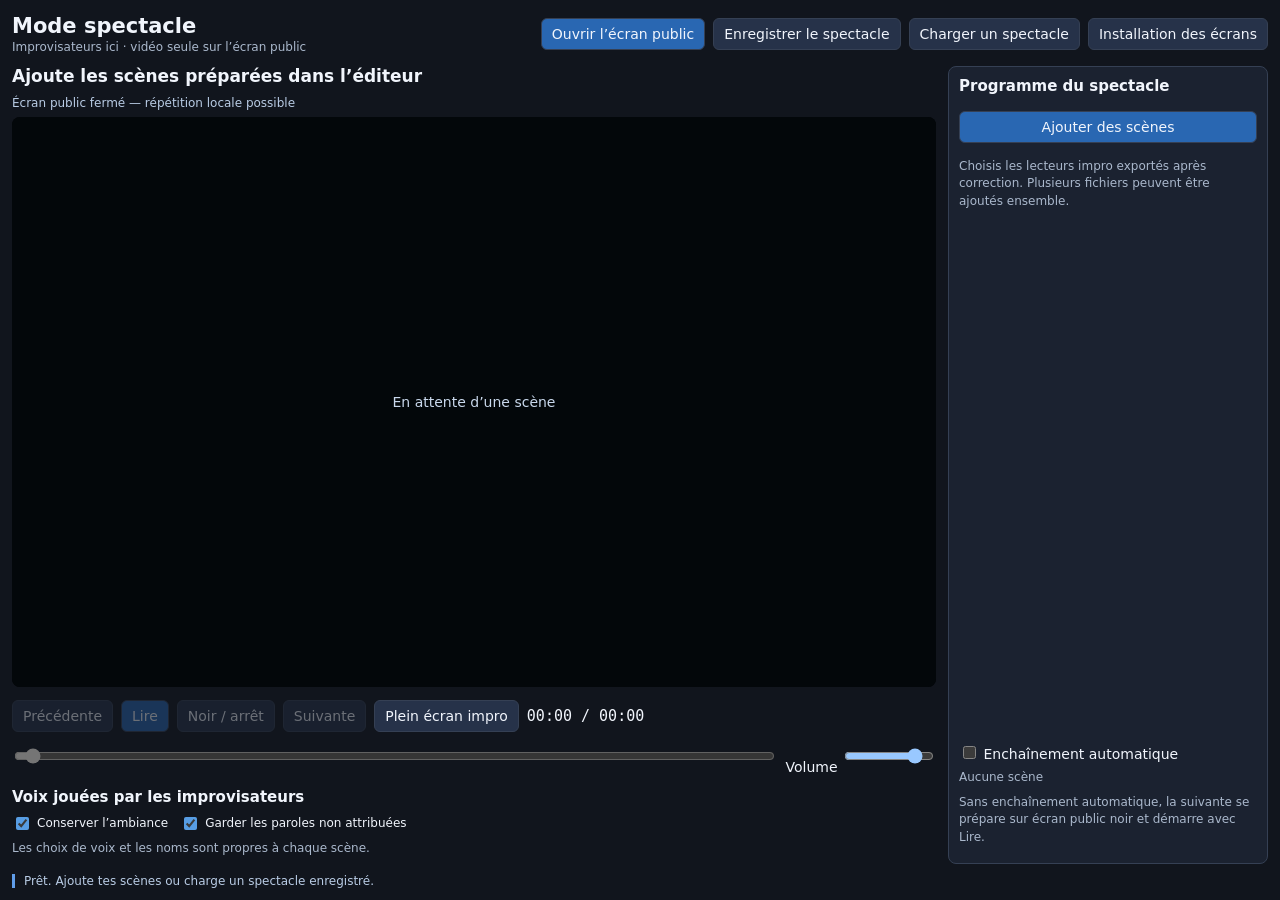
<file: Spectacle.html>
<!doctype html><html lang="fr"><head><meta charset="utf-8"><meta name="viewport" content="width=device-width,initial-scale=1"><title>Doubalge — Spectacle</title>
<style>
:root{color-scheme:dark;--bg:#11151d;--panel:#1b2230;--line:#354054;--text:#f1f5fc;--muted:#aab8cc}*{box-sizing:border-box}html,body{height:100%;margin:0;background:var(--bg);color:var(--text);font:14px system-ui,sans-serif}main{height:100dvh;max-width:1900px;margin:auto;padding:12px;display:grid;grid-template-rows:auto minmax(0,1fr) auto;gap:10px}h1{font-size:21px;margin:0}h2{font-size:15px;margin:0 0 8px}p{margin:7px 0;line-height:1.45}button,input{font:inherit;background:#263249;color:var(--text);border:1px solid var(--line);border-radius:6px;padding:7px 10px;min-width:0}button{cursor:pointer;white-space:nowrap}button:hover{background:#354866}button:disabled{opacity:.4;cursor:default}button.primary{background:#2967b2}button:focus-visible,input:focus-visible{outline:2px solid #ffe044}input[type=checkbox]{accent-color:#579de4}header,.toolbar{display:flex;gap:8px;align-items:center;flex-wrap:wrap}header{justify-content:space-between}.toolbar{margin:6px 0}.work{min-height:0;display:grid;grid-template-columns:minmax(0,1fr) 320px;gap:12px}.monitor{display:grid;grid-template-rows:auto minmax(140px,1fr) auto auto;gap:7px;min-height:0}#scene-title{font-size:17px}#stage{min-height:0;position:relative;background:#000;border-radius:8px;overflow:hidden}#master{width:100%;height:100%;object-fit:contain;background:#000}#stage:fullscreen{width:100vw;height:100vh;border-radius:0}#cards{position:absolute;right:12px;bottom:32px;display:flex;gap:7px;align-items:flex-end;pointer-events:none}.card{position:relative;width:85px;min-height:80px;border:3px solid var(--voice);background:#172333;opacity:.35;text-align:center}.card img{width:100%;height:72px;object-fit:cover}.card .symbol{display:block;font-size:24px;padding:10px;font-weight:800;background:var(--voice)}.card .name{display:block;font-size:12px;background:#111c2be8;padding:3px}.card .state{font-size:11px;color:#d3dfef;padding:3px}#next-plan{position:absolute;left:12px;bottom:32px;width:150px;aspect-ratio:16/9;border:3px solid white;opacity:.35;pointer-events:none}#preview{width:100%;height:100%;object-fit:cover}#next-plan span{position:absolute;bottom:0;left:0;right:0;background:#111b;text-align:center;font-size:12px}#next-voices{position:absolute;top:10px;left:10px;max-width:80%;padding:6px 9px;border-radius:5px;background:#111b;font-size:13px}#next-voices:empty{display:none}#standby{position:absolute;inset:0;display:grid;place-items:center;background:#05090dc9;color:#c9d8ec;text-align:center;pointer-events:none}#standby[hidden]{display:none}#clock{font:15px ui-monospace,monospace}#seek{flex:1;min-width:100px}#roles{display:grid;grid-template-columns:repeat(auto-fit,minmax(180px,1fr));gap:6px}.role{background:var(--panel);border-left:4px solid var(--voice);padding:7px;border-radius:5px;display:grid;grid-template-columns:1fr 1fr;gap:5px}.role label{font-size:12px;white-space:nowrap}.role input[type=text]{grid-column:1/-1;padding:5px;font-size:12px;width:100%}.audio-settings{display:flex;gap:12px;align-items:center;flex-wrap:wrap;font-size:12px}.audio-settings label{display:flex;gap:5px;align-items:center}aside{min-height:0;background:var(--panel);border:1px solid var(--line);border-radius:8px;padding:10px;display:flex;flex-direction:column;gap:8px}#queue{list-style:none;margin:0;padding:0;overflow:auto;flex:1;min-height:0}.scene{border:1px solid var(--line);border-radius:6px;padding:8px;margin-bottom:7px;background:#151e2c}.scene.active{border-color:#68a9ff;background:#20344f}.scene input{width:100%;padding:5px;font-size:13px}.scene .toolbar{gap:5px;margin-bottom:0}.scene button{font-size:11px;padding:4px 7px}.scene small{color:var(--muted);font-size:11px}#status{color:#b9cce5;white-space:nowrap;overflow:hidden;text-overflow:ellipsis;border-left:3px solid #609de9;padding-left:9px;font-size:12px}#status.error{color:#ffb3ab;border-color:#ff8477}.muted{color:var(--muted);font-size:12px}.file{display:none}#public-state{font-size:12px;color:#b9cce5}dialog{background:var(--panel);color:var(--text);max-width:700px;border:1px solid #657fa1;border-radius:9px;padding:20px}dialog::backdrop{background:#0009}dialog p{line-height:1.6}#volume{width:90px}@media(max-width:1100px){.work{grid-template-columns:minmax(0,1fr) 270px}.card{width:65px}.card .symbol{padding:5px;font-size:20px}#next-plan{width:110px}#roles{grid-template-columns:repeat(2,minmax(0,1fr))}button{padding:6px 8px}}@media(max-height:760px){main{padding:8px;gap:7px}.monitor{gap:5px}.role{padding:5px}.role input[type=text]{padding:3px}h1{font-size:18px}header button{font-size:12px}.card{min-height:60px}.card .symbol{padding:4px}.card .state{padding:2px;font-size:10px}}
</style></head><body><main>
<header><div><h1>Mode spectacle</h1><span class="muted">Improvisateurs ici · vidéo seule sur l’écran public</span></div><div class="toolbar"><button id="open-public" class="primary">Ouvrir l’écran public</button><button id="save-program">Enregistrer le spectacle</button><button id="load-program">Charger un spectacle</button><button id="help">Installation des écrans</button></div></header>
<div class="work"><section class="monitor"><div><h2 id="scene-title">Ajoute les scènes préparées dans l’éditeur</h2><span id="public-state">Écran public fermé — répétition locale possible</span></div>
<div id="stage"><video id="master" playsinline preload="auto"></video><div id="next-voices"></div><div id="cards"></div><div id="next-plan" hidden><video id="preview" muted playsinline preload="metadata"></video><span id="plan-label">Prochain plan</span></div><div id="standby">En attente d’une scène</div></div>
<div><div class="toolbar"><button id="previous">Précédente</button><button id="play" class="primary">Lire</button><button id="stop">Noir / arrêt</button><button id="next">Suivante</button><button id="impro-fullscreen">Plein écran impro</button><span id="clock">00:00 / 00:00</span></div><div class="toolbar"><input id="seek" type="range" min="0" max="1" value="0" step="0.01" aria-label="Position dans la scène"><label>Volume <input id="volume" type="range" min="0" max="100" value="100"></label></div></div>
<section><h2>Voix jouées par les improvisateurs</h2><div id="roles"></div><div class="audio-settings"><label><input id="ambience" type="checkbox" checked> Conserver l’ambiance</label><label><input id="unknown" type="checkbox" checked> Garder les paroles non attribuées</label></div><p id="audio-note" class="muted">Les choix de voix et les noms sont propres à chaque scène.</p></section></section>
<aside><h2>Programme du spectacle</h2><button id="add-scenes" class="primary">Ajouter des scènes</button><input id="scene-files" class="file" type="file" accept=".html,.json" multiple><input id="program-file" class="file" type="file" accept=".html,.json"><p class="muted">Choisis les lecteurs impro exportés après correction. Plusieurs fichiers peuvent être ajoutés ensemble.</p><ol id="queue"></ol><div><label><input id="auto-next" type="checkbox"> Enchaînement automatique</label><p id="queue-summary" class="muted">Aucune scène</p><p class="muted">Sans enchaînement automatique, la suivante se prépare sur écran public noir et démarre avec Lire.</p></div></aside></div>
<footer id="status" role="status">Prêt. Ajoute tes scènes ou charge un spectacle enregistré.</footer>
</main><dialog id="help-dialog"><h2>Deux écrans pour le spectacle</h2><p>Sur Windows, utilise <b>Win + P → Étendre</b>. Clique sur <b>Ouvrir l’écran public</b>, déplace cette nouvelle fenêtre sur le deuxième écran, puis clique sur son bouton Plein écran. Un double-clic dans cette fenêtre permet aussi de changer le plein écran.</p><p>L’écran public reçoit uniquement la vidéo, sans noms, repères ni réglages. Le son est produit une seule fois par cette fenêtre de commande sur la sortie audio par défaut du PC. La vidéo de l’écran public reste muette pour éviter un écho. Choisis la sortie de la sono dans les réglages audio Windows.</p><p>Prépare chaque scène dans l’éditeur, puis exporte son lecteur impro. Ajoute ces fichiers dans l’ordre du spectacle. Tu peux changer l’ordre, les noms des scènes, les voix retirées et les noms des improvisateurs. Enregistre le spectacle pour conserver l’ensemble et le rouvrir hors connexion.</p><p><b>Espace</b> : lire/pause · <b>N</b> : scène suivante · <b>P</b> : précédente · <b>B</b> : noir et arrêt. Les vignettes anticipent les paroles de 1,5 seconde et les plans de 0,5 seconde. Fais une répétition sur les deux écrans avant le spectacle.</p><button id="close-help">Fermer</button></dialog>
<script id="show-data" type="application/json">{"schema": "doublagebasic.show.v1", "scenes": [], "autoAdvance": false}</script><script>
/* Moteur partagé : choix cumulables et mixage indépendant du fond sonore. */
(() => {
  'use strict';
  function normaliseMix(data, characters) {
    const known = new Set(characters.map(p => p.id));
    if (data.audioMix) return {
      removedCharacters: [...new Set(data.audioMix.removedCharacters || [])].filter(id => known.has(id)),
      keepAmbience: data.audioMix.keepAmbience !== false,
      keepUnknown: data.audioMix.keepUnknown !== false,
    };
    // Lecture des anciens lecteurs à choix d'un seul rôle.
    const chosen = data.keepCharacter || data.defaultCharacter;
    if (data.duoAudio && chosen) {
      const mode = data.duoMode || data.duoDefaultMode;
      return {
        removedCharacters: characters.filter(p => chosen === 'none' || chosen === 'background'
          || (mode === 'play_one' ? p.id === chosen : p.id !== chosen)).map(p => p.id),
        keepAmbience: chosen !== 'none', keepUnknown: false,
      };
    }
    return { removedCharacters: [], keepAmbience: true, keepUnknown: true };
  }
  function union(ranges) {
    const result = [];
    for (const [a, b] of ranges.sort((x, y) => x[0] - y[0] || x[1] - y[1])) {
      if (b <= a) continue;
      if (result.length && a <= result.at(-1)[1]) result.at(-1)[1] = Math.max(result.at(-1)[1], b);
      else result.push([a, b]);
    }
    return result;
  }
  function windows(intervals, mix, duration) {
    const removed = new Set(mix.removedCharacters);
    const wanted = mix.keepUnknown ? [[0, duration]] : union(intervals.filter(
      i => i.character !== null && !removed.has(i.character)).map(i => [i.start, i.end]));
    const blocked = union(intervals.filter(i => i.character === null ? !mix.keepUnknown
      : removed.has(i.character)).map(i => [i.start, i.end]));
    const result = [];
    let first = 0;
    for (const [a, b] of wanted) {
      let cursor = a;
      while (first < blocked.length && blocked[first][1] <= cursor) first++;
      for (let index = first; index < blocked.length; index++) {
        const [left, right] = blocked[index];
        if (left >= b) break;
        if (left > cursor) result.push([cursor, Math.min(left, b)]);
        cursor = Math.max(cursor, right);
        if (cursor >= b) break;
      }
      if (cursor < b) result.push([cursor, b]);
    }
    return result;
  }
  function schedule(gain, ranges, offset, now, rate, fade = .01) {
    gain.cancelScheduledValues(now);
    gain.setValueAtTime(0, now);
    for (const [start, end] of ranges) {
      if (end <= offset) continue;
      const f = Math.max(.00001, Math.min(fade, (end - start) / 2));
      const left = Math.max(start, offset), at = t => now + (t - offset) / rate;
      const level = Math.max(0, Math.min(1, (left - start) / f, (end - left) / f));
      gain.setValueAtTime(level, at(left));
      if (start + f > left) gain.linearRampToValueAtTime(1, at(start + f));
      if (end - f > left) gain.setValueAtTime(1, at(end - f));
      gain.linearRampToValueAtTime(0, at(end));
    }
  }
  function createGraph(context, buffers, intervals, mix, duration, options = {}) {
    const now = context.currentTime, offset = options.offset || 0, rate = options.rate || 1;
    const master = context.createGain(), voice = context.createGain(), background = context.createGain();
    master.gain.value = options.volume ?? 1;
    background.gain.value = mix.keepAmbience ? 1 : 0;
    voice.connect(master); background.connect(master); master.connect(context.destination);
    schedule(voice.gain, options.ranges || windows(intervals, mix, duration), offset, now, rate, options.fade);
    const sources = [];
    for (const [index, buffer] of buffers.entries()) {
      if (offset >= buffer.duration) continue;
      const source = context.createBufferSource(); source.buffer = buffer;
      source.playbackRate.value = rate; source.connect(index === 0 ? background : voice);
      source.start(now, offset); sources.push(source);
    }
    return { master, voice, background, sources, origin: { media: offset, context: now, rate },
      stop() { for (const source of sources) { try { source.stop(); } catch {} source.disconnect(); }
        voice.disconnect(); background.disconnect(); master.disconnect(); } };
  }
  globalThis.DoubalgeAudio = { normaliseMix, union, windows, createGraph };
})();

/* Lecture des exports : on extrait le JSON, sans jamais exécuter le HTML importé. */
(() => {
  'use strict';
  const SCHEMA = 'doublagebasic.show.v1';
  const finite = x => typeof x === 'number' && Number.isFinite(x);
  const identifier = x => typeof x === 'string' && /^[A-Za-z][A-Za-z0-9_-]*:[0-9]{1,4}$/.test(x);
  function media(value, kind) {
    const pattern = kind === 'video' ? /^data:video\/(?:mp4|webm);base64,[A-Za-z0-9+/=\r\n]+$/
      : /^data:audio\/(?:mp4|m4a|wav|x-wav|mpeg|ogg);base64,[A-Za-z0-9+/=\r\n]+$/;
    if (typeof value !== 'string' || !pattern.test(value)) throw Error('Le fichier doit intégrer ses médias, sans adresse réseau.');
    return value;
  }
  function scene(value, name = 'Scène') {
    if (!value || !finite(value.duration) || value.duration <= 0 || value.duration > 86400) throw Error('Durée de scène invalide.');
    if (!Array.isArray(value.characters) || value.characters.length > 100) throw Error('Voix de la scène invalides.');
    const ids = new Set();
    const characters = value.characters.map((p, n) => {
      if (!p || !identifier(p.id) || ids.has(p.id)) throw Error('Identifiant de voix invalide ou répété.');
      ids.add(p.id);
      let photo = null;
      if (p.photo) {
        if (typeof p.photo !== 'string' || !/^(?:data:image\/(?:jpeg|png);base64,)?[A-Za-z0-9+/=\r\n]+$/.test(p.photo)) throw Error('Portrait intégré invalide.');
        photo = p.photo;
      }
      return { id: p.id, label: String(p.label || `Voix ${n + 1}`).slice(0, 120),
        color: typeof p.color === 'string' && /^#[0-9a-f]{6}$/i.test(p.color) ? p.color : '#6f9fcd', photo };
    });
    const list = value.initial || value.intervals, cutList = value.initialCuts || value.cuts;
    if (!Array.isArray(list) || list.length > 10000 || !Array.isArray(cutList) || cutList.length > 10000) throw Error('Repères de scène invalides.');
    const intervals = list.map((i, n) => {
      if (!i || !finite(i.start) || !finite(i.end) || i.start < 0 || i.end > value.duration || i.end <= i.start
          || i.character !== null && !ids.has(i.character)) throw Error('Passage de parole invalide.');
      return { id: String(i.id || 'e' + n).slice(0, 100), start: i.start, end: i.end,
        character: i.character, reviewed: i.reviewed === true };
    });
    const cuts = cutList.map((c, n) => {
      if (!c || !finite(c.time) || c.time <= 0 || c.time >= value.duration) throw Error('Changement de plan invalide.');
      return { id: String(c.id || 'cut' + n).slice(0, 100), time: c.time, reviewed: c.reviewed === true };
    }).sort((a, b) => a.time - b.time);
    const result = { title: String(value.title || name).slice(0, 160), duration: value.duration,
      analysis_id: String(value.analysis_id || ''), source_sha256: String(value.source_sha256 || ''),
      characters, intervals, cuts,
      media: media(value.initial && value.duoAudio ? value.improMedia : value.media, 'video'),
      audioMix: DoubalgeAudio.normaliseMix(value, characters) };
    if (value.duoAudio) result.duoAudio = {
      dialogue: media(value.duoAudio.dialogue, 'audio'), background: media(value.duoAudio.background, 'audio'),
      fade: finite(value.duoAudio.fade) && value.duoAudio.fade > 0 && value.duoAudio.fade <= .1 ? value.duoAudio.fade : .01,
    };
    return result;
  }
  function entry(raw, fallback) {
    const data = scene(raw.data || raw, raw.title || fallback);
    const performers = Object.fromEntries(data.characters.map(p => [p.id, String(raw.performers?.[p.id] || '').slice(0, 100)]));
    return { id: globalThis.crypto?.randomUUID?.() || Date.now().toString(36) + '-' + Math.random().toString(36).slice(2),
      title: String(raw.title || data.title).slice(0, 160), data, performers };
  }
  function programme(raw) {
    if (!raw || raw.schema !== SCHEMA || !Array.isArray(raw.scenes) || raw.scenes.length > 100) throw Error('Programme de spectacle invalide.');
    return { schema: SCHEMA, autoAdvance: raw.autoAdvance === true,
      volume: finite(raw.volume) && raw.volume >= 0 && raw.volume <= 1 ? raw.volume : 1,
      scenes: raw.scenes.map((item, n) => entry(item, `Scène ${n + 1}`)) };
  }
  function parse(text, filename = 'Scène') {
    const name = filename.replace(/\.[^.]+$/, '');
    let raw;
    if (text.trimStart().startsWith('{')) raw = JSON.parse(text);
    else {
      const found = text.match(/<script\b[^>]*\bid\s*=\s*["'](show-data|impro-data|editor-data)["'][^>]*>([\s\S]*?)<\/script\s*>/i);
      if (!found) throw Error('Choisissez un lecteur impro, un éditeur ou un programme exporté par Doubalge.');
      raw = JSON.parse(found[2]);
    }
    if (raw.schema === 'doublagebasic.timeline-edit.v1' && !raw.media) throw Error('Ce JSON contient des corrections, pas la vidéo. Importe-le dans l’éditeur puis exporte son lecteur impro.');
    const result = raw.schema === SCHEMA ? programme(raw) : { schema: SCHEMA, autoAdvance: false, scenes: [entry(raw, name)] };
    if (raw.initial) result.warning = 'Éditeur importé : seules les corrections intégrées au fichier sont disponibles. Pour inclure un brouillon récent, exporte son lecteur impro dans l’éditeur.';
    return result;
  }
  function serialize(entries, autoAdvance, volume = 1) {
    return { schema: SCHEMA, autoAdvance: !!autoAdvance, volume,
      scenes: entries.map(e => ({ title: e.title, data: e.data, performers: e.performers })) };
  }
  globalThis.DoubalgeShow = { SCHEMA, scene, programme, parse, serialize };
})();

'use strict';
const $ = id => document.getElementById(id), master = $('master'), preview = $('preview');
const MODEL = DoubalgeShow, AUDIO = DoubalgeAudio, PUBLIC_PAGE = "\u003c!doctype html>\u003chtml lang=\"fr\">\u003chead>\u003cmeta charset=\"utf-8\">\u003ctitle>Doubalge — Public\u003c/title>\n\u003cstyle>html,body{margin:0;height:100%;overflow:hidden;background:#000}video{width:100vw;height:100vh;object-fit:contain;visibility:hidden}button{position:fixed;inset:auto 20px 20px auto;padding:14px;background:#26364e;color:#fff;border:1px solid #7892b6;border-radius:7px;cursor:pointer;font:16px system-ui}body[data-started] button,:fullscreen button{display:none}body[data-started]{cursor:none}\u003c/style>\u003c/head>\u003cbody>\u003cvideo id=\"film\" muted playsinline preload=\"auto\" disablepictureinpicture>\u003c/video>\u003cbutton id=\"fullscreen\">Plein écran public\u003c/button>\n\u003cscript>\n(() => {\n  const film = document.getElementById('film');\n  let key = null, latest = null;\n  const api = {\n    ready: false, error: '',\n    load(source, sceneKey) {\n      film.pause(); film.style.visibility = 'hidden'; key = sceneKey; api.ready = false; api.error = '';\n      if (source) film.src = source; else film.removeAttribute('src');\n      film.load();\n    },\n    sync(state) {\n      latest = state;\n      if (state.key !== key || !api.ready) return;\n      film.muted = true;\n      if (state.black) { film.pause(); film.style.visibility = 'hidden'; return; }\n      film.style.visibility = 'visible';\n      const target = Math.max(0, Math.min(film.duration || state.time, state.time));\n      const difference = target - film.currentTime;\n      if (Math.abs(difference) > (state.playing ? .16 : .015)) film.currentTime = target;\n      film.playbackRate = state.playing ? Math.max(.25, Math.min(4, state.rate + Math.max(-.04, Math.min(.04, difference * .25)))) : state.rate;\n      if (state.playing) {\n        document.body.dataset.started = 'true';\n        if (film.paused) film.play().catch(error => { api.error = error.message; });\n      } else film.pause();\n    },\n  };\n  film.addEventListener('loadedmetadata', () => { api.ready = true; if (latest) api.sync(latest); });\n  film.addEventListener('error', () => { api.error = 'La vidéo de l’écran public ne peut pas être lue.'; });\n  async function fullscreen() {\n    try { if (document.fullscreenElement) await document.exitFullscreen(); else await document.documentElement.requestFullscreen(); }\n    catch (error) { api.fullscreenError = 'Plein écran : ' + error.message; }\n  }\n  document.getElementById('fullscreen').onclick = fullscreen;\n  document.addEventListener('dblclick', fullscreen);\n  window.DoubalgePublic = api;\n})();\n\u003c/script>\u003c/body>\u003c/html>\n";
const PUBLIC_NAME = 'DoubalgePublic-' + (globalThis.crypto?.randomUUID?.() || Math.random().toString(36).slice(2));
let queue = [], activeId = null, loading = false, loadVersion = 0, publicWindow = null, publicWasOpen = false;
let black = true, playIntent = false, audioContext = null, audioState = null, graph = null, audioGeneration = 0, cards = [];
let previewCut = null, dirty = false;
const current = () => queue.find(e => e.id === activeId) || null;
const index = () => queue.findIndex(e => e.id === activeId);
const fmt = t => String(Math.floor(Math.max(0, t) / 60)).padStart(2, '0') + ':' + String(Math.floor(Math.max(0, t) % 60)).padStart(2, '0');
function message(text, error = false) { $('status').textContent = text; $('status').title = text; $('status').classList.toggle('error', error); }
function changed() { dirty = true; message('Programme modifié. Enregistre le spectacle pour conserver les scènes, les noms et les réglages.'); }
function stopAudio() { audioGeneration++; if (graph) graph.stop(); graph = null; }
function pause(makeBlack = false) { playIntent = false; stopAudio(); master.pause(); if (makeBlack) black = true; syncPublic(); buttons(); }
function fail(error) { pause(true); message(error.message || String(error), true); }
const action = fn => (...args) => { try { return Promise.resolve(fn(...args)).catch(fail); } catch (error) { fail(error); } };

function publicAPI() {
  if (!publicWindow) return null;
  try {
    if (publicWindow.closed) {
      publicWindow = null;
      if (publicWasOpen) { publicWasOpen = false; pause(true); message('L’écran public a été fermé. Lecture arrêtée ; rouvre-le avant de reprendre.', true); }
      return null;
    }
    return publicWindow.DoubalgePublic || null;
  } catch { publicWindow = null; pause(true); message('L’écran public a changé de page. Rouvre la sortie public.', true); return null; }
}
function sceneKey() { return activeId ? activeId + '-' + loadVersion : null; }
function syncPublic() {
  const api = publicAPI();
  $('public-state').textContent = api ? api.ready ? black ? 'Écran public connecté — noir d’attente' : 'Écran public connecté — vidéo seule, son unique sur le PC' : 'Préparation de l’écran public…'
    : 'Écran public fermé — répétition locale possible';
  if (api) {
    api.sync({ key: sceneKey(), time: master.currentTime || 0, rate: master.playbackRate,
      playing: !master.paused && !master.ended && !loading, black: black || loading || !current() });
    if (api.error) { if (!black) pause(true); message(api.error, true); }
    else if (api.fullscreenError) message(api.fullscreenError, true);
  }
}
async function openPublic() {
  if (publicWindow && !publicWindow.closed) { publicWindow.focus(); return; }
  const win = window.open('', PUBLIC_NAME, 'popup,width=1000,height=650');
  if (!win) throw Error('Le navigateur a bloqué la fenêtre. Autorise les fenêtres pour cette page puis réessaie.');
  publicWindow = win; publicWasOpen = true;
  win.document.open(); win.document.write(PUBLIC_PAGE); win.document.close();
  for (let n = 0; n < 40 && !publicAPI(); n++) await new Promise(resolve => setTimeout(resolve, 50));
  const api = publicAPI();
  if (!api) throw Error('Impossible de préparer la fenêtre public.');
  api.load(current()?.data.media || null, sceneKey()); syncPublic();
  message('Déplace la fenêtre Public sur le second écran et active son plein écran. Le son reste unique sur ce PC.');
}
async function waitPublic(version) {
  for (let n = 0; n < 120; n++) {
    if (version !== loadVersion || !playIntent) return false;
    const api = publicAPI();
    if (api?.error) throw Error(api.error);
    if (!api || api.ready) return true;
    await new Promise(resolve => setTimeout(resolve, 50));
  }
  throw Error('L’écran public n’est pas prêt. Vérifie cette fenêtre avant de relancer.');
}
function metadata(video) {
  if (video.readyState >= 1) return Promise.resolve();
  return new Promise((resolve, reject) => {
    const timer = setTimeout(() => finish(Error('Chargement vidéo trop long.')), 15000);
    const done = () => finish(), error = () => finish(Error('Cette scène ne peut pas être lue dans ce navigateur.'));
    function finish(problem) { clearTimeout(timer); video.removeEventListener('loadedmetadata', done); video.removeEventListener('error', error); problem ? reject(problem) : resolve(); }
    video.addEventListener('loadedmetadata', done); video.addEventListener('error', error);
  });
}
async function selectScene(id, autoplay = false) {
  const entry = queue.find(e => e.id === id); if (!entry) return;
  pause(true); const version = ++loadVersion; loading = true; activeId = id; previewCut = null;
  audioState = { data: entry.data, version, buffers: null, promise: null };
  master.muted = !!entry.data.duoAudio; master.volume = Number($('volume').value) / 100; master.playbackRate = 1;
  master.src = entry.data.media; master.load(); preview.src = entry.data.media; preview.load();
  const api = publicAPI(); if (api) api.load(entry.data.media, sceneKey());
  renderQueue(); renderRoles(); buttons();
  message('Préparation de ' + entry.title + '…');
  try {
    await metadata(master);
    if (version !== loadVersion) return;
    loading = false; master.currentTime = 0; $('seek').max = entry.data.duration;
    buttons(); update(); syncPublic();
    message(entry.title + ' prête. L’écran public reste noir jusqu’à Lire.');
    if (autoplay) await play();
  } catch (error) { if (version === loadVersion) { loading = false; fail(error); } }
}
function ensureContext() { if (!audioContext) audioContext = new (window.AudioContext || window.webkitAudioContext)(); }
async function prepareAudio(state = audioState) {
  if (!state?.data.duoAudio) return;
  ensureContext();
  if (!state.promise) state.promise = Promise.all(['background', 'dialogue'].map(async key => {
    const response = await fetch(state.data.duoAudio[key]);
    return audioContext.decodeAudioData(await response.arrayBuffer());
  })).then(buffers => { state.buffers = buffers; }).catch(error => { state.promise = null; throw error; });
  await state.promise;
}
async function startAudio() {
  if (!current()?.data.duoAudio) return;
  const state = audioState, request = ++audioGeneration;
  try {
    ensureContext(); await Promise.all([prepareAudio(state), audioContext.resume()]);
    if (request !== audioGeneration || state !== audioState || master.paused || master.ended || master.seeking) return;
    if (graph) graph.stop();
    graph = AUDIO.createGraph(audioContext, state.buffers, state.data.intervals, state.data.audioMix, state.data.duration,
      { offset: master.currentTime, rate: master.playbackRate, volume: Number($('volume').value) / 100,
        fade: state.data.duoAudio.fade || .01 });
  } catch (error) { if (state === audioState) fail(error); }
}
async function play() {
  if (!current() || loading) return;
  if (playIntent || !master.paused) { pause(); return; }
  const version = loadVersion; playIntent = true; buttons();
  try {
    if (current().data.duoAudio) { ensureContext(); await Promise.all([prepareAudio(), audioContext.resume()]); }
    if (!await waitPublic(version) || version !== loadVersion || !playIntent) return;
    black = false; await master.play(); syncPublic();
  } catch (error) { if (version === loadVersion) fail(error); }
}
async function advance(delta) {
  if (loading) return;
  const next = queue[index() + delta];
  if (next) await selectScene(next.id, false);
}
function move(id, delta) {
  const from = queue.findIndex(e => e.id === id), to = from + delta;
  if (to < 0 || to >= queue.length) return;
  [queue[from], queue[to]] = [queue[to], queue[from]]; renderQueue(); buttons(); changed();
}
async function remove(id) {
  const old = queue.findIndex(e => e.id === id), wasActive = activeId === id;
  if (wasActive) pause(true);
  queue = queue.filter(e => e.id !== id); changed();
  if (wasActive && queue.length) await selectScene(queue[Math.min(old, queue.length - 1)].id);
  else if (wasActive) {
    activeId = null; loadVersion++; audioState = null; master.removeAttribute('src'); master.load();
    preview.removeAttribute('src'); preview.load(); publicAPI()?.load(null, null); renderRoles();
  }
  renderQueue(); buttons(); update();
}
function renderQueue() {
  $('queue').replaceChildren();
  for (const [position, entry] of queue.entries()) {
    const li = document.createElement('li'); li.className = 'scene'; li.classList.toggle('active', entry.id === activeId); li.dataset.id = entry.id;
    const name = document.createElement('input'); name.value = entry.title; name.setAttribute('aria-label', 'Titre de la scène ' + (position + 1));
    name.oninput = () => { entry.title = name.value.slice(0, 160); changed(); buttons(); };
    const description = document.createElement('small'); description.textContent = `${position + 1} · ${fmt(entry.data.duration)} · ${entry.data.characters.length} voix`;
    const actions = document.createElement('div'); actions.className = 'toolbar';
    for (const [text, key, handler, disabled] of [
      ['Préparer', 'prepare', () => selectScene(entry.id), loading],
      ['↑', 'up', () => move(entry.id, -1), position === 0],
      ['↓', 'down', () => move(entry.id, 1), position === queue.length - 1],
      ['Retirer', 'remove', () => remove(entry.id), false],
    ]) { const b = document.createElement('button'); b.textContent = text; b.dataset.action = key; b.disabled = disabled; b.onclick = action(handler); actions.append(b); }
    li.append(name, description, actions); $('queue').append(li);
  }
  $('queue-summary').textContent = queue.length ? `${queue.length} scène(s) · ${fmt(queue.reduce((sum, e) => sum + e.data.duration, 0))} au total` : 'Aucune scène';
}
function mixChanged() {
  changed(); stopAudio(); if (!master.paused) startAudio(); update();
}
function renderRoles() {
  $('roles').replaceChildren(); $('cards').replaceChildren(); cards = [];
  const entry = current(); $('ambience').disabled = $('unknown').disabled = !entry?.data.duoAudio; if (!entry) return;
  for (const [number, p] of entry.data.characters.entries()) {
    const role = document.createElement('div'); role.className = 'role'; role.style.setProperty('--voice', p.color);
    const label = document.createElement('label'), checkbox = document.createElement('input');
    checkbox.type = 'checkbox'; checkbox.dataset.character = p.id; checkbox.checked = !!entry.data.duoAudio && entry.data.audioMix.removedCharacters.includes(p.id);
    checkbox.disabled = !entry.data.duoAudio; label.append(checkbox, document.createTextNode(' Je joue ' + p.label));
    checkbox.onchange = () => { entry.data.audioMix.removedCharacters = [...$('roles').querySelectorAll('input[type=checkbox]:checked')].map(c => c.dataset.character); mixChanged(); };
    const tag = document.createElement('span'); tag.className = 'muted'; tag.textContent = 'voix du film retirée';
    const performer = document.createElement('input'); performer.type = 'text'; performer.maxLength = 100;
    performer.placeholder = 'Nom de l’improvisateur (facultatif)'; performer.value = entry.performers[p.id] || '';
    performer.setAttribute('aria-label', 'Improvisateur pour ' + p.label); performer.dataset.performer = p.id;
    performer.oninput = () => { entry.performers[p.id] = performer.value; changed(); };
    role.append(label, tag, performer); $('roles').append(role);
    const card = document.createElement('div'); card.className = 'card'; card.dataset.character = p.id; card.style.setProperty('--voice', p.color);
    if (p.photo) { const image = document.createElement('img'); image.src = p.photo.startsWith('data:') ? p.photo : 'data:image/jpeg;base64,' + p.photo; image.alt = p.label; card.append(image); }
    else { const symbol = document.createElement('span'); symbol.className = 'symbol'; symbol.textContent = 'V' + (number + 1); card.append(symbol); }
    const name = document.createElement('span'), state = document.createElement('div'); name.className = 'name'; state.className = 'state'; card.append(name, state); $('cards').append(card); cards.push({ p, card, name, state });
  }
  $('ambience').checked = entry.data.audioMix.keepAmbience; $('unknown').checked = entry.data.audioMix.keepUnknown;
  $('ambience').disabled = $('unknown').disabled = !entry.data.duoAudio;
  $('audio-note').textContent = entry.data.duoAudio ? 'Cases cochées : voix retirées du film. Les chevauchements et les résidus de séparation restent à vérifier.' : 'Sans pistes séparées : son intégré au fichier, réglages des voix indisponibles. Recrée cette scène avec la préparation audio si nécessaire.';
}
function buttons() {
  const entry = current(), at = index();
  for (const button of $('queue').querySelectorAll('[data-action=prepare]')) button.disabled = loading;
  $('play').disabled = $('stop').disabled = !entry || loading;
  $('previous').disabled = !entry || at <= 0 || loading; $('next').disabled = !entry || at >= queue.length - 1 || loading;
  $('play').textContent = playIntent && master.paused ? 'Annuler préparation' : master.paused ? 'Lire' : 'Pause';
  $('scene-title').textContent = entry ? `${at + 1} / ${queue.length} — ${entry.title}` : 'Ajoute les scènes préparées dans l’éditeur';
  $('seek').disabled = !entry || loading;
}
function update() {
  const entry = current(), t = master.currentTime || 0;
  $('clock').textContent = fmt(t) + ' / ' + fmt(entry?.data.duration || 0);
  if (document.activeElement !== $('seek')) $('seek').value = t;
  $('standby').hidden = !!entry && !loading;
  $('standby').textContent = !entry ? 'En attente d’une scène' : loading ? 'Préparation…' : 'Scène prête — Lire pour démarrer';
  if (!entry) { $('next-plan').hidden = true; $('next-voices').textContent = ''; return; }
  const soonNames = [];
  for (const { p, card, name, state } of cards) {
    const active = entry.data.intervals.some(i => i.character === p.id && i.start <= t && t < i.end);
    const soon = !active && entry.data.intervals.some(i => i.character === p.id && i.start - 1.5 <= t && t < i.start);
    const performer = entry.performers[p.id] || p.label, separated = !!entry.data.duoAudio,
      impro = separated && entry.data.audioMix.removedCharacters.includes(p.id);
    name.textContent = impro || !separated ? performer : p.label; name.title = p.label + (impro ? ' — ' + performer : '');
    state.textContent = active ? (!separated ? 'Parole' : impro ? 'À vous !' : 'Film')
      : soon ? (!separated ? 'Bientôt' : impro ? 'À vous bientôt' : 'Film bientôt') : p.label;
    card.style.opacity = active || soon && t % .5 < .25 ? '1' : '.35';
    card.dataset.state = active ? 'speaking' : soon ? 'upcoming' : 'idle';
    if (soon) soonNames.push(impro || !separated ? performer : p.label + ' (film)');
  }
  $('next-voices').textContent = soonNames.length ? 'Bientôt : ' + soonNames.join(' · ') : '';
  const next = entry.data.cuts.find(c => t < c.time + .25); $('next-plan').hidden = !next;
  if (next) {
    if (previewCut !== next.time && preview.readyState >= 1) { preview.currentTime = Math.min(entry.data.duration - .02, next.time + .08); previewCut = next.time; }
    const soon = t >= next.time - .5 && t < next.time, active = t >= next.time && t < next.time + .25;
    $('next-plan').style.opacity = active || soon && t % .5 < .25 ? '1' : '.35';
    $('plan-label').textContent = active ? 'Changement de plan' : soon ? 'Plan imminent' : 'Prochain plan';
  }
}
async function importFiles(files, replace = false) {
  const added = [], failures = [], warnings = []; let autoAdvance = false, volume = 1;
  for (const file of files) {
    try {
      if (!/\.(?:html|json)$/i.test(file.name)) throw Error('Choisis le lecteur HTML exporté, pas le fichier vidéo brut.');
      const parsed = MODEL.parse(await file.text(), file.name); added.push(...parsed.scenes); autoAdvance = parsed.autoAdvance;
      volume = parsed.volume ?? 1;
      if (parsed.warning) warnings.push(parsed.warning);
    }
    catch (error) { failures.push(file.name + ' : ' + error.message); }
  }
  if (!added.length) { message(failures.join(' · ') || 'Ce fichier ne contient aucune scène.', true); return; }
  if (queue.length + added.length > 100 && !replace || added.length > 100) throw Error('Le programme accepte au maximum 100 scènes.');
  if (replace) { pause(true); queue = []; activeId = null; $('auto-next').checked = autoAdvance; $('volume').value = volume * 100; }
  queue.push(...added); renderQueue(); changed();
  if (!current()) await selectScene(queue[0].id);
  if (failures.length) message(failures.join(' · '), true);
  else if (warnings.length) message(warnings.join(' · '));
}
function saveProgramme() {
  if (!queue.length) { message('Ajoute au moins une scène avant d’enregistrer.', true); return; }
  const documentCopy = document.documentElement.cloneNode(true);
  documentCopy.querySelector('#show-data').textContent = JSON.stringify(MODEL.serialize(queue, $('auto-next').checked, Number($('volume').value) / 100)).split('<').join(String.fromCharCode(92) + 'u003c');
  for (const id of ['master', 'preview']) documentCopy.querySelector('#' + id).removeAttribute('src');
  for (const id of ['queue', 'roles', 'cards']) documentCopy.querySelector('#' + id).replaceChildren();
  const url = URL.createObjectURL(new Blob(['<!doctype html>', documentCopy.outerHTML], { type: 'text/html;charset=utf-8' }));
  const link = document.createElement('a'); link.href = url; link.download = 'spectacle.html'; link.click();
  setTimeout(() => URL.revokeObjectURL(url), 1000); dirty = false; message('Spectacle enregistré avec toutes ses scènes et leurs réglages. Ouvre ce HTML pour le retrouver hors connexion.');
}
$('add-scenes').onclick = () => $('scene-files').click();
$('scene-files').onchange = action(async event => { await importFiles([...event.target.files]); event.target.value = ''; });
$('load-program').onclick = () => $('program-file').click();
$('program-file').onchange = action(async event => { await importFiles([...event.target.files], true); event.target.value = ''; });
$('save-program').onclick = action(saveProgramme); $('open-public').onclick = action(openPublic);
$('play').onclick = action(play); $('stop').onclick = () => { pause(true); master.currentTime = 0; syncPublic(); update(); };
$('previous').onclick = action(() => advance(-1)); $('next').onclick = action(() => advance(1));
$('ambience').onchange = () => { if (current()) { current().data.audioMix.keepAmbience = $('ambience').checked; mixChanged(); } };
$('unknown').onchange = () => { if (current()) { current().data.audioMix.keepUnknown = $('unknown').checked; mixChanged(); } };
$('volume').oninput = () => { master.volume = Number($('volume').value) / 100; if (graph) graph.master.gain.value = Number($('volume').value) / 100; changed(); };
$('auto-next').onchange = changed;
$('seek').oninput = () => { if (current()) { master.currentTime = Number($('seek').value); syncPublic(); } };
$('help').onclick = () => $('help-dialog').showModal(); $('close-help').onclick = () => $('help-dialog').close();
$('impro-fullscreen').onclick = action(async () => { if (document.fullscreenElement) await document.exitFullscreen(); else await $('stage').requestFullscreen(); });
master.addEventListener('play', () => { playIntent = true; black = false; startAudio(); buttons(); syncPublic(); });
master.addEventListener('playing', startAudio);
master.addEventListener('pause', () => { playIntent = false; stopAudio(); buttons(); syncPublic(); });
for (const event of ['seeking', 'waiting']) master.addEventListener(event, stopAudio);
for (const event of ['seeked', 'ratechange']) master.addEventListener(event, () => { if (!master.paused) startAudio(); syncPublic(); });
master.addEventListener('ended', action(async () => {
  if (!master.ended || loading) return;
  pause(true); const next = queue[index() + 1];
  if (next && $('auto-next').checked) await selectScene(next.id, true);
  else message(next ? 'Scène terminée. Prépare la suivante avec Suivante.' : 'Spectacle terminé.');
}));
document.addEventListener('keydown', action(event => {
  if (event.target.matches('input,button,select,textarea') || $('help-dialog').open) return;
  if (event.code === 'Space') { event.preventDefault(); return play(); }
  if (event.key.toLowerCase() === 'n') return advance(1);
  if (event.key.toLowerCase() === 'p') return advance(-1);
  if (event.key.toLowerCase() === 'b') pause(true);
}));
let lastSync = 0;
function animate() {
  update();
  if (graph && !master.paused && audioContext.currentTime - lastSync > .25) {
    lastSync = audioContext.currentTime;
    const expected = graph.origin.media + (audioContext.currentTime - graph.origin.context) * graph.origin.rate;
    if (Math.abs(expected - master.currentTime) > .08) startAudio();
  }
  requestAnimationFrame(animate);
}
setInterval(syncPublic, 100); requestAnimationFrame(animate);
function closeController() {
  stopAudio();
  try { if (publicWindow && !publicWindow.closed) publicWindow.DoubalgePublic?.load(null, null); } catch {}
}
window.addEventListener('pagehide', closeController);
window.addEventListener('beforeunload', closeController);
(async () => {
  const raw = JSON.parse($('show-data').textContent), program = MODEL.programme(raw);
  queue = program.scenes; $('auto-next').checked = program.autoAdvance; $('volume').value = program.volume * 100;
  renderQueue(); buttons(); if (queue.length) await selectScene(queue[0].id);
})().catch(fail);

</script></body></html>
</file>
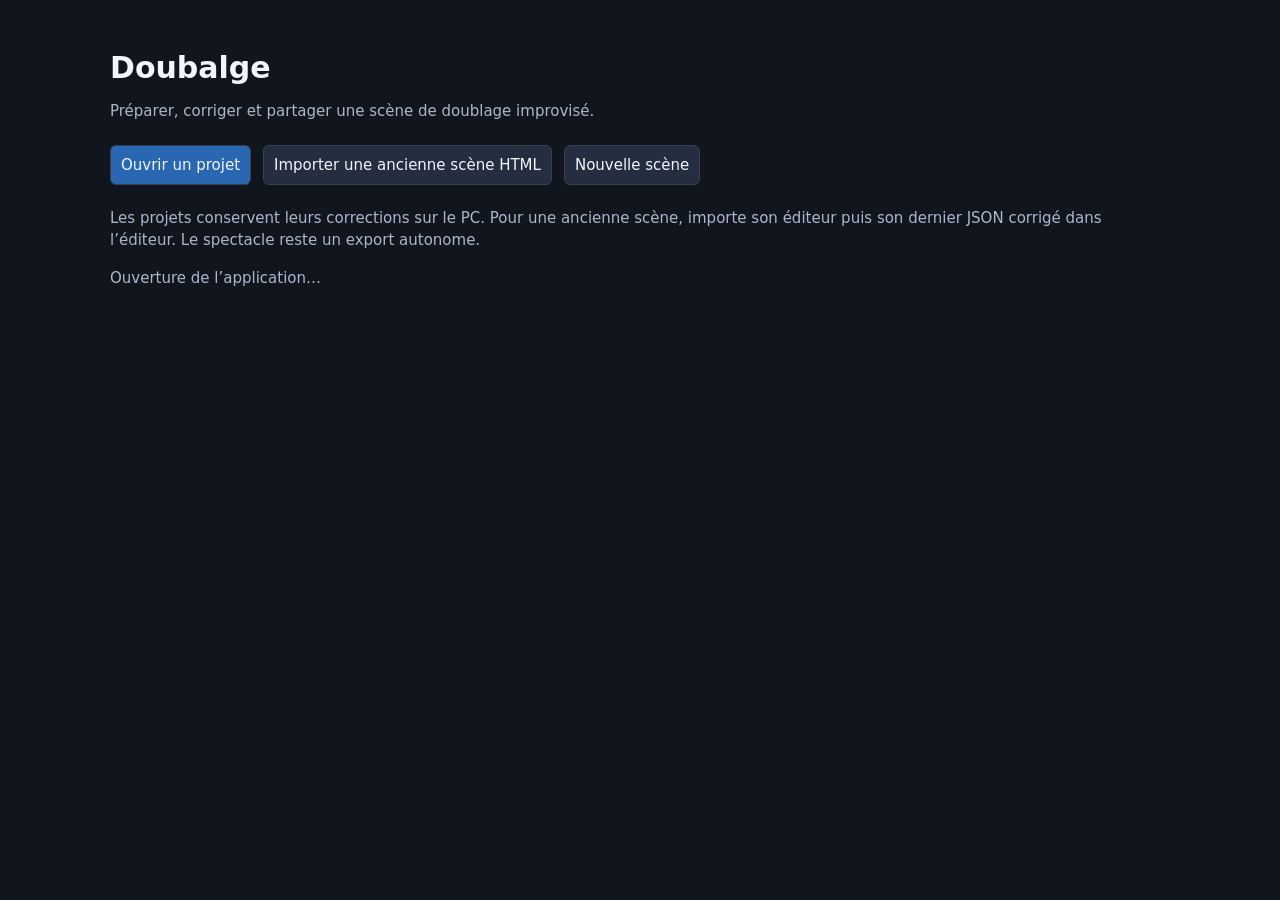
<file: studio/app-layout.html>
<!doctype html><html lang="fr"><head><meta charset="utf-8"><meta name="viewport" content="width=device-width,initial-scale=1"><title>Doubalge</title><style>
:root{color-scheme:dark}*{box-sizing:border-box}body{background:#11151d;color:#f1f5fc;font:15px system-ui,sans-serif;margin:0}main{max-width:1100px;margin:30px auto;padding:20px}h1{font-size:30px;margin:0 0 6px}h2{font-size:19px}p{color:#aab8cc;line-height:1.5}button,input,select{font:inherit;border:1px solid #354054;border-radius:6px;background:#252e40;color:#f1f5fc;padding:10px}button{cursor:pointer}button:disabled{opacity:.4;cursor:default}.primary{background:#2967b2}.actions{display:flex;gap:12px;flex-wrap:wrap;margin:22px 0}.panel{background:#1b2230;border:1px solid #354054;border-radius:12px;padding:24px;margin:20px 0}.row{display:flex;gap:10px;align-items:center;margin:8px 0 18px}.row input{flex:1}label{display:block;color:#c7d3e6}input[type=checkbox]{accent-color:#5e9ee8}.settings{display:flex;gap:24px;flex-wrap:wrap}.settings label{display:flex;gap:10px;align-items:center}.settings input[type=number]{width:65px}#logs{white-space:pre-wrap;background:#0e121a;padding:18px;max-height:300px;overflow:auto;font:13px ui-monospace,monospace}#status{color:#ffe044}a{color:#8eb9ff}[hidden]{display:none!important}
</style></head><body><main><h1>Doubalge</h1><p id="release-info" style="font-size:12px;overflow-wrap:anywhere"></p><p>Préparer, corriger et partager une scène de doublage improvisé.</p>
<div class="actions"><button id="open" class="primary">Ouvrir un projet</button><button id="import">Importer une ancienne scène HTML</button><button id="new">Nouvelle scène</button></div>
<p>Les projets conservent leurs corrections sur le PC. Pour une ancienne scène, importe son éditeur puis son dernier JSON corrigé dans l’éditeur. Le spectacle reste un export autonome.</p>
<section class="panel" id="prepare" hidden><h2>Préparer une nouvelle scène</h2>
<label for="source">Vidéo locale ou URL YouTube</label><div class="row"><input id="source" placeholder="URL YouTube ou vidéo choisie sur le PC"><button id="local-video" data-file="video">Choisir une vidéo locale</button></div>
<p id="source-help">Colle une URL YouTube, ou choisis une vidéo déjà présente sur le PC.</p>
<label>Timeline déjà calculée — facultatif</label><div class="row"><input id="timeline" readonly><button data-file="timeline">Choisir le JSON</button><button data-clear="timeline">Effacer</button></div>
<label>Corrections manuelles prioritaires — facultatif, sans nouvelle attribution IA</label><div class="row"><input id="corrections" readonly><button data-file="corrections">Choisir le JSON</button><button data-clear="corrections">Effacer</button></div>
<div class="settings"><label><input id="separation" type="checkbox" checked> Préparer les voix et l’ambiance</label><label><input id="cpu" type="checkbox"> Utiliser le CPU</label></div>
<div class="row"><label>Détection <select id="detection"><option value="auto">Automatique</option><option value="community-1">Community-1</option><option value="classique">Classique 3.1</option></select></label><label>Nombre de voix (0 = automatique) <input id="characters" type="number" min="0" max="20" value="0"></label></div>
<label for="destination">Enregistrer les nouveaux projets dans</label><div class="row"><input id="destination" readonly aria-label="Dossier de destination"><button id="destination-choose">Changer le dossier</button></div>
<p>Un sous-dossier distinct sera créé automatiquement. Avec une URL, la vidéo sera téléchargée directement. Un JSON corrigé est réutilisé sans réanalyse IA.</p><button id="start" class="primary">Préparer la scène</button></section>
<section class="panel" id="job" hidden><h2>Préparation</h2><p id="status" role="status"></p><pre id="logs"></pre><div class="actions"><button id="cancel">Annuler le traitement</button><button id="edit" class="primary" hidden>Éditer la scène préparée</button></div></section>
<p id="message" role="status">Ouverture de l’application…</p></main><script>
const $=id=>document.getElementById(id);let polling=false;
const bridgeReady=new Promise(resolve=>{if(globalThis.pywebview?.api)resolve();else window.addEventListener('pywebviewready',resolve,{once:true});});
async function call(method,...args){await bridgeReady;return pywebview.api[method](...args);}
function error(e){$('message').textContent=e.message||String(e);$('message').scrollIntoView({block:'nearest'});}
for(const [id,method] of [['open','open_project'],['import','import_editor'],['edit','open_prepared']])$(id).onclick=async()=>{try{await call(method);}catch(e){error(e);}};
$('new').onclick=()=>{$('prepare').hidden=false;sourceHelp();};
function sourceHelp(){const url=/^https?:\/\//i.test($('source').value.trim());$('local-video').disabled=url;$('source-help').textContent=url?'URL détectée : clique sur « Préparer la scène ». La vidéo sera téléchargée directement.':'Colle une URL YouTube, ou choisis une vidéo déjà présente sur le PC.';}
$('source').oninput=sourceHelp;
$('destination-choose').onclick=async()=>{try{const settings=await call('choose_destination');$('destination').value=settings.destination;}catch(e){error(e);}};
for(const button of document.querySelectorAll('[data-file]'))button.onclick=async()=>{try{const field=button.dataset.file,path=await call('choose_source',field);if(path){$(field==='video'?'source':field).value=path;sourceHelp();}}catch(e){error(e);}};
for(const button of document.querySelectorAll('[data-clear]'))button.onclick=()=>$(button.dataset.clear).value='';
function busy(value){for(const id of ['open','import','new','start','destination-choose'])$(id).disabled=value;$('cancel').disabled=!value;}
async function poll(){if(polling)return;polling=true;let running=false;try{const state=await call('job_status');running=state.status==='running';busy(running);$('status').textContent=running?'Traitement sur ce PC…':state.status==='done'?'Scène prête.':state.status==='cancelled'?'Traitement annulé. Les résultats intermédiaires sont conservés.':state.error||'';$('logs').textContent=(state.logs||[]).join('\n');$('edit').hidden=state.status!=='done';}catch(e){error(e);busy(false);}finally{polling=false;}if(running)setTimeout(poll,500);}
$('start').onclick=async()=>{try{busy(true);const result=await call('prepare',{source:$('source').value,timeline:$('timeline').value,corrections:$('corrections').value,detection:$('detection').value,characters:Number($('characters').value),separation:$('separation').checked,cpu:$('cpu').checked});if(result){$('job').hidden=false;$('edit').hidden=true;poll();}else busy(false);}catch(e){busy(false);error(e);}};
$('cancel').onclick=async()=>{try{await call('cancel_job');$('status').textContent='Annulation en cours…';}catch(e){error(e);}};
bridgeReady.then(async()=>{try{const release=await call('release_info');$('release-info').textContent='Version '+release.version+' · Dossier utilisé : '+release.folder;const settings=await call('preparation_settings');$('destination').value=settings.destination;$('message').textContent='Prêt. Tout le travail se fait sur ce PC.';}catch(e){error(e);}});
</script></body></html>
</file>
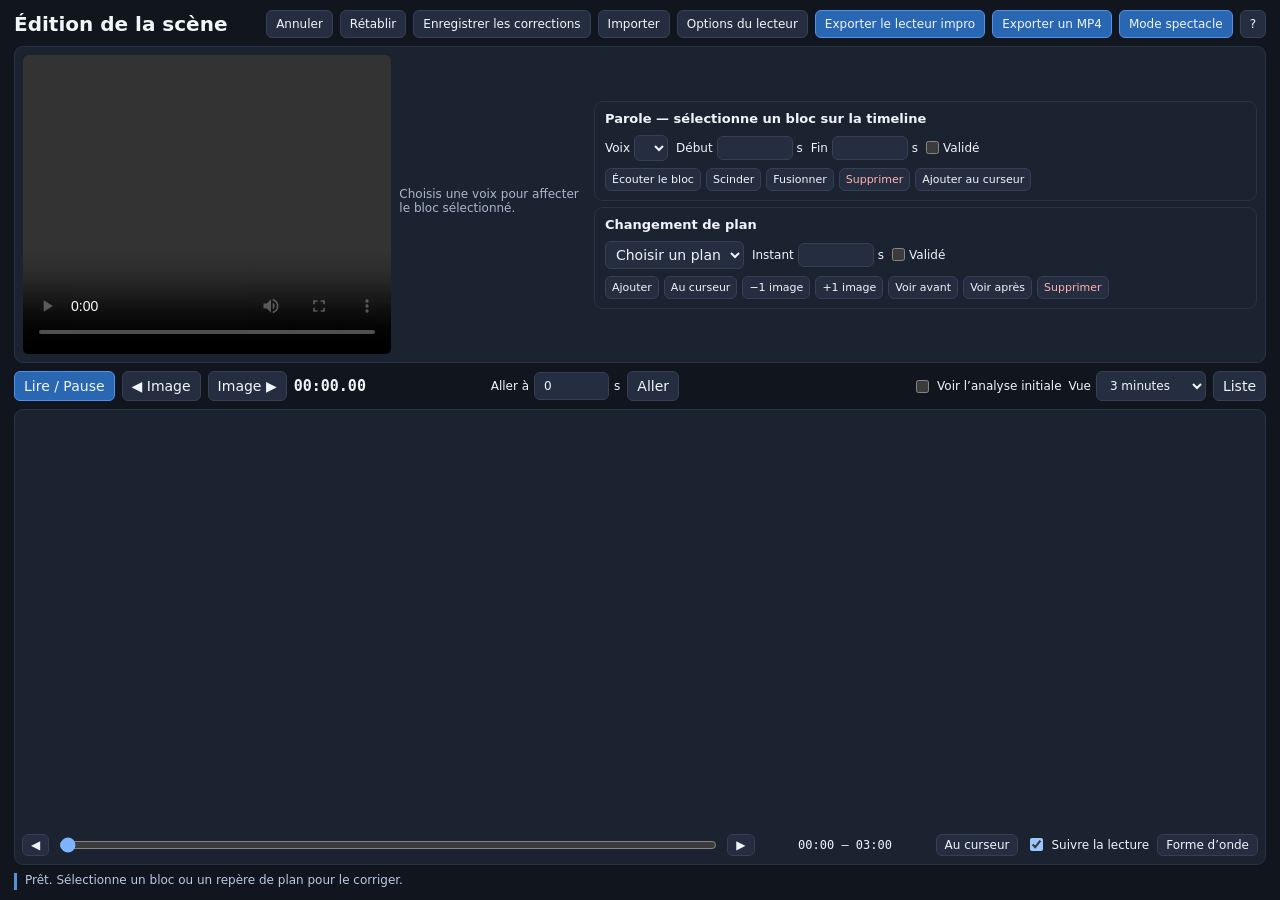
<file: studio/editor-layout.html>
<!doctype html>
<html lang="fr"><head><meta charset="utf-8"><meta name="viewport" content="width=device-width,initial-scale=1">
<title>Doubalge — Éditeur de la scène</title>
<style>
:root{color-scheme:dark;--bg:#11151d;--panel:#1b2230;--line:#354054;--text:#f1f5fc;--muted:#aab8cc;--yellow:#ffe044}*{box-sizing:border-box}html,body{margin:0;width:100%;height:100%;overflow:hidden}body{background:var(--bg);color:var(--text);font:14px system-ui,sans-serif}main{height:100dvh;max-width:1800px;margin:auto;padding:10px 14px;display:grid;grid-template-rows:auto minmax(130px,.85fr) auto minmax(174px,1fr) auto auto;gap:8px;min-width:0}h1{font-size:20px;margin:0}h2{font-size:13px;margin:0 0 7px}p{margin:0}button,input,select{font:inherit;border:1px solid var(--line);border-radius:6px;background:#252e40;color:var(--text);padding:6px 9px;min-width:0}button{cursor:pointer;white-space:nowrap}button:hover{background:#34435e}button:disabled{opacity:.38;cursor:default}button.primary{background:#2967b2;border-color:#4e92ed}button.danger{color:#ffb2ab}button:focus-visible,input:focus-visible,select:focus-visible{outline:2px solid var(--yellow);outline-offset:2px}.topbar,.toolbar,.actions,.fields{display:flex;align-items:center;gap:7px;flex-wrap:wrap}.topbar{justify-content:space-between;gap:8px}.topbar .subtitle{display:none}.heading{display:flex;align-items:baseline;gap:12px}.subtitle,.hint,small{color:var(--muted);font-size:12px}.topbar button{font-size:12px}.player{display:grid;grid-template-columns:minmax(0,1fr) 300px;gap:12px;min-height:0;background:var(--panel);border:1px solid #283344;border-radius:9px;padding:8px}.video-box{min-height:0;position:relative;background:#000;border-radius:5px;overflow:hidden}.video-box video{display:block;width:100%;height:100%;object-fit:contain;background:#000}.sidebar{min-height:0;display:flex;flex-direction:column;gap:7px}.people{display:grid;grid-template-columns:repeat(2,minmax(0,1fr));gap:5px;min-height:0;flex:1}.person{display:flex;gap:7px;text-align:left;border-left:5px solid var(--person);align-items:center;min-height:30px;padding:5px 7px;overflow:hidden}.person img{width:30px;height:30px;object-fit:cover;border-radius:3px}.person .name{display:block;font-size:12px;font-weight:700;white-space:nowrap;overflow:hidden;text-overflow:ellipsis}.person small{display:block;font-size:10px;white-space:nowrap}.person.chosen{outline:2px solid var(--person);outline-offset:-2px}.person.speaking{box-shadow:inset 0 0 0 2px var(--person);background:#39445a}.person.upcoming{animation:flash .5s steps(1) infinite}@keyframes flash{50%{opacity:.4}}#voice-references{display:flex;gap:4px;flex-wrap:wrap}#voice-references[hidden]{display:none}#voice-references button{font-size:10px;max-width:140px;overflow:hidden;text-overflow:ellipsis;padding:3px 5px}.transport{justify-content:space-between;gap:8px}.transport .toolbar{flex-wrap:nowrap}.transport label{display:flex;align-items:center;gap:5px;white-space:nowrap;font-size:12px}#clock{font:600 15px ui-monospace,monospace;white-space:nowrap;min-width:190px}#seek{width:75px}#zoom{width:110px}.timeline-panel{min-height:0;overflow:hidden;background:var(--panel);border:1px solid #283344;border-radius:9px;padding:5px 7px}.scroll{height:100%;min-height:0;overflow-x:auto;overflow-y:hidden;overscroll-behavior-x:contain}svg{display:block;touch-action:none;user-select:none}svg text{font-family:system-ui,sans-serif;pointer-events:none}.segment{cursor:grab}.segment.auto{pointer-events:none}.handle{cursor:ew-resize}.cursor{pointer-events:none}.editors{display:grid;grid-template-columns:minmax(0,1.12fr) minmax(0,1fr);gap:8px}.form{background:var(--panel);border:1px solid #283344;padding:9px 10px;border-radius:9px;min-width:0}.form h2{min-height:17px;white-space:nowrap;overflow:hidden;text-overflow:ellipsis}.fields{margin-bottom:7px;gap:8px}.fields label{display:flex;align-items:center;gap:4px;font-size:12px;white-space:nowrap}.form input[type=number]{width:76px;padding:4px 6px}.form select{max-width:150px;padding:4px 6px}.form .actions{gap:5px}.form .actions button{font-size:12px;padding:5px 7px}.form input[type=checkbox]{margin:0}#cut-select{max-width:160px}#cut-count{font-size:11px;font-weight:400;color:var(--muted);margin-left:6px}.status-row{display:flex;align-items:center;gap:12px;min-width:0}#status{flex:1;font-size:12px;white-space:nowrap;overflow:hidden;text-overflow:ellipsis;color:#b8cbe4;border-left:3px solid #5a8ed6;padding-left:8px;min-height:17px}#status.error{border-color:#ff776c;color:#ffb8af}.status-row .hint{white-space:nowrap;font-size:11px}.file{display:none}dialog{background:var(--panel);color:var(--text);border:1px solid #526783;border-radius:10px;padding:20px;max-width:min(900px,94vw);max-height:85vh}dialog::backdrop{background:#0009}dialog p{line-height:1.6;margin:10px 0}dialog h2{font-size:18px}dialog .close{float:right}dialog .table-wrap{overflow:auto;max-height:60vh}table{border-collapse:collapse;width:100%}th,td{text-align:left;padding:8px;border-bottom:1px solid var(--line)}th{position:sticky;top:0;background:#222c3e}tr.selected{background:#344765}kbd{font:12px monospace;background:#344054;padding:2px 4px}#duo-options .toolbar{margin:10px 0}#duo-options label{display:flex;gap:8px;align-items:center}#duo-options[hidden]{display:none}#remove-voices label{display:flex;gap:8px;align-items:center;border-left:4px solid var(--voice);padding:8px;background:#252e40;border-radius:5px}
@media(max-height:760px){main{padding:7px 10px;gap:6px;grid-template-rows:auto minmax(118px,.8fr) auto minmax(166px,1fr) auto auto}.subtitle{display:none}h1{font-size:18px}.form{padding:7px 8px}.form h2{margin-bottom:5px}.form .actions button{font-size:11px;padding:4px 6px}.fields{margin-bottom:6px}.transport button,.transport select{padding:5px 7px}.status-row .hint{font-size:10px}.player{padding:6px}}
@media(max-width:1150px){.subtitle{display:none}.player{grid-template-columns:minmax(0,1fr) 250px}.status-row .hint{display:none}.form .fields{gap:5px}.form select{max-width:115px}.form input[type=number]{width:66px}.form .actions button{font-size:11px;padding:4px 5px}.topbar button{font-size:11px;padding:5px 7px}.transport{gap:4px}#clock{font-size:13px;min-width:165px}.transport .toolbar{gap:4px}#zoom{width:95px}}
/* Vidéo à gauche, voix et corrections dans l’espace à droite. */
main{grid-template-rows:auto minmax(236px,.8fr) auto minmax(270px,1.15fr) auto}
.player{grid-template-columns:minmax(240px,.85fr) minmax(160px,.4fr) minmax(490px,1.2fr)}
.video-box video{object-position:left center}
.editors{grid-template-columns:minmax(0,1fr);gap:6px;align-content:center;min-height:0}
.sidebar{justify-content:center}.people{flex:none;grid-auto-rows:minmax(34px,1fr)}.person>span{min-width:0}
.timeline-panel{display:flex;flex-direction:column;gap:5px}
.scroll{height:auto;flex:1;min-width:0;scrollbar-color:#7798c5 #111925;scrollbar-width:auto}
.scroll::-webkit-scrollbar{height:14px}.scroll::-webkit-scrollbar-track{background:#111925}
.scroll::-webkit-scrollbar-thumb{background:#7798c5;border:2px solid #111925;border-radius:8px}
.timeline-navigation{display:flex;align-items:center;gap:8px;min-height:28px;font-size:12px}
.timeline-navigation button{font-size:12px;padding:3px 8px}
.timeline-navigation label{display:flex;align-items:center;gap:5px;white-space:nowrap}
#timeline-position{flex:1;min-width:80px;accent-color:#7eb4ff;padding:0;cursor:ew-resize}
#visible-range{font:12px ui-monospace,monospace;white-space:nowrap;min-width:165px;text-align:center}
#reader-preview{color:#c9e3ff;background:#263f60;border:1px solid #547aab;border-radius:5px;padding:3px 7px;font-size:12px;white-space:nowrap;text-decoration:none}#reader-preview[hidden]{display:none}
@media(max-height:760px){main{grid-template-rows:auto minmax(206px,.8fr) auto minmax(260px,1.15fr) auto}.form{padding:6px 8px}.form h2{margin-bottom:4px}.fields{margin-bottom:5px}.timeline-navigation{gap:5px}}
@media(max-width:1350px){.player{grid-template-columns:minmax(230px,.75fr) minmax(145px,.38fr) minmax(490px,1.35fr);gap:8px}.person{padding:3px 6px;min-height:27px}.person small{font-size:9px}.timeline-navigation .nav-label{display:none}.form .actions button{font-size:11px;padding:4px 6px}}
</style></head><body><main>
<header class="topbar"><div class="heading"><h1>Édition de la scène</h1><span class="subtitle">Paroles et plans, sur un seul écran</span></div><div class="actions"><button id="undo" title="Ctrl+Z">Annuler</button><button id="redo" title="Ctrl+Y">Rétablir</button><button id="export">Enregistrer les corrections</button><button id="import">Importer</button><input id="import-file" class="file" type="file" accept=".json,application/json"><button id="options-open">Options du lecteur</button><button id="impro" class="primary">Exporter le lecteur impro</button><button id="mp4-open" class="primary">Exporter un MP4</button><button id="spectacle" class="primary">Mode spectacle</button><button id="help-open" aria-label="Aide">?</button></div></header>
<section class="player" aria-label="Vidéo, personnages et corrections"><div class="video-box"><video id="video" controls playsinline preload="metadata"></video></div><aside class="sidebar"><small>Choisis une voix pour affecter le bloc sélectionné.</small><div class="people" id="people"></div><div id="voice-references" hidden></div></aside>
<section class="editors">
<div class="form"><h2 id="selection-title">Parole — sélectionne un bloc sur la timeline</h2><div class="fields"><label>Voix <select id="character"></select></label><label>Début <input id="start" type="number" min="0" step="0.01"> s</label><label>Fin <input id="end" type="number" min="0" step="0.01"> s</label><label><input id="reviewed" type="checkbox"> Validé</label></div><div class="actions"><button id="listen">Écouter le bloc</button><button id="split" title="S">Scinder</button><button id="merge">Fusionner</button><button id="delete" class="danger">Supprimer</button><button id="add">Ajouter au curseur</button></div></div>
<div class="form"><h2>Changement de plan<span id="cut-count"></span></h2><div class="fields"><select id="cut-select" aria-label="Plan sélectionné"><option value="">Choisir un plan</option></select><label>Instant <input id="cut-time" type="number" min="0" step="0.01"> s</label><label><input id="cut-reviewed" type="checkbox"> Validé</label></div><div class="actions"><button id="cut-add" title="P">Ajouter</button><button id="cut-cursor">Au curseur</button><button id="cut-nudge-back">−1 image</button><button id="cut-nudge-next">+1 image</button><button id="cut-before">Voir avant</button><button id="cut-after">Voir après</button><button id="cut-delete" class="danger">Supprimer</button></div></div>
</section>
</section>
<section class="toolbar transport" aria-label="Lecture et affichage"><div class="toolbar"><button id="play" class="primary" title="Espace">Lire / Pause</button><button id="frame-back" title="Image précédente, flèche gauche">◀ Image</button><button id="frame-next" title="Image suivante, flèche droite">Image ▶</button><span id="clock">00:00.00</span><label>Aller à <input id="seek" type="number" min="0" step="0.01" value="0"> s</label><button id="go">Aller</button></div><div class="toolbar"><label><input id="compare-auto" type="checkbox"> Voir l’analyse initiale</label><label>Vue <select id="zoom"><option value="180s" selected>3 minutes</option><option value="60s">1 minute</option><option value="30s">30 secondes</option><option value="1">Vue entière</option><option value="2">×2</option><option value="4">×4</option><option value="8">×8</option></select></label><button id="list-open">Liste</button></div></section>
<section class="timeline-panel"><div class="scroll" id="scroll"><svg id="timeline" aria-label="Timeline modifiable des paroles, des plans et de la forme d’onde"></svg></div><nav class="timeline-navigation" aria-label="Navigation dans la timeline"><span class="nav-label">Défiler</span><button id="timeline-back" aria-label="Voir la partie précédente">◀</button><input id="timeline-position" type="range" min="0" max="0" value="0" step="0.01" aria-label="Début de la partie visible de la timeline"><button id="timeline-next" aria-label="Voir la partie suivante">▶</button><output id="visible-range">00:00 – 03:00</output><button id="timeline-cursor">Au curseur</button><label><input id="follow-playback" type="checkbox" checked> Suivre la lecture</label><button id="wave-options">Forme d’onde</button></nav></section>
<footer class="status-row"><p id="status" role="status">Prêt. Sélectionne un bloc ou un repère de plan pour le corriger.</p><a id="reader-preview" hidden target="_blank" rel="noopener">Voir ce lecteur</a><span id="edit-summary" class="hint"></span></footer>
</main>
<dialog id="wave-dialog"><button class="close" data-close>Fermer</button><h2>Forme d’onde du son</h2><p>Une forme d’onde plus haute aide à placer les débuts et fins de parole. Le gain ci-dessous amplifie uniquement le dessin, pas le volume sonore.</p><div class="fields"><label>Hauteur <select id="wave-size"><option value="56">Normale</option><option value="96" selected>Grande</option><option value="160">Très grande</option></select></label><label>Gain visuel <input id="wave-gain" type="range" min="1" max="8" step="1" value="2"><output id="wave-gain-value">×2</output></label></div><p>La hauteur s’adapte à la place disponible pour garder la vidéo, toutes les pistes et les commandes à l’écran.</p></dialog>
<dialog id="help-dialog"><button class="close" data-close>Fermer</button><h2>Corriger la scène</h2><p>Sur la timeline, clique un bloc de parole pour le sélectionner. Glisse son centre pour le déplacer, ses bords pour ajuster le début ou la fin, ou déplace-le vers la ligne d’une autre voix. Les champs à droite de la vidéo permettent une saisie précise.</p><p>La vue affiche jusqu’à trois minutes. La barre sous la timeline et ses flèches permettent de parcourir la suite sans déplacer la vidéo. Les noms des voix restent visibles à gauche. Choisis 1 minute ou 30 secondes pour ajuster les passages courts, ou Vue entière pour voir l’ensemble. Le défilement manuel désactive « Suivre la lecture » ; « Au curseur » retrouve l’image courante sans modifier les repères.</p><p>Pour un changement de plan, clique le losange blanc puis glisse-le, saisis son instant, utilise les boutons −1 / +1 image ou place-le au curseur. La vidéo reste visible pendant toutes ces actions.</p><p><kbd>Espace</kbd> lecture/pause · <kbd>←</kbd> / <kbd>→</kbd> avancer d’une image · <kbd>S</kbd> scinder un bloc · <kbd>P</kbd> ajouter un plan · <kbd>Suppr</kbd> supprimer la sélection · <kbd>Ctrl+Z</kbd> annuler.</p><p>« Voir l’analyse initiale » affiche les propositions d’origine en transparence. Elles sont conservées ; tes corrections sont prioritaires. Les hachures signalent les passages non validés. La sauvegarde du navigateur est un brouillon : utilise « Enregistrer les corrections » pour conserver le JSON.</p><button id="reset">Revenir au point de départ</button></dialog>
<dialog id="list-dialog"><button class="close" data-close>Fermer</button><h2 id="count"></h2><div class="table-wrap"><table><thead><tr><th>Bloc</th><th>Voix</th><th>Début</th><th>Fin</th><th>État</th></tr></thead><tbody id="rows"></tbody></table></div></dialog>
<dialog id="options-dialog"><button class="close" data-close>Fermer</button><h2>Lecteur d’impro</h2><p>Le lecteur exporté reprend tes corrections et les choix audio ci-dessous. Les repères clignotent 1,5 seconde avant la parole et la vignette de gauche annonce le prochain plan 0,5 seconde avant la coupe.</p><div id="duo-options" hidden><p>Coche les voix à retirer. Les choix se cumulent et sont repris dans le lecteur exporté.</p><div id="remove-voices" class="toolbar"></div><p><label><input id="keep-ambience" type="checkbox" checked> Conserver l’ambiance et la musique</label></p><p><label><input id="keep-unknown" type="checkbox" checked> Conserver les paroles non attribuées</label></p><div class="toolbar"><button id="mix-keep-all">Tout conserver</button><button id="mix-remove-all">Retirer toutes les voix</button></div><p>La séparation peut laisser des restes de voix. Un chevauchement avec une voix retirée est coupé dans le dialogue ; le fond reste indépendant.</p></div><p id="no-duo-note">Ce projet n’a pas de pistes séparées : le lecteur conserve le son original. Recrée-le avec la préparation audio pour choisir les voix et l’ambiance.</p></dialog>

<dialog id="mp4-dialog"><button class="close" data-close>Fermer</button><h2>Vidéo d’entraînement MP4</h2>
<p>Les corrections actuelles seront utilisées. Choisis une ou deux voix à doubler dans « Options du lecteur », ainsi que l’ambiance. Les autres voix restent présentes sauf pendant un chevauchement avec une voix retirée.</p>
<p id="mp4-choices"></p><button id="mp4-options">Choisir les voix et l’ambiance</button><p>Même présentation que le lecteur impro : vignettes des voix atténuées au repos, clignotantes 1,5 seconde avant la parole puis allumées pendant la réplique. La vignette de gauche affiche le prochain plan et clignote 0,5 seconde avant la coupe.</p>
<label>Qualité <select id="mp4-profile"><option value="mail">Compact — 360p, environ 4 Mo/min</option><option value="standard">Standard — 720p, environ 14 Mo/min</option></select></label>
<p id="mp4-estimate"></p><p>La taille dépend de la durée. Si le fichier dépasse la limite de ta messagerie, partage-le par lien ou comme document dans WhatsApp.</p>
<p id="mp4-status" role="status"></p><progress id="mp4-progress" value="0" max="1"></progress>
<div class="toolbar"><button id="mp4-start" class="primary">Créer le MP4</button><button id="mp4-cancel" disabled>Annuler l’export</button><button id="mp4-download" hidden>Télécharger le MP4</button></div>
<p>Garde la fenêtre Lancer-studio ouverte pendant l’export. Aucun envoi de message n’est effectué.</p></dialog>
</file>
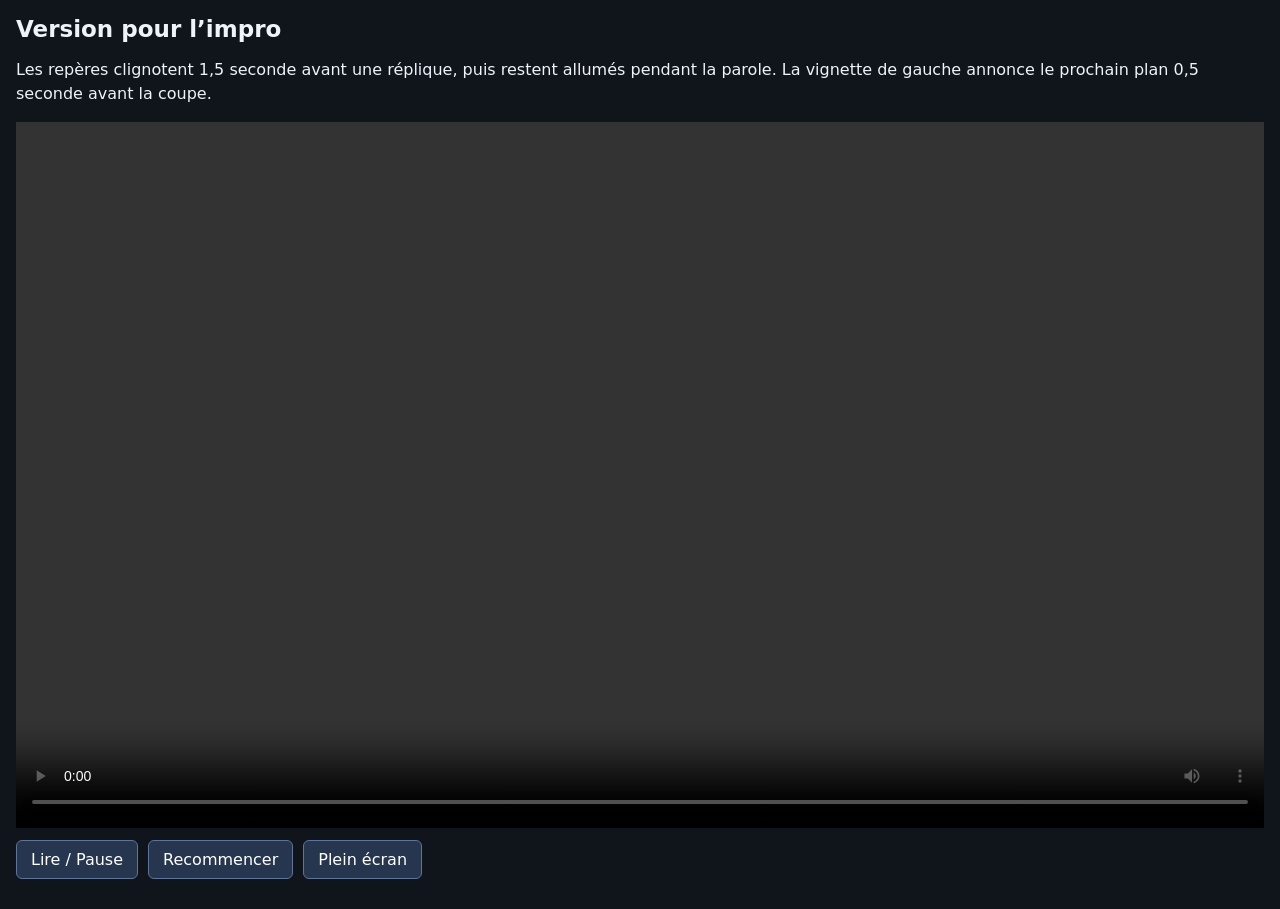
<file: studio/player-layout.html>
<!doctype html>
<html lang="fr"><head><meta charset="utf-8"><meta name="viewport" content="width=device-width,initial-scale=1"><title>DoublageBasic — Impro</title>
<style>
:root{color-scheme:dark}*{box-sizing:border-box}body{margin:0;background:#10141b;color:#eef2f9;font:16px system-ui,sans-serif}main{max-width:1400px;margin:auto;padding:16px}h1{font-size:23px;margin:0 0 10px}p{line-height:1.5}.toolbar{display:flex;gap:10px;align-items:center;flex-wrap:wrap;margin:12px 0}button{font:inherit;background:#26364e;color:white;border:1px solid #5c7599;border-radius:6px;padding:9px 14px;cursor:pointer}button:focus-visible{outline:2px solid #ffe044}#stage{position:relative;background:#000;isolation:isolate;aspect-ratio:16/9;max-height:85vh;margin:auto}#video{width:100%;height:100%;object-fit:contain}#video::-webkit-media-controls-fullscreen-button{display:none}#stage:fullscreen{width:100vw;height:100vh;max-height:none;aspect-ratio:auto}#portraits{position:absolute;right:1.5%;bottom:70px;display:flex;flex-direction:column-reverse;gap:7px;pointer-events:none}.portrait{position:relative;width:clamp(58px,8vw,115px);aspect-ratio:1;border:3px solid var(--color);background:#252c36;opacity:.35}.portrait img{width:100%;height:100%;object-fit:cover}.caption{position:absolute;bottom:0;left:0;right:0;background:#10141be8;text-align:center;font-size:clamp(10px,1vw,14px);padding:3px}#plan{position:absolute;left:1.5%;bottom:70px;width:clamp(90px,12vw,175px);aspect-ratio:16/9;border:3px solid white;background:#18202c;pointer-events:none;opacity:.35}#preview{width:100%;height:100%;object-fit:cover}#unknown{position:absolute;right:13%;bottom:80px;color:#ffe044;background:#1e2635;padding:5px 9px;border-radius:5px;pointer-events:none}#clock{font:16px ui-monospace,monospace}#note{color:#c7d3e6;font-size:14px}@media(max-width:650px){main{padding:7px}#portraits,#plan{bottom:48px}#unknown{right:23%;bottom:52px}.portrait{width:50px}#plan{width:85px}}
</style></head><body><main>
<style>input[type=checkbox]{accent-color:#5e9ee8}#remove-voices label{display:flex;gap:7px;align-items:center;background:#1d293c;border-left:4px solid var(--voice);padding:8px 12px;border-radius:5px}.voice-symbol{display:grid;place-items:center;height:100%;font-size:30px;font-weight:800;background:var(--color)}#portraits.audio-only{flex-direction:row;gap:5px}#portraits.audio-only .portrait{width:clamp(48px,6vw,85px)}select{font:inherit;padding:8px;background:#26364e;color:white;border:1px solid #5c7599;border-radius:6px}</style>
<h1>Version pour l’impro</h1><p>Les repères clignotent 1,5 seconde avant une réplique, puis restent allumés pendant la parole. La vignette de gauche annonce le prochain plan 0,5 seconde avant la coupe.</p>
<div id="stage"><video id="video" controls playsinline preload="metadata" controlslist="nofullscreen" disablepictureinpicture></video><div id="portraits"></div><div id="plan" hidden><video id="preview" muted playsinline preload="metadata" aria-hidden="true"></video><span class="caption" id="plan-label">Prochain plan</span></div><span id="unknown" hidden>Voix non attribuée ?</span></div>
<div id="duo-controls" hidden><h2 style="font-size:17px">Voix à retirer</h2><p>Cochez une ou plusieurs voix à jouer vous-même. Les autres restent audibles.</p><div id="remove-voices" class="toolbar"></div><div class="toolbar"><label><input id="keep-ambience" type="checkbox" checked> Conserver l’ambiance et la musique</label><label><input id="keep-unknown" type="checkbox" checked> Conserver les paroles non attribuées</label><label>Volume <input id="duo-volume" type="range" min="0" max="100" value="100"></label></div><div class="toolbar"><button id="keep-all">Tout conserver</button><button id="remove-all">Retirer toutes les voix</button></div><p id="role-explanation"></p><p id="audio-status" role="status"></p><p style="color:#dfc68b;font-size:14px">Séparation expérimentale : des restes de voix peuvent subsister dans le fond. Si une voix retirée parle en même temps qu’une autre, le passage commun est coupé dans le dialogue ; l’ambiance reste indépendante.</p><div id="voice-references" class="toolbar" hidden></div></div><p id="original-audio-note" hidden>Son original : les pistes séparées ne sont pas présentes. Recréez ce projet avec la préparation audio pour choisir les voix et l’ambiance.</p>
<div class="toolbar"><button id="play">Lire / Pause</button><button id="restart">Recommencer</button><button id="fullscreen">Plein écran</button><button id="spectacle" hidden>Mode spectacle</button><span id="clock"></span></div><p id="note"></p>
</main>
</file>
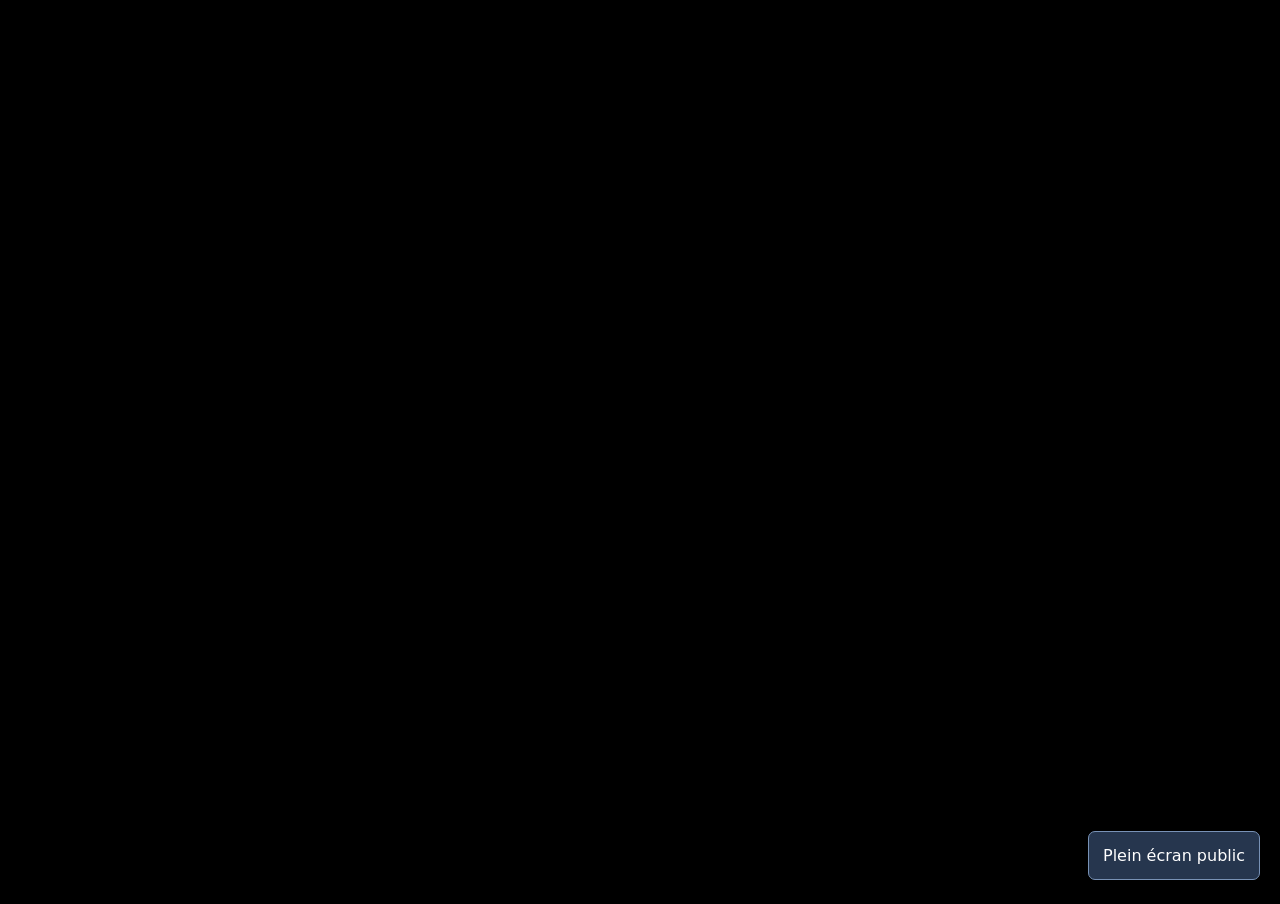
<file: studio/public-screen.html>
<!doctype html><html lang="fr"><head><meta charset="utf-8"><title>Doubalge — Public</title>
<style>html,body{margin:0;height:100%;overflow:hidden;background:#000}video{width:100vw;height:100vh;object-fit:contain;visibility:hidden}button{position:fixed;inset:auto 20px 20px auto;padding:14px;background:#26364e;color:#fff;border:1px solid #7892b6;border-radius:7px;cursor:pointer;font:16px system-ui}body[data-started] button,:fullscreen button{display:none}body[data-started]{cursor:none}</style></head><body><video id="film" muted playsinline preload="auto" disablepictureinpicture></video><button id="fullscreen">Plein écran public</button>
<script>
(() => {
  const film = document.getElementById('film');
  let key = null, latest = null;
  const api = {
    ready: false, error: '',
    load(source, sceneKey) {
      film.pause(); film.style.visibility = 'hidden'; key = sceneKey; api.ready = false; api.error = '';
      if (source) film.src = source; else film.removeAttribute('src');
      film.load();
    },
    sync(state) {
      latest = state;
      if (state.key !== key || !api.ready) return;
      film.muted = true;
      if (state.black) { film.pause(); film.style.visibility = 'hidden'; return; }
      film.style.visibility = 'visible';
      const target = Math.max(0, Math.min(film.duration || state.time, state.time));
      const difference = target - film.currentTime;
      if (Math.abs(difference) > (state.playing ? .16 : .015)) film.currentTime = target;
      film.playbackRate = state.playing ? Math.max(.25, Math.min(4, state.rate + Math.max(-.04, Math.min(.04, difference * .25)))) : state.rate;
      if (state.playing) {
        document.body.dataset.started = 'true';
        if (film.paused) film.play().catch(error => { api.error = error.message; });
      } else film.pause();
    },
  };
  film.addEventListener('loadedmetadata', () => { api.ready = true; if (latest) api.sync(latest); });
  film.addEventListener('error', () => { api.error = 'La vidéo de l’écran public ne peut pas être lue.'; });
  async function fullscreen() {
    try { if (document.fullscreenElement) await document.exitFullscreen(); else await document.documentElement.requestFullscreen(); }
    catch (error) { api.fullscreenError = 'Plein écran : ' + error.message; }
  }
  document.getElementById('fullscreen').onclick = fullscreen;
  document.addEventListener('dblclick', fullscreen);
  window.DoubalgePublic = api;
})();
</script></body></html>
</file>
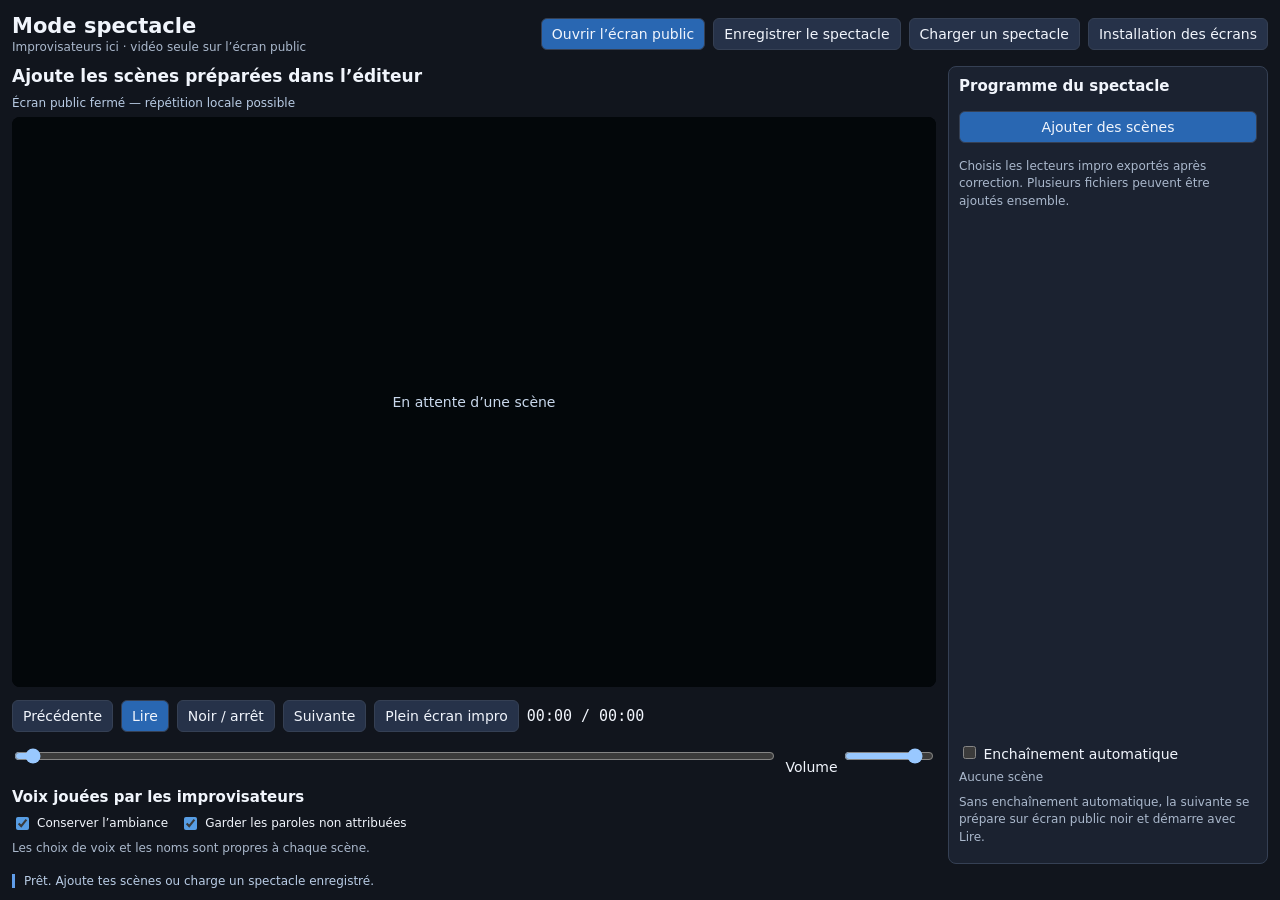
<file: studio/show-layout.html>
<!doctype html><html lang="fr"><head><meta charset="utf-8"><meta name="viewport" content="width=device-width,initial-scale=1"><title>Doubalge — Spectacle</title>
<style>
:root{color-scheme:dark;--bg:#11151d;--panel:#1b2230;--line:#354054;--text:#f1f5fc;--muted:#aab8cc}*{box-sizing:border-box}html,body{height:100%;margin:0;background:var(--bg);color:var(--text);font:14px system-ui,sans-serif}main{height:100dvh;max-width:1900px;margin:auto;padding:12px;display:grid;grid-template-rows:auto minmax(0,1fr) auto;gap:10px}h1{font-size:21px;margin:0}h2{font-size:15px;margin:0 0 8px}p{margin:7px 0;line-height:1.45}button,input{font:inherit;background:#263249;color:var(--text);border:1px solid var(--line);border-radius:6px;padding:7px 10px;min-width:0}button{cursor:pointer;white-space:nowrap}button:hover{background:#354866}button:disabled{opacity:.4;cursor:default}button.primary{background:#2967b2}button:focus-visible,input:focus-visible{outline:2px solid #ffe044}input[type=checkbox]{accent-color:#579de4}header,.toolbar{display:flex;gap:8px;align-items:center;flex-wrap:wrap}header{justify-content:space-between}.toolbar{margin:6px 0}.work{min-height:0;display:grid;grid-template-columns:minmax(0,1fr) 320px;gap:12px}.monitor{display:grid;grid-template-rows:auto minmax(140px,1fr) auto auto;gap:7px;min-height:0}#scene-title{font-size:17px}#stage{min-height:0;position:relative;background:#000;border-radius:8px;overflow:hidden}#master{width:100%;height:100%;object-fit:contain;background:#000}#stage:fullscreen{width:100vw;height:100vh;border-radius:0}#cards{position:absolute;right:12px;bottom:32px;display:flex;gap:7px;align-items:flex-end;pointer-events:none}.card{position:relative;width:85px;min-height:80px;border:3px solid var(--voice);background:#172333;opacity:.35;text-align:center}.card img{width:100%;height:72px;object-fit:cover}.card .symbol{display:block;font-size:24px;padding:10px;font-weight:800;background:var(--voice)}.card .name{display:block;font-size:12px;background:#111c2be8;padding:3px}.card .state{font-size:11px;color:#d3dfef;padding:3px}#next-plan{position:absolute;left:12px;bottom:32px;width:150px;aspect-ratio:16/9;border:3px solid white;opacity:.35;pointer-events:none}#preview{width:100%;height:100%;object-fit:cover}#next-plan span{position:absolute;bottom:0;left:0;right:0;background:#111b;text-align:center;font-size:12px}#next-voices{position:absolute;top:10px;left:10px;max-width:80%;padding:6px 9px;border-radius:5px;background:#111b;font-size:13px}#next-voices:empty{display:none}#standby{position:absolute;inset:0;display:grid;place-items:center;background:#05090dc9;color:#c9d8ec;text-align:center;pointer-events:none}#standby[hidden]{display:none}#clock{font:15px ui-monospace,monospace}#seek{flex:1;min-width:100px}#roles{display:grid;grid-template-columns:repeat(auto-fit,minmax(180px,1fr));gap:6px}.role{background:var(--panel);border-left:4px solid var(--voice);padding:7px;border-radius:5px;display:grid;grid-template-columns:1fr 1fr;gap:5px}.role label{font-size:12px;white-space:nowrap}.role input[type=text]{grid-column:1/-1;padding:5px;font-size:12px;width:100%}.audio-settings{display:flex;gap:12px;align-items:center;flex-wrap:wrap;font-size:12px}.audio-settings label{display:flex;gap:5px;align-items:center}aside{min-height:0;background:var(--panel);border:1px solid var(--line);border-radius:8px;padding:10px;display:flex;flex-direction:column;gap:8px}#queue{list-style:none;margin:0;padding:0;overflow:auto;flex:1;min-height:0}.scene{border:1px solid var(--line);border-radius:6px;padding:8px;margin-bottom:7px;background:#151e2c}.scene.active{border-color:#68a9ff;background:#20344f}.scene input{width:100%;padding:5px;font-size:13px}.scene .toolbar{gap:5px;margin-bottom:0}.scene button{font-size:11px;padding:4px 7px}.scene small{color:var(--muted);font-size:11px}#status{color:#b9cce5;white-space:nowrap;overflow:hidden;text-overflow:ellipsis;border-left:3px solid #609de9;padding-left:9px;font-size:12px}#status.error{color:#ffb3ab;border-color:#ff8477}.muted{color:var(--muted);font-size:12px}.file{display:none}#public-state{font-size:12px;color:#b9cce5}dialog{background:var(--panel);color:var(--text);max-width:700px;border:1px solid #657fa1;border-radius:9px;padding:20px}dialog::backdrop{background:#0009}dialog p{line-height:1.6}#volume{width:90px}@media(max-width:1100px){.work{grid-template-columns:minmax(0,1fr) 270px}.card{width:65px}.card .symbol{padding:5px;font-size:20px}#next-plan{width:110px}#roles{grid-template-columns:repeat(2,minmax(0,1fr))}button{padding:6px 8px}}@media(max-height:760px){main{padding:8px;gap:7px}.monitor{gap:5px}.role{padding:5px}.role input[type=text]{padding:3px}h1{font-size:18px}header button{font-size:12px}.card{min-height:60px}.card .symbol{padding:4px}.card .state{padding:2px;font-size:10px}}
</style></head><body><main>
<header><div><h1>Mode spectacle</h1><span class="muted">Improvisateurs ici · vidéo seule sur l’écran public</span></div><div class="toolbar"><button id="open-public" class="primary">Ouvrir l’écran public</button><button id="save-program">Enregistrer le spectacle</button><button id="load-program">Charger un spectacle</button><button id="help">Installation des écrans</button></div></header>
<div class="work"><section class="monitor"><div><h2 id="scene-title">Ajoute les scènes préparées dans l’éditeur</h2><span id="public-state">Écran public fermé — répétition locale possible</span></div>
<div id="stage"><video id="master" playsinline preload="auto"></video><div id="next-voices"></div><div id="cards"></div><div id="next-plan" hidden><video id="preview" muted playsinline preload="metadata"></video><span id="plan-label">Prochain plan</span></div><div id="standby">En attente d’une scène</div></div>
<div><div class="toolbar"><button id="previous">Précédente</button><button id="play" class="primary">Lire</button><button id="stop">Noir / arrêt</button><button id="next">Suivante</button><button id="impro-fullscreen">Plein écran impro</button><span id="clock">00:00 / 00:00</span></div><div class="toolbar"><input id="seek" type="range" min="0" max="1" value="0" step="0.01" aria-label="Position dans la scène"><label>Volume <input id="volume" type="range" min="0" max="100" value="100"></label></div></div>
<section><h2>Voix jouées par les improvisateurs</h2><div id="roles"></div><div class="audio-settings"><label><input id="ambience" type="checkbox" checked> Conserver l’ambiance</label><label><input id="unknown" type="checkbox" checked> Garder les paroles non attribuées</label></div><p id="audio-note" class="muted">Les choix de voix et les noms sont propres à chaque scène.</p></section></section>
<aside><h2>Programme du spectacle</h2><button id="add-scenes" class="primary">Ajouter des scènes</button><input id="scene-files" class="file" type="file" accept=".html,.json" multiple><input id="program-file" class="file" type="file" accept=".html,.json"><p class="muted">Choisis les lecteurs impro exportés après correction. Plusieurs fichiers peuvent être ajoutés ensemble.</p><ol id="queue"></ol><div><label><input id="auto-next" type="checkbox"> Enchaînement automatique</label><p id="queue-summary" class="muted">Aucune scène</p><p class="muted">Sans enchaînement automatique, la suivante se prépare sur écran public noir et démarre avec Lire.</p></div></aside></div>
<footer id="status" role="status">Prêt. Ajoute tes scènes ou charge un spectacle enregistré.</footer>
</main><dialog id="help-dialog"><h2>Deux écrans pour le spectacle</h2><p>Sur Windows, utilise <b>Win + P → Étendre</b>. Clique sur <b>Ouvrir l’écran public</b>, déplace cette nouvelle fenêtre sur le deuxième écran, puis clique sur son bouton Plein écran. Un double-clic dans cette fenêtre permet aussi de changer le plein écran.</p><p>L’écran public reçoit uniquement la vidéo, sans noms, repères ni réglages. Le son est produit une seule fois par cette fenêtre de commande sur la sortie audio par défaut du PC. La vidéo de l’écran public reste muette pour éviter un écho. Choisis la sortie de la sono dans les réglages audio Windows.</p><p>Prépare chaque scène dans l’éditeur, puis exporte son lecteur impro. Ajoute ces fichiers dans l’ordre du spectacle. Tu peux changer l’ordre, les noms des scènes, les voix retirées et les noms des improvisateurs. Enregistre le spectacle pour conserver l’ensemble et le rouvrir hors connexion.</p><p><b>Espace</b> : lire/pause · <b>N</b> : scène suivante · <b>P</b> : précédente · <b>B</b> : noir et arrêt. Les vignettes anticipent les paroles de 1,5 seconde et les plans de 0,5 seconde. Fais une répétition sur les deux écrans avant le spectacle.</p><button id="close-help">Fermer</button></dialog>
</file>
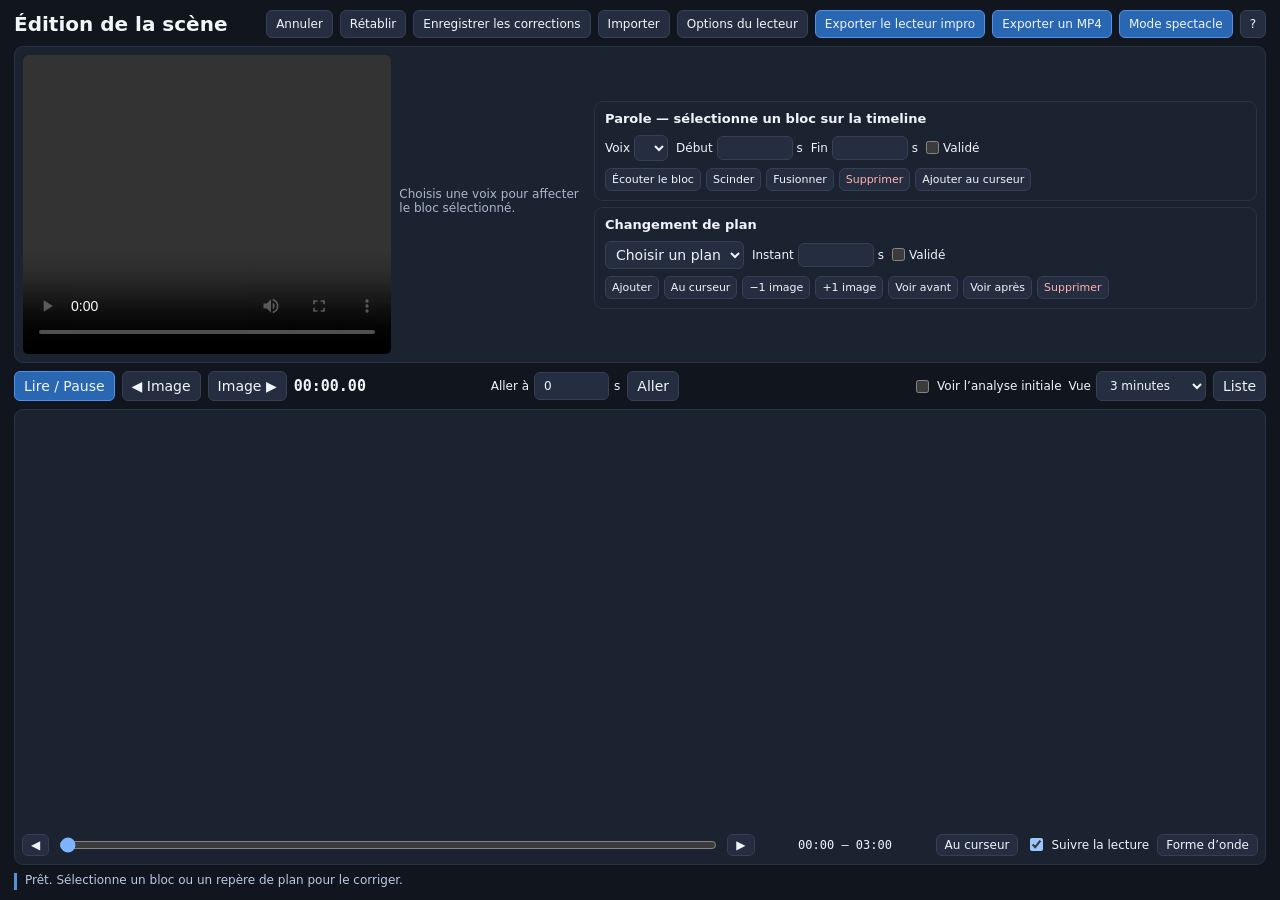
<file: studio/templates/editeur.html>
<!doctype html>
<html lang="fr"><head><meta charset="utf-8"><meta name="viewport" content="width=device-width,initial-scale=1">
<title>Doubalge — Éditeur de la scène</title>
<style>
:root{color-scheme:dark;--bg:#11151d;--panel:#1b2230;--line:#354054;--text:#f1f5fc;--muted:#aab8cc;--yellow:#ffe044}*{box-sizing:border-box}html,body{margin:0;width:100%;height:100%;overflow:hidden}body{background:var(--bg);color:var(--text);font:14px system-ui,sans-serif}main{height:100dvh;max-width:1800px;margin:auto;padding:10px 14px;display:grid;grid-template-rows:auto minmax(130px,.85fr) auto minmax(174px,1fr) auto auto;gap:8px;min-width:0}h1{font-size:20px;margin:0}h2{font-size:13px;margin:0 0 7px}p{margin:0}button,input,select{font:inherit;border:1px solid var(--line);border-radius:6px;background:#252e40;color:var(--text);padding:6px 9px;min-width:0}button{cursor:pointer;white-space:nowrap}button:hover{background:#34435e}button:disabled{opacity:.38;cursor:default}button.primary{background:#2967b2;border-color:#4e92ed}button.danger{color:#ffb2ab}button:focus-visible,input:focus-visible,select:focus-visible{outline:2px solid var(--yellow);outline-offset:2px}.topbar,.toolbar,.actions,.fields{display:flex;align-items:center;gap:7px;flex-wrap:wrap}.topbar{justify-content:space-between;gap:8px}.topbar .subtitle{display:none}.heading{display:flex;align-items:baseline;gap:12px}.subtitle,.hint,small{color:var(--muted);font-size:12px}.topbar button{font-size:12px}.player{display:grid;grid-template-columns:minmax(0,1fr) 300px;gap:12px;min-height:0;background:var(--panel);border:1px solid #283344;border-radius:9px;padding:8px}.video-box{min-height:0;position:relative;background:#000;border-radius:5px;overflow:hidden}.video-box video{display:block;width:100%;height:100%;object-fit:contain;background:#000}.sidebar{min-height:0;display:flex;flex-direction:column;gap:7px}.people{display:grid;grid-template-columns:repeat(2,minmax(0,1fr));gap:5px;min-height:0;flex:1}.person{display:flex;gap:7px;text-align:left;border-left:5px solid var(--person);align-items:center;min-height:30px;padding:5px 7px;overflow:hidden}.person img{width:30px;height:30px;object-fit:cover;border-radius:3px}.person .name{display:block;font-size:12px;font-weight:700;white-space:nowrap;overflow:hidden;text-overflow:ellipsis}.person small{display:block;font-size:10px;white-space:nowrap}.person.chosen{outline:2px solid var(--person);outline-offset:-2px}.person.speaking{box-shadow:inset 0 0 0 2px var(--person);background:#39445a}.person.upcoming{animation:flash .5s steps(1) infinite}@keyframes flash{50%{opacity:.4}}#voice-references{display:flex;gap:4px;flex-wrap:wrap}#voice-references[hidden]{display:none}#voice-references button{font-size:10px;max-width:140px;overflow:hidden;text-overflow:ellipsis;padding:3px 5px}.transport{justify-content:space-between;gap:8px}.transport .toolbar{flex-wrap:nowrap}.transport label{display:flex;align-items:center;gap:5px;white-space:nowrap;font-size:12px}#clock{font:600 15px ui-monospace,monospace;white-space:nowrap;min-width:190px}#seek{width:75px}#zoom{width:110px}.timeline-panel{min-height:0;overflow:hidden;background:var(--panel);border:1px solid #283344;border-radius:9px;padding:5px 7px}.scroll{height:100%;min-height:0;overflow-x:auto;overflow-y:hidden;overscroll-behavior-x:contain}svg{display:block;touch-action:none;user-select:none}svg text{font-family:system-ui,sans-serif;pointer-events:none}.segment{cursor:grab}.segment.auto{pointer-events:none}.handle{cursor:ew-resize}.cursor{pointer-events:none}.editors{display:grid;grid-template-columns:minmax(0,1.12fr) minmax(0,1fr);gap:8px}.form{background:var(--panel);border:1px solid #283344;padding:9px 10px;border-radius:9px;min-width:0}.form h2{min-height:17px;white-space:nowrap;overflow:hidden;text-overflow:ellipsis}.fields{margin-bottom:7px;gap:8px}.fields label{display:flex;align-items:center;gap:4px;font-size:12px;white-space:nowrap}.form input[type=number]{width:76px;padding:4px 6px}.form select{max-width:150px;padding:4px 6px}.form .actions{gap:5px}.form .actions button{font-size:12px;padding:5px 7px}.form input[type=checkbox]{margin:0}#cut-select{max-width:160px}#cut-count{font-size:11px;font-weight:400;color:var(--muted);margin-left:6px}.status-row{display:flex;align-items:center;gap:12px;min-width:0}#status{flex:1;font-size:12px;white-space:nowrap;overflow:hidden;text-overflow:ellipsis;color:#b8cbe4;border-left:3px solid #5a8ed6;padding-left:8px;min-height:17px}#status.error{border-color:#ff776c;color:#ffb8af}.status-row .hint{white-space:nowrap;font-size:11px}.file{display:none}dialog{background:var(--panel);color:var(--text);border:1px solid #526783;border-radius:10px;padding:20px;max-width:min(900px,94vw);max-height:85vh}dialog::backdrop{background:#0009}dialog p{line-height:1.6;margin:10px 0}dialog h2{font-size:18px}dialog .close{float:right}dialog .table-wrap{overflow:auto;max-height:60vh}table{border-collapse:collapse;width:100%}th,td{text-align:left;padding:8px;border-bottom:1px solid var(--line)}th{position:sticky;top:0;background:#222c3e}tr.selected{background:#344765}kbd{font:12px monospace;background:#344054;padding:2px 4px}#duo-options .toolbar{margin:10px 0}#duo-options label{display:flex;gap:8px;align-items:center}#duo-options[hidden]{display:none}#remove-voices label{display:flex;gap:8px;align-items:center;border-left:4px solid var(--voice);padding:8px;background:#252e40;border-radius:5px}
@media(max-height:760px){main{padding:7px 10px;gap:6px;grid-template-rows:auto minmax(118px,.8fr) auto minmax(166px,1fr) auto auto}.subtitle{display:none}h1{font-size:18px}.form{padding:7px 8px}.form h2{margin-bottom:5px}.form .actions button{font-size:11px;padding:4px 6px}.fields{margin-bottom:6px}.transport button,.transport select{padding:5px 7px}.status-row .hint{font-size:10px}.player{padding:6px}}
@media(max-width:1150px){.subtitle{display:none}.player{grid-template-columns:minmax(0,1fr) 250px}.status-row .hint{display:none}.form .fields{gap:5px}.form select{max-width:115px}.form input[type=number]{width:66px}.form .actions button{font-size:11px;padding:4px 5px}.topbar button{font-size:11px;padding:5px 7px}.transport{gap:4px}#clock{font-size:13px;min-width:165px}.transport .toolbar{gap:4px}#zoom{width:95px}}
/* Vidéo à gauche, voix et corrections dans l’espace à droite. */
main{grid-template-rows:auto minmax(236px,.8fr) auto minmax(270px,1.15fr) auto}
.player{grid-template-columns:minmax(240px,.85fr) minmax(160px,.4fr) minmax(490px,1.2fr)}
.video-box video{object-position:left center}
.editors{grid-template-columns:minmax(0,1fr);gap:6px;align-content:center;min-height:0}
.sidebar{justify-content:center}.people{flex:none;grid-auto-rows:minmax(34px,1fr)}.person>span{min-width:0}
.timeline-panel{display:flex;flex-direction:column;gap:5px}
.scroll{height:auto;flex:1;min-width:0;scrollbar-color:#7798c5 #111925;scrollbar-width:auto}
.scroll::-webkit-scrollbar{height:14px}.scroll::-webkit-scrollbar-track{background:#111925}
.scroll::-webkit-scrollbar-thumb{background:#7798c5;border:2px solid #111925;border-radius:8px}
.timeline-navigation{display:flex;align-items:center;gap:8px;min-height:28px;font-size:12px}
.timeline-navigation button{font-size:12px;padding:3px 8px}
.timeline-navigation label{display:flex;align-items:center;gap:5px;white-space:nowrap}
#timeline-position{flex:1;min-width:80px;accent-color:#7eb4ff;padding:0;cursor:ew-resize}
#visible-range{font:12px ui-monospace,monospace;white-space:nowrap;min-width:165px;text-align:center}
#reader-preview{color:#c9e3ff;background:#263f60;border:1px solid #547aab;border-radius:5px;padding:3px 7px;font-size:12px;white-space:nowrap;text-decoration:none}#reader-preview[hidden]{display:none}
@media(max-height:760px){main{grid-template-rows:auto minmax(206px,.8fr) auto minmax(260px,1.15fr) auto}.form{padding:6px 8px}.form h2{margin-bottom:4px}.fields{margin-bottom:5px}.timeline-navigation{gap:5px}}
@media(max-width:1350px){.player{grid-template-columns:minmax(230px,.75fr) minmax(145px,.38fr) minmax(490px,1.35fr);gap:8px}.person{padding:3px 6px;min-height:27px}.person small{font-size:9px}.timeline-navigation .nav-label{display:none}.form .actions button{font-size:11px;padding:4px 6px}}
</style></head><body><main>
<header class="topbar"><div class="heading"><h1>Édition de la scène</h1><span class="subtitle">Paroles et plans, sur un seul écran</span></div><div class="actions"><button id="undo" title="Ctrl+Z">Annuler</button><button id="redo" title="Ctrl+Y">Rétablir</button><button id="export">Enregistrer les corrections</button><button id="import">Importer</button><input id="import-file" class="file" type="file" accept=".json,application/json"><button id="options-open">Options du lecteur</button><button id="impro" class="primary">Exporter le lecteur impro</button><button id="mp4-open" class="primary">Exporter un MP4</button><button id="spectacle" class="primary">Mode spectacle</button><button id="help-open" aria-label="Aide">?</button></div></header>
<section class="player" aria-label="Vidéo, personnages et corrections"><div class="video-box"><video id="video" controls playsinline preload="metadata"></video></div><aside class="sidebar"><small>Choisis une voix pour affecter le bloc sélectionné.</small><div class="people" id="people"></div><div id="voice-references" hidden></div></aside>
<section class="editors">
<div class="form"><h2 id="selection-title">Parole — sélectionne un bloc sur la timeline</h2><div class="fields"><label>Voix <select id="character"></select></label><label>Début <input id="start" type="number" min="0" step="0.01"> s</label><label>Fin <input id="end" type="number" min="0" step="0.01"> s</label><label><input id="reviewed" type="checkbox"> Validé</label></div><div class="actions"><button id="listen">Écouter le bloc</button><button id="split" title="S">Scinder</button><button id="merge">Fusionner</button><button id="delete" class="danger">Supprimer</button><button id="add">Ajouter au curseur</button></div></div>
<div class="form"><h2>Changement de plan<span id="cut-count"></span></h2><div class="fields"><select id="cut-select" aria-label="Plan sélectionné"><option value="">Choisir un plan</option></select><label>Instant <input id="cut-time" type="number" min="0" step="0.01"> s</label><label><input id="cut-reviewed" type="checkbox"> Validé</label></div><div class="actions"><button id="cut-add" title="P">Ajouter</button><button id="cut-cursor">Au curseur</button><button id="cut-nudge-back">−1 image</button><button id="cut-nudge-next">+1 image</button><button id="cut-before">Voir avant</button><button id="cut-after">Voir après</button><button id="cut-delete" class="danger">Supprimer</button></div></div>
</section>
</section>
<section class="toolbar transport" aria-label="Lecture et affichage"><div class="toolbar"><button id="play" class="primary" title="Espace">Lire / Pause</button><button id="frame-back" title="Image précédente, flèche gauche">◀ Image</button><button id="frame-next" title="Image suivante, flèche droite">Image ▶</button><span id="clock">00:00.00</span><label>Aller à <input id="seek" type="number" min="0" step="0.01" value="0"> s</label><button id="go">Aller</button></div><div class="toolbar"><label><input id="compare-auto" type="checkbox"> Voir l’analyse initiale</label><label>Vue <select id="zoom"><option value="180s" selected>3 minutes</option><option value="60s">1 minute</option><option value="30s">30 secondes</option><option value="1">Vue entière</option><option value="2">×2</option><option value="4">×4</option><option value="8">×8</option></select></label><button id="list-open">Liste</button></div></section>
<section class="timeline-panel"><div class="scroll" id="scroll"><svg id="timeline" aria-label="Timeline modifiable des paroles, des plans et de la forme d’onde"></svg></div><nav class="timeline-navigation" aria-label="Navigation dans la timeline"><span class="nav-label">Défiler</span><button id="timeline-back" aria-label="Voir la partie précédente">◀</button><input id="timeline-position" type="range" min="0" max="0" value="0" step="0.01" aria-label="Début de la partie visible de la timeline"><button id="timeline-next" aria-label="Voir la partie suivante">▶</button><output id="visible-range">00:00 – 03:00</output><button id="timeline-cursor">Au curseur</button><label><input id="follow-playback" type="checkbox" checked> Suivre la lecture</label><button id="wave-options">Forme d’onde</button></nav></section>
<footer class="status-row"><p id="status" role="status">Prêt. Sélectionne un bloc ou un repère de plan pour le corriger.</p><a id="reader-preview" hidden target="_blank" rel="noopener">Voir ce lecteur</a><span id="edit-summary" class="hint"></span></footer>
</main>
<dialog id="wave-dialog"><button class="close" data-close>Fermer</button><h2>Forme d’onde du son</h2><p>Une forme d’onde plus haute aide à placer les débuts et fins de parole. Le gain ci-dessous amplifie uniquement le dessin, pas le volume sonore.</p><div class="fields"><label>Hauteur <select id="wave-size"><option value="56">Normale</option><option value="96" selected>Grande</option><option value="160">Très grande</option></select></label><label>Gain visuel <input id="wave-gain" type="range" min="1" max="8" step="1" value="2"><output id="wave-gain-value">×2</output></label></div><p>La hauteur s’adapte à la place disponible pour garder la vidéo, toutes les pistes et les commandes à l’écran.</p></dialog>
<dialog id="help-dialog"><button class="close" data-close>Fermer</button><h2>Corriger la scène</h2><p>Sur la timeline, clique un bloc de parole pour le sélectionner. Glisse son centre pour le déplacer, ses bords pour ajuster le début ou la fin, ou déplace-le vers la ligne d’une autre voix. Les champs à droite de la vidéo permettent une saisie précise.</p><p>La vue affiche jusqu’à trois minutes. La barre sous la timeline et ses flèches permettent de parcourir la suite sans déplacer la vidéo. Les noms des voix restent visibles à gauche. Choisis 1 minute ou 30 secondes pour ajuster les passages courts, ou Vue entière pour voir l’ensemble. Le défilement manuel désactive « Suivre la lecture » ; « Au curseur » retrouve l’image courante sans modifier les repères.</p><p>Pour un changement de plan, clique le losange blanc puis glisse-le, saisis son instant, utilise les boutons −1 / +1 image ou place-le au curseur. La vidéo reste visible pendant toutes ces actions.</p><p><kbd>Espace</kbd> lecture/pause · <kbd>←</kbd> / <kbd>→</kbd> avancer d’une image · <kbd>S</kbd> scinder un bloc · <kbd>P</kbd> ajouter un plan · <kbd>Suppr</kbd> supprimer la sélection · <kbd>Ctrl+Z</kbd> annuler.</p><p>« Voir l’analyse initiale » affiche les propositions d’origine en transparence. Elles sont conservées ; tes corrections sont prioritaires. Les hachures signalent les passages non validés. La sauvegarde du navigateur est un brouillon : utilise « Enregistrer les corrections » pour conserver le JSON.</p><button id="reset">Revenir au point de départ</button></dialog>
<dialog id="list-dialog"><button class="close" data-close>Fermer</button><h2 id="count"></h2><div class="table-wrap"><table><thead><tr><th>Bloc</th><th>Voix</th><th>Début</th><th>Fin</th><th>État</th></tr></thead><tbody id="rows"></tbody></table></div></dialog>
<dialog id="options-dialog"><button class="close" data-close>Fermer</button><h2>Lecteur d’impro</h2><p>Le lecteur exporté reprend tes corrections et les choix audio ci-dessous. Les repères clignotent 1,5 seconde avant la parole et la vignette de gauche annonce le prochain plan 0,5 seconde avant la coupe.</p><div id="duo-options" hidden><p>Coche les voix à retirer. Les choix se cumulent et sont repris dans le lecteur exporté.</p><div id="remove-voices" class="toolbar"></div><p><label><input id="keep-ambience" type="checkbox" checked> Conserver l’ambiance et la musique</label></p><p><label><input id="keep-unknown" type="checkbox" checked> Conserver les paroles non attribuées</label></p><div class="toolbar"><button id="mix-keep-all">Tout conserver</button><button id="mix-remove-all">Retirer toutes les voix</button></div><p>La séparation peut laisser des restes de voix. Un chevauchement avec une voix retirée est coupé dans le dialogue ; le fond reste indépendant.</p></div><p id="no-duo-note">Ce projet n’a pas de pistes séparées : le lecteur conserve le son original. Recrée-le avec la préparation audio pour choisir les voix et l’ambiance.</p></dialog>

<dialog id="mp4-dialog"><button class="close" data-close>Fermer</button><h2>Vidéo d’entraînement MP4</h2>
<p>Les corrections actuelles seront utilisées. Choisis une ou deux voix à doubler dans « Options du lecteur », ainsi que l’ambiance. Les autres voix restent présentes sauf pendant un chevauchement avec une voix retirée.</p>
<p id="mp4-choices"></p><button id="mp4-options">Choisir les voix et l’ambiance</button><p>Même présentation que le lecteur impro : vignettes des voix atténuées au repos, clignotantes 1,5 seconde avant la parole puis allumées pendant la réplique. La vignette de gauche affiche le prochain plan et clignote 0,5 seconde avant la coupe.</p>
<label>Qualité <select id="mp4-profile"><option value="mail">Compact — 360p, environ 4 Mo/min</option><option value="standard">Standard — 720p, environ 14 Mo/min</option></select></label>
<p id="mp4-estimate"></p><p>La taille dépend de la durée. Si le fichier dépasse la limite de ta messagerie, partage-le par lien ou comme document dans WhatsApp.</p>
<p id="mp4-status" role="status"></p><progress id="mp4-progress" value="0" max="1"></progress>
<div class="toolbar"><button id="mp4-start" class="primary">Créer le MP4</button><button id="mp4-cancel" disabled>Annuler l’export</button><button id="mp4-download" hidden>Télécharger le MP4</button></div>
<p>Garde la fenêtre Lancer-studio ouverte pendant l’export. Aucun envoi de message n’est effectué.</p></dialog>
<script id="editor-data" type="application/json">__EDITOR_DATA__</script><script>
/* Moteur partagé : choix cumulables et mixage indépendant du fond sonore. */
(() => {
  'use strict';
  function normaliseMix(data, characters) {
    const known = new Set(characters.map(p => p.id));
    if (data.audioMix) return {
      removedCharacters: [...new Set(data.audioMix.removedCharacters || [])].filter(id => known.has(id)),
      keepAmbience: data.audioMix.keepAmbience !== false,
      keepUnknown: data.audioMix.keepUnknown !== false,
    };
    // Lecture des anciens lecteurs à choix d'un seul rôle.
    const chosen = data.keepCharacter || data.defaultCharacter;
    if (data.duoAudio && chosen) {
      const mode = data.duoMode || data.duoDefaultMode;
      return {
        removedCharacters: characters.filter(p => chosen === 'none' || chosen === 'background'
          || (mode === 'play_one' ? p.id === chosen : p.id !== chosen)).map(p => p.id),
        keepAmbience: chosen !== 'none', keepUnknown: false,
      };
    }
    return { removedCharacters: [], keepAmbience: true, keepUnknown: true };
  }
  function union(ranges) {
    const result = [];
    for (const [a, b] of ranges.sort((x, y) => x[0] - y[0] || x[1] - y[1])) {
      if (b <= a) continue;
      if (result.length && a <= result.at(-1)[1]) result.at(-1)[1] = Math.max(result.at(-1)[1], b);
      else result.push([a, b]);
    }
    return result;
  }
  function windows(intervals, mix, duration) {
    const removed = new Set(mix.removedCharacters);
    const wanted = mix.keepUnknown ? [[0, duration]] : union(intervals.filter(
      i => i.character !== null && !removed.has(i.character)).map(i => [i.start, i.end]));
    const blocked = union(intervals.filter(i => i.character === null ? !mix.keepUnknown
      : removed.has(i.character)).map(i => [i.start, i.end]));
    const result = [];
    let first = 0;
    for (const [a, b] of wanted) {
      let cursor = a;
      while (first < blocked.length && blocked[first][1] <= cursor) first++;
      for (let index = first; index < blocked.length; index++) {
        const [left, right] = blocked[index];
        if (left >= b) break;
        if (left > cursor) result.push([cursor, Math.min(left, b)]);
        cursor = Math.max(cursor, right);
        if (cursor >= b) break;
      }
      if (cursor < b) result.push([cursor, b]);
    }
    return result;
  }
  function schedule(gain, ranges, offset, now, rate, fade = .01) {
    gain.cancelScheduledValues(now);
    gain.setValueAtTime(0, now);
    for (const [start, end] of ranges) {
      if (end <= offset) continue;
      const f = Math.max(.00001, Math.min(fade, (end - start) / 2));
      const left = Math.max(start, offset), at = t => now + (t - offset) / rate;
      const level = Math.max(0, Math.min(1, (left - start) / f, (end - left) / f));
      gain.setValueAtTime(level, at(left));
      if (start + f > left) gain.linearRampToValueAtTime(1, at(start + f));
      if (end - f > left) gain.setValueAtTime(1, at(end - f));
      gain.linearRampToValueAtTime(0, at(end));
    }
  }
  function createGraph(context, buffers, intervals, mix, duration, options = {}) {
    const now = context.currentTime, offset = options.offset || 0, rate = options.rate || 1;
    const master = context.createGain(), voice = context.createGain(), background = context.createGain();
    master.gain.value = options.volume ?? 1;
    background.gain.value = mix.keepAmbience ? 1 : 0;
    voice.connect(master); background.connect(master); master.connect(context.destination);
    schedule(voice.gain, options.ranges || windows(intervals, mix, duration), offset, now, rate, options.fade);
    const sources = [];
    for (const [index, buffer] of buffers.entries()) {
      if (offset >= buffer.duration) continue;
      const source = context.createBufferSource(); source.buffer = buffer;
      source.playbackRate.value = rate; source.connect(index === 0 ? background : voice);
      source.start(now, offset); sources.push(source);
    }
    return { master, voice, background, sources, origin: { media: offset, context: now, rate },
      stop() { for (const source of sources) { try { source.stop(); } catch {} source.disconnect(); }
        voice.disconnect(); background.disconnect(); master.disconnect(); } };
  }
  globalThis.DoubalgeAudio = { normaliseMix, union, windows, createGraph };
})();

/* Assemble les exports sans construire une chaîne contenant tous les médias. */
(() => {
  'use strict';
  const CHUNK = 256 * 1024;
  function* jsonParts(value) {
    if (typeof value === 'string') {
      yield '"';
      for (let at = 0; at < value.length; at += CHUNK)
        yield JSON.stringify(value.slice(at, at + CHUNK)).slice(1, -1).replace(/</g, '\\u003c');
      yield '"';
    } else if (Array.isArray(value)) {
      yield '[';
      for (let n = 0; n < value.length; n++) { if (n) yield ','; yield* jsonParts(value[n] ?? null); }
      yield ']';
    } else if (value && typeof value === 'object') {
      yield '{'; let separator = '';
      for (const [key, child] of Object.entries(value)) {
        if (child === undefined) continue;
        yield separator; yield* jsonParts(key); yield ':'; yield* jsonParts(child); separator = ',';
      }
      yield '}';
    } else yield JSON.stringify(value);
  }
  function htmlBlob(template, marker, data) {
    if (typeof template !== 'string' || template.split(marker).length !== 2)
      throw Error('Gabarit d’export absent ou incomplet. Actualise cet éditeur avec la dernière version de studio.');
    const at = template.indexOf(marker);
    return new Blob([template.slice(0, at), ...jsonParts(data), template.slice(at + marker.length)],
      { type: 'text/html;charset=utf-8' });
  }
  function download(blob, filename) {
    const url = URL.createObjectURL(blob), link = document.createElement('a');
    link.href = url; link.download = filename; document.body.append(link); link.click(); link.remove();
    // Laisser au navigateur le temps de prendre en charge les fichiers volumineux.
    setTimeout(() => URL.revokeObjectURL(url), 60000);
  }
  globalThis.DoubalgeDownloads = { jsonParts, htmlBlob, download };
})();


'use strict';
const DATA=JSON.parse(document.getElementById('editor-data').textContent);
const $=id=>document.getElementById(id), video=$('video'), svg=$('timeline');
const clone=x=>JSON.parse(JSON.stringify(x)), round=x=>Math.round(x*100)/100;
const esc=x=>String(x).replace(/[&<>"']/g,c=>({'&':'&amp;','<':'&lt;','>':'&gt;','"':'&quot;',"'":'&#39;'}[c]));
const duration=DATA.duration, people=DATA.characters, known=new Set(people.map(p=>p.id));
let audioMix=DoubalgeAudio.normaliseMix(DATA,people);
let waveSize=96,waveGain=2;
let lastReaderURL=null,lastExportState=null;
const person=id=>people.find(p=>p.id===id), label=id=>person(id)?.label||'Inconnu / hors champ';
const color=id=>person(id)?.color||'#758398';
const fmt=t=>{const n=Math.round(Math.max(0,t)*100);return String(Math.floor(n/6000)).padStart(2,'0')+':'+String(Math.floor(n/100)%60).padStart(2,'0')+'.'+String(n%100).padStart(2,'0');};
let intervals=clone(DATA.initial), cuts=clone(DATA.initialCuts||[]), selected=null, selectedCut=null, activeCharacter=null, undo=[], redo=[], zoom=Math.max(1,duration/180), drag=null, stopAt=null, W=1000;
const lanes=[...people.map(p=>p.id),null], LEFT=92;
let RH=26, editTop=20, cutTop=0, waveTop=0, waveH=38, H=0, timelineScale=1, timelineStart=0, timelineWidth=0;
const storageKey='doublage-editeur-plans-'+DATA.analysis_id, base=JSON.stringify({intervals:DATA.initial,cuts:DATA.initialCuts||[]});
function message(text,error=false){$('status').textContent=text;$('status').title=text;$('status').classList.toggle('error',error);}
function snapshot(){return {intervals:clone(intervals),cuts:clone(cuts),audioMix:clone(audioMix)};}
function restore(state){intervals=clone(state.intervals);cuts=clone(state.cuts);if(state.audioMix)audioMix=clone(state.audioMix);}
function documentData(){return {schema:DATA.schema,analysis_id:DATA.analysis_id,source_sha256:DATA.source_sha256,duration,characters:people.map(p=>({id:p.id,label:p.label,color:p.color})),...snapshot()};}
function editSummary(){const baseline=DATA.automatic?.length?DATA.automatic:DATA.initial,originals=new Map(baseline.map(i=>[i.id,i])),ids=new Set(intervals.map(i=>i.id));return {basis:DATA.automatic?.length?'automatic':'initial',passages:intervals.length,added:intervals.filter(i=>!originals.has(i.id)).length,modified:intervals.filter(i=>{const old=originals.get(i.id);return old&&['start','end','character','reviewed'].some(k=>i[k]!==old[k]);}).length,removed:baseline.filter(i=>!ids.has(i.id)).length};}
function summaryText(s=editSummary()){return `${s.passages} passages · ${s.added} ajoutés · ${s.modified} modifiés · ${s.removed} supprimés`;}
function exportStamp(){const date=new Date();return {exportedAt:date.toISOString(),correctionSummary:editSummary(),filename:date.toISOString().replace(/[-:]/g,'').replace(/\..*$/,'').replace('T','-')};}
function validateCuts(list){if(!Array.isArray(list)||list.length>10000)throw Error('Liste de plans invalide.');const ids=new Set();const result=list.map(c=>{if(!c||typeof c.id!=='string'||!/^[A-Za-z0-9_-]{1,80}$/.test(c.id)||ids.has(c.id))throw Error('Identifiant de plan invalide ou répété.');ids.add(c.id);if(typeof c.time!=='number'||!Number.isFinite(c.time)||c.time<=0||c.time>=duration||typeof c.reviewed!=='boolean')throw Error('Chaque plan doit être à l’intérieur de la vidéo et avoir un état de validation.');return {id:c.id,time:c.time,reviewed:c.reviewed};}).sort((a,b)=>a.time-b.time||a.id.localeCompare(b.id));if(result.some((c,n)=>n&&Math.abs(c.time-result[n-1].time)<.005))throw Error('Deux changements de plan ne peuvent pas occuper le même instant.');return result;}
function validate(d){
 if(!d||d.schema!==DATA.schema||d.analysis_id!==DATA.analysis_id||d.source_sha256!==DATA.source_sha256)throw Error('Ce fichier concerne une autre vidéo ou une autre analyse.');
 if(typeof d.duration!=='number'||!Number.isFinite(d.duration)||Math.abs(d.duration-duration)>.01||!Array.isArray(d.intervals)||d.intervals.length>10000)throw Error('Durée ou liste d’intervalles invalide.');
 const ids=new Set();const clean=d.intervals.map(i=>{if(!i||typeof i.id!=='string'||!/^[A-Za-z0-9_-]{1,80}$/.test(i.id)||ids.has(i.id))throw Error('Identifiant invalide ou répété.');ids.add(i.id);
 if(typeof i.start!=='number'||typeof i.end!=='number'||!Number.isFinite(i.start)||!Number.isFinite(i.end)||i.start<0||i.end>duration||i.end<=i.start)throw Error('Chaque intervalle doit avoir 0 ≤ début < fin ≤ durée.');
 if(i.character!==null&&!known.has(i.character))throw Error('Personnage inconnu.');if(typeof i.reviewed!=='boolean')throw Error('État de validation invalide.');return {id:i.id,start:i.start,end:i.end,character:i.character,reviewed:i.reviewed};});return {intervals:clean,cuts:validateCuts(Object.hasOwn(d,'cuts')?d.cuts:cuts),audioMix:validateMix(d.audioMix??audioMix)};}
function persist(){if(globalThis.DOUBALGE_DESKTOP){DoubalgeDesktop.changed();return;}try{localStorage.setItem(storageKey,JSON.stringify({base,document:documentData()}));message('Brouillon enregistré dans ce navigateur. Enregistrez les corrections pour les conserver.');}catch(e){message('Sauvegarde locale indisponible : téléchargez les corrections avant de fermer cette page.',true);}}
try{const saved=globalThis.DOUBALGE_DESKTOP?null:JSON.parse(localStorage.getItem(storageKey));if(saved&&saved.base===base){restore(validate(saved.document));message('Votre brouillon local a été restauré.');}}catch(e){}
function sort(){intervals.sort((a,b)=>a.start-b.start||a.end-b.end||a.id.localeCompare(b.id));cuts.sort((a,b)=>a.time-b.time||a.id.localeCompare(b.id));}
function commit(before){sort();if(JSON.stringify(before)===JSON.stringify(snapshot()))return;validate(documentData());undo.push(before);if(undo.length>100)undo.shift();redo=[];persist();render();}
function change(action){const before=snapshot();try{action();commit(before);}catch(e){restore(before);message(e.message,true);render();}}
function current(){return intervals.find(i=>i.id===selected);}
function currentCut(){return cuts.find(c=>c.id===selectedCut);}
function seek(t){stopAt=null;video.currentTime=Math.max(0,Math.min(duration,t));if(!drag)revealTime(video.currentTime);updateCursor();}
function choose(id){video.pause();selected=id;selectedCut=null;if(current()){activeCharacter=current().character;seek(current().start);}render();}
function chooseCut(id){video.pause();selectedCut=id;selected=null;if(currentCut())seek(currentCut().time);render();}
function newId(){return 'edit-'+(globalThis.crypto?.randomUUID?.()||Date.now().toString(36)+'-'+Math.random().toString(36).slice(2));}
function play(){if(video.paused)video.play().catch(e=>message('Lecture impossible : ouvrir ce fichier HTML dans un navigateur normal.',true));else video.pause();}
function listen(){const i=current();if(!i)return;seek(i.start);stopAt=i.end;video.play().catch(e=>message(e.message,true));}
function addRange(a,b){const start=round(Math.max(0,Math.min(a,b))),end=round(Math.min(duration,Math.max(a,b)));if(end<=start){message('Choisir un intervalle non vide.',true);return;}change(()=>{const i={id:newId(),start,end,character:activeCharacter,reviewed:activeCharacter!==null};intervals.push(i);selected=i.id;selectedCut=null;});}
function split(){const i=current(), t=round(video.currentTime);if(!i)return;if(t<=i.start||t>=i.end){message('Placez le curseur à l’intérieur de l’intervalle à scinder.',true);return;}change(()=>{const right={...i,id:newId(),start:t};i.end=t;intervals.push(right);});}
function remove(){if(!current())return;change(()=>{intervals=intervals.filter(i=>i.id!==selected);selected=null;});}
function merge(){const i=current();if(!i)return;sort();const next=intervals[intervals.indexOf(i)+1];if(!next||next.character!==i.character){message('Le prochain intervalle doit appartenir au même personnage.',true);return;}change(()=>{i.end=Math.max(i.end,next.end);i.reviewed=i.reviewed&&next.reviewed;intervals=intervals.filter(x=>x.id!==next.id);});}
function assign(character){activeCharacter=character;if(current())change(()=>{current().character=character;current().reviewed=true;});else render();}
function addCut(){const t=round(video.currentTime);change(()=>{cuts.push({id:newId(),time:t,reviewed:true});selectedCut=cuts[cuts.length-1].id;selected=null;});}
function removeCut(){if(!currentCut())return;change(()=>{cuts=cuts.filter(c=>c.id!==selectedCut);selectedCut=null;});}
function timeAt(event){const r=svg.getBoundingClientRect();return Math.max(0,Math.min(duration,(event.clientX-r.left-LEFT)/(W-LEFT-12)*duration));}
function pointY(event){return event.clientY-svg.getBoundingClientRect().top;}
function xAt(t){return LEFT+t/duration*(W-LEFT-12);}
function timelineView(){const box=$('scroll'),scale=(W-LEFT-12)/duration,visible=Math.min(duration,Math.max(0,box.clientWidth-LEFT-12)/scale);return {start:box.scrollLeft/scale,visible,max:Math.max(0,duration-visible),scale};}
function syncNavigation(){
 if($('scroll').clientWidth!==timelineWidth)return;
 const view=timelineView(),position=$('timeline-position');
 timelineStart=view.start;
 position.max=view.max;position.value=Math.min(view.max,view.start);position.disabled=view.max<.01;
 const text=fmt(view.start).slice(0,5)+' – '+fmt(Math.min(duration,view.start+view.visible)).slice(0,5)+' / '+fmt(duration).slice(0,5);
 $('visible-range').textContent=text;position.setAttribute('aria-valuetext',text);
 $('timeline-back').disabled=view.start<.01;$('timeline-next').disabled=view.start>=view.max-.01;
 $('timeline-labels')?.setAttribute('transform',`translate(${$('scroll').scrollLeft},0)`);
}
function panTimeline(start,manual=true){if(manual)$('follow-playback').checked=false;const view=timelineView();$('scroll').scrollLeft=Math.max(0,Math.min(view.max,start))*view.scale;syncNavigation();}
function revealTime(t,center=false){const view=timelineView();if(center||t<view.start||t>view.start+view.visible-.1)panTimeline(t-view.visible*(center ? .5 : .15),false);}
function renderTimeline(){
 const previousStart=timelineStart;
 const available=Math.max(160,$('scroll').clientHeight-16),CUT_H=26;
 W=LEFT+Math.max(1,$('scroll').clientWidth-LEFT-12)*zoom+12;
 timelineScale=(W-LEFT-12)/duration;
 timelineWidth=$('scroll').clientWidth;
 RH=Math.max(16,Math.min(42,Math.floor((available-waveSize-90)/lanes.length)));
 editTop=20;cutTop=editTop+lanes.length*RH+8;waveTop=cutTop+CUT_H+8;
 waveH=Math.max(40,Math.min(waveSize,available-waveTop-22));H=waveTop+waveH+22;
 svg.setAttribute('width',W);svg.setAttribute('height',H);svg.setAttribute('viewBox',`0 0 ${W} ${H}`);
 let content='<defs><pattern id="unreviewed" width="7" height="7" patternUnits="userSpaceOnUse"><path d="M-2 2L2-2M0 7L7 0M5 9L9 5" stroke="#fff" stroke-opacity=".18"/></pattern></defs>';
 content+='<text x="3" y="12" fill="#b9c9df" font-size="11">Paroles</text>';
 lanes.forEach((id,lane)=>{const y=editTop+lane*RH;content+=`<rect x="${LEFT}" y="${y}" width="${W-LEFT-12}" height="${RH-3}" fill="#111925"/><text x="4" y="${y+Math.min(15,RH-4)}" fill="${color(id)}" font-size="11">${esc(id===null?'Inconnu':label(id))}</text>`;});
 function blocks(list,kind){for(const i of list){const lane=lanes.indexOf(i.character);if(lane<0)continue;const x=xAt(i.start),width=Math.max(3,xAt(i.end)-x),y=editTop+lane*RH,sel=kind==='edit'&&i.id===selected;
 content+=`<g class="segment ${kind}" data-id="${esc(i.id)}" data-kind="${kind}"><rect x="${x}" y="${y}" width="${width}" height="${RH-5}" rx="3" fill="${color(i.character)}" fill-opacity="${kind==='auto'?.16:.88}" stroke="${sel?'#fff':color(i.character)}" stroke-dasharray="${kind==='auto'?'3 2':'none'}" stroke-width="${sel?2:1}"/>`;
 if(kind==='edit'&&!i.reviewed)content+=`<rect x="${x}" y="${y}" width="${width}" height="${RH-5}" fill="url(#unreviewed)" pointer-events="none"/>`;
 if(kind==='edit'&&width>74&&RH>20)content+=`<text x="${x+7}" y="${y+14}" fill="#fff" font-size="10">${esc(fmt(i.start))}</text>`;
 content+=`<title>${esc(label(i.character))} · ${fmt(i.start)}–${fmt(i.end)}${i.reviewed?' · validé':' · à vérifier'}</title>`;
 if(sel)content+=`<rect class="handle" data-handle="left" x="${x-3}" y="${y-2}" width="9" height="${RH-1}" fill="white"/><rect class="handle" data-handle="right" x="${x+width-5}" y="${y-2}" width="9" height="${RH-1}" fill="white"/>`;
 content+='</g>';}}
 if($('compare-auto').checked)blocks(DATA.automatic,'auto');blocks(intervals,'edit');
 content+=`<rect x="${LEFT}" y="${cutTop}" width="${W-LEFT-12}" height="${CUT_H}" fill="#111925"/><text x="3" y="${cutTop+17}" fill="#fff" font-size="11">Plans</text>`;
 if($('compare-auto').checked)for(const c of DATA.automaticCuts||[]){const x=xAt(c.time);content+=`<line x1="${x}" x2="${x}" y1="${cutTop}" y2="${cutTop+CUT_H}" stroke="#7b8a9e" stroke-dasharray="3 3" pointer-events="none"/>`;}
 for(const c of cuts){const x=xAt(c.time),y=cutTop+CUT_H/2,sel=c.id===selectedCut;content+=`<g class="segment cut" data-kind="cut" data-id="${esc(c.id)}"><rect x="${x-10}" y="${cutTop-3}" width="20" height="${CUT_H+6}" fill="transparent"/><path d="M${x} ${y-8}L${x+7} ${y}L${x} ${y+8}L${x-7} ${y}Z" fill="${c.reviewed?'#fff':'#64768e'}" stroke="${sel?'#ffe044':'#fff'}" stroke-width="${sel?3:1}"/><title>${fmt(c.time)} · ${c.reviewed?'validé':'à vérifier'}</title></g>`;}
 content+=`<text x="3" y="${waveTop+16}" fill="#b9c9df" font-size="11">Son</text><rect x="${LEFT}" y="${waveTop}" width="${W-LEFT-12}" height="${waveH}" fill="#0e1721"/>`;
 let path='';DATA.peaks.forEach((v,n)=>{const x=LEFT+n/Math.max(1,DATA.peaks.length-1)*(W-LEFT-12),a=Math.max(0,Math.min(1,v*waveGain))*(waveH/2-3);path+=`M${x.toFixed(1)} ${(waveTop+waveH/2-a).toFixed(1)}V${(waveTop+waveH/2+a).toFixed(1)}`;});content+=`<path id="waveform" d="${path}" stroke="#52d3de" stroke-width="1" pointer-events="none"/>`;
 const i=current();if(i)content+=`<rect x="${xAt(i.start)}" y="${waveTop}" width="${Math.max(1,xAt(i.end)-xAt(i.start))}" height="${waveH}" fill="${color(i.character)}" fill-opacity=".17" pointer-events="none"/>`;
 const step=[1,2,5,10,15,30,60,120,300,600].find(n=>n>=duration/(7*zoom))||600;
 for(let t=0;t<=duration;t+=step){const x=xAt(t);content+=`<line x1="${x}" x2="${x}" y1="${waveTop+waveH}" y2="${waveTop+waveH+4}" stroke="#9badc4"/><text x="${x}" y="${waveTop+waveH+17}" fill="#9badc4" font-size="10" text-anchor="middle">${fmt(t).slice(0,5)}</text>`;}
 content+=`<line id="playhead" class="cursor" x1="0" x2="0" y1="0" y2="${waveTop+waveH}" stroke="#ffe044" stroke-width="2"/><rect id="range" class="cursor" x="0" y="${editTop}" height="${lanes.length*RH}" width="0" fill="#fff" fill-opacity=".16"/>`;
 content+=`<g id="timeline-labels" pointer-events="none"><rect x="0" y="0" width="${LEFT-2}" height="${H}" fill="#1b2230"/><text x="3" y="12" fill="#b9c9df" font-size="11">Paroles</text>`;
 lanes.forEach((id,lane)=>{content+=`<text x="4" y="${editTop+lane*RH+Math.min(15,RH-4)}" fill="${color(id)}" font-size="11">${esc(id===null?'Inconnu':label(id))}</text>`;});
 content+=`<text x="3" y="${cutTop+17}" fill="#fff" font-size="11">Plans</text><text x="3" y="${waveTop+16}" fill="#b9c9df" font-size="11">Son</text></g>`;
 svg.innerHTML=content;$('scroll').scrollLeft=previousStart*timelineScale;syncNavigation();updateCursor();
}
function renderForm(){const i=current();if(!i)selected=null;$('selection-title').textContent=i?`${label(i.character)} · ${fmt(i.start)} → ${fmt(i.end)}`:'Sélectionnez un intervalle à corriger';for(const name of ['character','start','end','reviewed','listen','split','merge','delete'])$(name).disabled=!i;
 $('start').value=i?i.start:'';$('end').value=i?i.end:'';$('character').value=i?(i.character??'unknown'):'unknown';$('reviewed').checked=!!i?.reviewed;$('undo').disabled=!undo.length;$('redo').disabled=!redo.length;
 for(const button of $('people').querySelectorAll('button'))button.classList.toggle('chosen',(button.dataset.character||null)===activeCharacter);
}
function renderRows(){const rows=$('rows');rows.replaceChildren();for(const [n,i] of intervals.entries()){const tr=document.createElement('tr');tr.classList.toggle('selected',i.id===selected);
 const td=document.createElement('td'),button=document.createElement('button');button.textContent=n+1;button.setAttribute('aria-label','Sélectionner intervalle '+(n+1));button.onclick=()=>{choose(i.id);if($('list-dialog').open)$('list-dialog').close();};td.append(button);tr.append(td);
 for(const text of [label(i.character),fmt(i.start),fmt(i.end),i.reviewed?'Validé':'À vérifier']){const cell=document.createElement('td');cell.textContent=text;tr.append(cell);}rows.append(tr);}
 $('count').textContent=intervals.length+' intervalles · '+intervals.filter(i=>!i.reviewed).length+' à vérifier';}
function renderCuts(){const select=$('cut-select');select.replaceChildren(new Option('Sélectionner un plan',''));for(const [n,c] of cuts.entries())select.add(new Option(`Plan ${n+1} · ${fmt(c.time)}${c.reviewed?' ✓':' ?'}`,c.id));if(!currentCut())selectedCut=null;select.value=selectedCut||'';const c=currentCut();for(const name of ['cut-time','cut-reviewed','cut-before','cut-after','cut-delete','cut-cursor','cut-nudge-back','cut-nudge-next'])$(name).disabled=!c;$('cut-time').value=c?c.time:'';$('cut-reviewed').checked=!!c?.reviewed;$('cut-count').textContent=cuts.length+' changement(s) de plan · '+cuts.filter(c=>!c.reviewed).length+' à vérifier';}
function render(){sort();renderForm();renderCuts();renderTimeline();renderRows();renderMix();$('edit-summary').textContent=summaryText();$('reader-preview').hidden=!lastReaderURL||lastExportState!==JSON.stringify(snapshot());}
function updateCursor(){const t=video.currentTime||0,x=xAt(t),cursor=$('playhead');if(cursor){cursor.setAttribute('x1',x);cursor.setAttribute('x2',x);}$('clock').textContent=fmt(t)+' / '+fmt(duration);
 if(document.activeElement!==$('seek'))$('seek').value=round(t);
 for(const button of $('people').querySelectorAll('button')){const character=button.dataset.character||null,active=intervals.some(i=>i.character===character&&i.start<=t&&t<i.end),soon=!active&&intervals.some(i=>i.character===character&&i.start-1.5<=t&&t<i.start);button.classList.toggle('speaking',active);button.classList.toggle('upcoming',soon);const status=button.querySelector('small');status.textContent=active?'Parole en cours':soon?'Bientôt':'Cliquer pour affecter';}
 if(stopAt!==null&&t>=stopAt){video.pause();stopAt=null;}
 if(!video.paused&&zoom>1&&!drag&&$('follow-playback').checked)revealTime(t);
}
svg.addEventListener('pointerdown',event=>{if(event.button!==0||event.clientX<$('scroll').getBoundingClientRect().left+LEFT)return;const target=event.target.closest('[data-id]'),time=timeAt(event);if(target){const id=target.dataset.id;if(target.dataset.kind==='cut-auto'){seek((DATA.automaticCuts||[]).find(c=>c.id===id).time);return;}if(target.dataset.kind==='cut'){video.pause();selectedCut=id;selected=null;const c=currentCut();drag={mode:'cut',id,time,start:c.time,before:snapshot(),moved:false};seek(c.time);svg.setPointerCapture(event.pointerId);render();return;}if(target.dataset.kind==='auto'){seek(time);selectedCut=null;selected=intervals.find(i=>i.start<=time&&time<i.end)?.id||null;render();return;}video.pause();selected=id;selectedCut=null;const i=current();activeCharacter=i.character;const before=snapshot();drag={mode:event.target.dataset.handle||'move',id,time,start:i.start,end:i.end,character:i.character,before,moved:false};seek(i.start);svg.setPointerCapture(event.pointerId);render();}
 else if(event.shiftKey){drag={mode:'range',time,endTime:time,moved:false};svg.setPointerCapture(event.pointerId);seek(time);}
 else{seek(time);}});
svg.addEventListener('pointermove',event=>{if(!drag)return;const t=timeAt(event),delta=t-drag.time;if(Math.abs(delta)<.01&&!drag.moved)return;drag.moved=true;
 if(drag.mode==='range'){drag.endTime=t;const range=$('range');range.setAttribute('x',xAt(Math.min(t,drag.time)));range.setAttribute('width',Math.abs(xAt(t)-xAt(drag.time)));return;}
 if(drag.mode==='cut'){const c=currentCut();if(!c)return;c.time=round(Math.max(.01,Math.min(duration-.01,drag.start+delta)));c.reviewed=true;seek(c.time);renderTimeline();renderCuts();return;}
 const i=current();if(!i)return;if(drag.mode==='left')i.start=round(Math.max(0,Math.min(drag.end-.01,t)));else if(drag.mode==='right')i.end=round(Math.min(duration,Math.max(drag.start+.01,t)));else{const length=drag.end-drag.start;const start=Math.max(0,Math.min(duration-length,drag.start+delta));i.start=round(start);i.end=Math.min(duration,round(start+length));const lane=Math.floor((pointY(event)-editTop)/RH);if(lane>=0&&lane<lanes.length){i.character=lanes[lane];if(i.character!==drag.character)i.reviewed=true;activeCharacter=i.character;}}
 renderTimeline();renderForm();});
svg.addEventListener('pointerup',event=>{if(!drag)return;const ending=drag;drag=null;if(svg.hasPointerCapture(event.pointerId))svg.releasePointerCapture(event.pointerId);if(ending.mode==='range'){if(ending.moved)addRange(ending.time,ending.endTime);else render();}else{try{commit(ending.before);}catch(e){restore(ending.before);message(e.message,true);}render();}});
svg.addEventListener('pointercancel',()=>{if(drag?.before)restore(drag.before);drag=null;render();});
svg.addEventListener('dblclick',()=>listen());
for(const p of [...people,{id:null,label:'Inconnu / hors champ',color:'#758398'}]){const b=document.createElement('button');b.className='person';b.dataset.character=p.id||'';b.style.setProperty('--person',p.color);if(p.photo){const img=document.createElement('img');img.src='data:image/jpeg;base64,'+p.photo;img.alt=p.label;b.append(img);}const text=document.createElement('span'),name=document.createElement('span'),small=document.createElement('small');name.className='name';name.textContent=p.label;small.textContent='Cliquer pour affecter';text.append(name,small);b.append(text);b.onclick=()=>assign(p.id);$('people').append(b);const option=document.createElement('option');option.value=p.id??'unknown';option.textContent=p.label;$('character').append(option);}
$('character').onchange=()=>assign($('character').value==='unknown'?null:$('character').value);
for(const bound of ['start','end'])$(bound).onchange=()=>{const i=current();if(!i)return;const value=$(bound).value.trim()===''?NaN:round(Number($(bound).value));if(!Number.isFinite(value)||value<0||value>duration||(bound==='start'?value>=i.end:value<=i.start)){message('Bornes invalides : le début doit précéder la fin et rester dans la vidéo.',true);return;}change(()=>{i[bound]=value;});};
$('reviewed').onchange=()=>change(()=>{current().reviewed=$('reviewed').checked;});
$('play').onclick=play;$('listen').onclick=listen;$('split').onclick=split;$('merge').onclick=merge;$('delete').onclick=remove;
$('add').onclick=()=>{const start=Math.min(Math.max(0,video.currentTime),duration-.01);addRange(start,Math.min(duration,start+1));};
$('go').onclick=()=>{const t=Number($('seek').value);if(Number.isFinite(t))seek(t);};$('seek').max=duration;$('seek').onkeydown=e=>{if(e.key==='Enter')$('go').click();};
$('zoom').onchange=()=>{const value=$('zoom').value;zoom=value.endsWith('s')?Math.max(1,duration/Number(value.slice(0,-1))):Number(value);renderTimeline();revealTime(video.currentTime||0,true);};
$('scroll').addEventListener('scroll',syncNavigation);
$('scroll').addEventListener('pointerdown',event=>{if(event.target===$('scroll'))$('follow-playback').checked=false;});
$('scroll').addEventListener('wheel',event=>{if(!event.ctrlKey&&!event.metaKey&&(event.deltaX||event.shiftKey)){event.preventDefault();$('follow-playback').checked=false;$('scroll').scrollLeft+=event.deltaX||event.deltaY;syncNavigation();}},{passive:false});
$('timeline-position').oninput=()=>panTimeline(Number($('timeline-position').value));
$('timeline-back').onclick=()=>{const view=timelineView();panTimeline(view.start-view.visible/2);};
$('timeline-next').onclick=()=>{const view=timelineView();panTimeline(view.start+view.visible/2);};
$('timeline-cursor').onclick=()=>revealTime(video.currentTime||0,true);
$('follow-playback').onchange=()=>{if($('follow-playback').checked)revealTime(video.currentTime||0);};
$('cut-select').onchange=()=>chooseCut($('cut-select').value||null);
$('cut-time').onchange=()=>{if(!currentCut())return;const value=$('cut-time').value.trim()===''?NaN:round(Number($('cut-time').value));change(()=>{currentCut().time=value;currentCut().reviewed=true;});seek(currentCut().time);};
$('cut-reviewed').onchange=()=>change(()=>{if(currentCut())currentCut().reviewed=$('cut-reviewed').checked;});
$('cut-add').onclick=addCut;$('cut-delete').onclick=removeCut;
$('cut-before').onclick=()=>{if(currentCut())seek(currentCut().time-.12);};$('cut-after').onclick=()=>{if(currentCut())seek(currentCut().time+.12);};
$('undo').onclick=()=>{if(!undo.length)return;redo.push(snapshot());restore(undo.pop());persist();render();};
$('redo').onclick=()=>{if(!redo.length)return;undo.push(snapshot());restore(redo.pop());persist();render();};
$('reset').onclick=()=>change(()=>{intervals=clone(DATA.initial);cuts=clone(DATA.initialCuts||[]);selected=null;selectedCut=null;});
$('export').onclick=()=>{try{const edits=validate(documentData()),stamp=exportStamp(),filename='timeline-corrigee-'+DATA.analysis_id+'-'+stamp.filename+'.json';DoubalgeDownloads.download(new Blob([JSON.stringify({...documentData(),exportedAt:stamp.exportedAt,correctionSummary:stamp.correctionSummary},null,2)],{type:'application/json'}),filename);message('Téléchargement demandé : '+filename+' · '+summaryText()+'. Vérifie avec Ctrl + J.');}catch(e){message(e.message,true);}};
$('import').onclick=()=>$('import-file').click();$('import-file').onchange=async event=>{const file=event.target.files[0];if(!file)return;try{const loaded=validate(JSON.parse(await file.text()));change(()=>{restore(loaded);selected=null;selectedCut=null;});message('Corrections importées. Les pistes automatiques sont inchangées.');}catch(e){message(e.message,true);}event.target.value='';};
for(const p of people){if(!p.reference)continue;$('voice-references').hidden=false;const b=document.createElement('button');b.textContent='▶ '+p.label;b.title=p.reference.text||'';b.onclick=()=>{const ref=referenceFor(p,intervals);if(!ref){message('Aucun passage attribué à '+p.label,true);return;}seek(ref.start);stopAt=ref.end;video.play().catch(e=>message(e.message,true));message(p.label+' · Extrait repère · '+fmt(ref.start));};$('voice-references').append(b);}
function validateMix(value){if(!value||!Array.isArray(value.removedCharacters)||value.removedCharacters.some(id=>!known.has(id))||typeof value.keepAmbience!=='boolean'||typeof value.keepUnknown!=='boolean')throw Error('Choix des voix ou de l’ambiance invalide.');return {removedCharacters:[...new Set(value.removedCharacters)],keepAmbience:value.keepAmbience,keepUnknown:value.keepUnknown};}
function renderMix(){for(const input of $('remove-voices').querySelectorAll('input'))input.checked=audioMix.removedCharacters.includes(input.dataset.character);$('keep-ambience').checked=audioMix.keepAmbience;$('keep-unknown').checked=audioMix.keepUnknown;}
if(DATA.duoAudio){$('duo-options').hidden=false;for(const p of people){const label=document.createElement('label'),input=document.createElement('input');input.type='checkbox';input.dataset.character=p.id;label.style.setProperty('--voice',p.color);label.append(input,document.createTextNode('Retirer '+p.label));$('remove-voices').append(label);input.onchange=()=>change(()=>{audioMix.removedCharacters=[...$('remove-voices').querySelectorAll('input:checked')].map(i=>i.dataset.character);});}}
$('keep-ambience').onchange=()=>change(()=>{audioMix.keepAmbience=$('keep-ambience').checked;});
$('keep-unknown').onchange=()=>change(()=>{audioMix.keepUnknown=$('keep-unknown').checked;});
$('mix-keep-all').onclick=()=>change(()=>{audioMix={removedCharacters:[],keepAmbience:true,keepUnknown:true};});
$('mix-remove-all').onclick=()=>change(()=>{audioMix.removedCharacters=people.map(p=>p.id);audioMix.keepUnknown=false;});
$('reader-preview').onclick=()=>video.pause();
$('impro').onclick=()=>{try{const edits=validate(documentData()),stamp=exportStamp(),data={duration,characters:exportPeople(edits.intervals),intervals:edits.intervals,cuts:edits.cuts,media:DATA.duoAudio?DATA.improMedia:DATA.media,audioMix:clone(audioMix),exportedAt:stamp.exportedAt,correctionSummary:stamp.correctionSummary};if(DATA.duoAudio)data.duoAudio=DATA.duoAudio;data.title=DATA.title||'Scène';data.analysis_id=DATA.analysis_id;data.source_sha256=DATA.source_sha256;data.showTemplate=DATA.showTemplate;const filename='version-impro-'+DATA.analysis_id.slice(0,8)+'-'+stamp.filename+'.html';const blob=DoubalgeDownloads.htmlBlob(DATA.improTemplate,'__IMPRO_DATA__',data);DoubalgeDownloads.download(blob,filename);if(lastReaderURL)URL.revokeObjectURL(lastReaderURL);lastReaderURL=URL.createObjectURL(blob);lastExportState=JSON.stringify(snapshot());$('reader-preview').href=lastReaderURL;$('reader-preview').hidden=false;message('Téléchargement demandé : '+filename+' · '+summaryText()+'. Ouvre ce fichier avec Ctrl + J.');}catch(e){message(e.message+' Enregistre le JSON corrigé pour conserver ton travail.',true);}};
document.addEventListener('keydown',e=>{if(e.target.matches('input,select,textarea'))return;if(e.code==='Space'){e.preventDefault();play();}else if((e.ctrlKey||e.metaKey)&&e.key.toLowerCase()==='z'){e.preventDefault();$(e.shiftKey?'redo':'undo').click();}else if((e.ctrlKey||e.metaKey)&&e.key.toLowerCase()==='y'){e.preventDefault();$('redo').click();}else if(e.key==='Delete'){if(currentCut())removeCut();else remove();}else if(e.key.toLowerCase()==='s')split();});
video.src=DATA.media;video.addEventListener('error',()=>message('Lecture impossible dans cet aperçu. Téléchargez le HTML complet puis ouvrez-le dans Chrome, Firefox ou Edge.',true));
video.addEventListener('timeupdate',updateCursor);video.addEventListener('seeked',updateCursor);video.addEventListener('ended',()=>{stopAt=null;updateCursor();});
new ResizeObserver(()=>{if(!drag)renderTimeline();}).observe($('scroll'));
function animate(){updateCursor();requestAnimationFrame(animate);}sort();render();requestAnimationFrame(animate);

const frame=1/(Number(DATA.fps)>0?Number(DATA.fps):25);
function nextFrame(delta){video.pause();seek((video.currentTime||0)+delta*frame);}
function nudgeCut(delta){const c=currentCut();if(!c)return;video.pause();change(()=>{c.time=round(Math.min(duration-.01,Math.max(.01,c.time+delta*frame)));c.reviewed=true;});seek(c.time);}
$('frame-back').onclick=()=>nextFrame(-1);$('frame-next').onclick=()=>nextFrame(1);
$('cut-nudge-back').onclick=()=>nudgeCut(-1);$('cut-nudge-next').onclick=()=>nudgeCut(1);
$('cut-cursor').onclick=()=>{const c=currentCut();if(!c)return;video.pause();change(()=>{c.time=round(Math.min(duration-.01,Math.max(.01,video.currentTime||0)));c.reviewed=true;});};
$('compare-auto').onchange=renderTimeline;
for(const [button,dialog] of [['help-open','help-dialog'],['list-open','list-dialog'],['options-open','options-dialog'],['wave-options','wave-dialog']])$(button).onclick=()=>$(dialog).showModal();
for(const id of ['wave-size','wave-gain'])$(id).oninput=()=>{waveSize=Number($('wave-size').value);waveGain=Number($('wave-gain').value);$('wave-gain-value').textContent='×'+waveGain;renderTimeline();};
for(const b of document.querySelectorAll('[data-close]'))b.onclick=()=>b.closest('dialog').close();
$('no-duo-note').hidden=!!DATA.duoAudio;
video.addEventListener('play',()=>{$('play').textContent='Pause';});video.addEventListener('pause',()=>{$('play').textContent='Lire / Pause';});
document.addEventListener('keydown',e=>{if(e.target.matches('input,select,textarea')||document.querySelector('dialog[open]'))return;if(e.key==='ArrowLeft'||e.key==='ArrowRight'){e.preventDefault();if(e.altKey&&currentCut())nudgeCut(e.key==='ArrowLeft'?-1:1);else nextFrame(e.key==='ArrowLeft'?-1:1);}else if(e.key.toLowerCase()==='p'){e.preventDefault();addCut();}});

function referenceFor(person,list){const candidates=list.filter(i=>i.character===person.id).slice().sort((a,b)=>Number(b.reviewed)-Number(a.reviewed)||(b.end-b.start)-(a.end-a.start));const i=candidates[0];return i?{character:person.id,start:i.start,end:Math.min(i.end,i.start+5),text:'Extrait repère'}:null;}
function exportPeople(list){return people.map(p=>({...p,reference:referenceFor(p,list)}));}

$('spectacle').onclick=()=>{try{const edits=validate(documentData()),data={title:DATA.title||'Scène',analysis_id:DATA.analysis_id,source_sha256:DATA.source_sha256,duration,characters:exportPeople(edits.intervals),intervals:edits.intervals,cuts:edits.cuts,media:DATA.duoAudio?DATA.improMedia:DATA.media,audioMix:clone(audioMix)};if(DATA.duoAudio)data.duoAudio=DATA.duoAudio;const program={schema:'doublagebasic.show.v1',autoAdvance:false,scenes:[{title:data.title,data,performers:{}}]};DoubalgeDownloads.download(DoubalgeDownloads.htmlBlob(DATA.showTemplate,'__SHOW_DATA__',program),'spectacle.html');message('Téléchargement du spectacle demandé avec '+summaryText()+'. Vérifie avec Ctrl + J.');}catch(e){message(e.message,true);}};

/* Export FFmpeg local : la requête ne contient que les corrections, jamais une nouvelle analyse. */
(() => {
  let running = false, exportName = '', polling = false, exportedState = null;
  const status = text => { $('mp4-status').textContent = text; };
  async function api(path, body) {
    if (globalThis.DOUBALGE_DESKTOP) return DoubalgeDesktop.mp4(path, body);
    const response = await fetch(path, { method: body === undefined ? 'GET' : 'POST',
      headers: { 'X-Doubalge-Token': globalThis.DOUBALGE_EXPORT_TOKEN, 'Content-Type': 'application/json' },
      ...(body === undefined ? {} : { body: JSON.stringify(body) }) });
    if (!response.ok) { let message = 'Le service local ne répond plus. Garde Lancer-studio ouvert.';
      try { message = (await response.json()).error || message; } catch {} throw Error(message); }
    return path === '/video' ? response.blob() : response.json();
  }
  function estimate() {
    const bitrate = $('mp4-profile').value === 'mail' ? 514 : 1896;
    $('mp4-estimate').textContent = `Durée : ${fmt(duration)} · taille indicative : ${(duration * bitrate / 8000).toFixed(1)} Mo.`;
  }
  async function poll() {
    if (polling) return;
    polling = true;
    try {
      const state = await api('/status');
      $('mp4-progress').value = state.progress;
      running = state.status === 'running';
      $('mp4-start').disabled = running;
      $('mp4-cancel').disabled = !running;
      if (running) status(`Encodage sur ce PC : ${Math.round(state.progress * 100)} %…`);
      else if (state.status === 'done' && globalThis.DOUBALGE_DESKTOP) { status('MP4 enregistré : '+state.path+'. Vérifie le son et les vignettes avant de le partager.'); $('mp4-download').hidden = true; }
      else if (state.status === 'done') { status('MP4 prêt avec les corrections figées au lancement. Télécharge-le puis vérifie l’image et le son avant de le partager.'); $('mp4-download').hidden = false; }
      else if (state.status === 'cancelled') status('Export annulé. Tes corrections sont conservées.');
      else if (state.status === 'error') status(state.error);
    } catch (error) { running = false; status(error.message); $('mp4-start').disabled = false; $('mp4-cancel').disabled = true; }
    finally { polling = false; }
    if (running) setTimeout(poll, 500);
  }
  $('mp4-open').onclick = () => {
    $('mp4-choices').textContent = 'Voix à doubler : ' + (audioMix.removedCharacters.map(label).join(', ') || 'aucune sélectionnée')
      + ' · Ambiance : ' + (audioMix.keepAmbience ? 'conservée' : 'retirée');
    estimate();
    if (!(globalThis.DOUBALGE_EXPORT_TOKEN || globalThis.DOUBALGE_DESKTOP)) status('Pour encoder sur ce PC : enregistre tes corrections JSON, ouvre Lancer-studio.cmd, choisis « Importer une ancienne scène HTML », puis importe tes corrections dans l’éditeur. Aucun nouveau calcul IA.');
    else if (!running) {
      if (exportedState && exportedState !== JSON.stringify(documentData())) {
        $('mp4-download').hidden = true;
        status('Les corrections ont changé. Crée un nouveau MP4 pour les reprendre.');
      } else status('Prêt. Les corrections seront figées au clic sur « Créer le MP4 ».');
    }
    $('mp4-start').disabled = running || !(globalThis.DOUBALGE_EXPORT_TOKEN || globalThis.DOUBALGE_DESKTOP) || !DATA.duoAudio;
    if (!DATA.duoAudio) status('Cette scène ne contient pas les pistes séparées. Prépare-la avec le choix des voix et de l’ambiance, en fournissant ton JSON corrigé.');
    $('mp4-dialog').showModal();
  };
  $('mp4-options').onclick = () => { $('mp4-dialog').close(); $('options-dialog').showModal(); };
  $('mp4-profile').onchange = estimate;
  $('mp4-start').onclick = async () => {
    try {
      validate(documentData());
      if (![1, 2].includes(audioMix.removedCharacters.length)) throw Error('Choisis une ou deux voix à retirer dans « Options du lecteur ».');
      $('mp4-start').disabled = true; $('mp4-download').hidden = true;
      exportName = `entrainement-${DATA.analysis_id.slice(0,8)}-${exportStamp().filename}.mp4`;
      exportedState = JSON.stringify(documentData());
      status('Préparation du son et des repères…');
      await api('/export', { edits: documentData(), profile: $('mp4-profile').value });
      running = true; poll();
    } catch (error) { status(error.message); $('mp4-start').disabled = false; }
  };
  $('mp4-cancel').onclick = async () => {
    try { await api('/cancel', {}); status('Annulation en cours…'); } catch (error) { status(error.message); }
  };
  $('mp4-download').onclick = async () => {
    $('mp4-download').disabled = true;
    try { DoubalgeDownloads.download(await api('/video'), exportName); }
    catch (error) { status(error.message); }
    finally { $('mp4-download').disabled = false; }
  };
})();

</script></body></html>
</file>
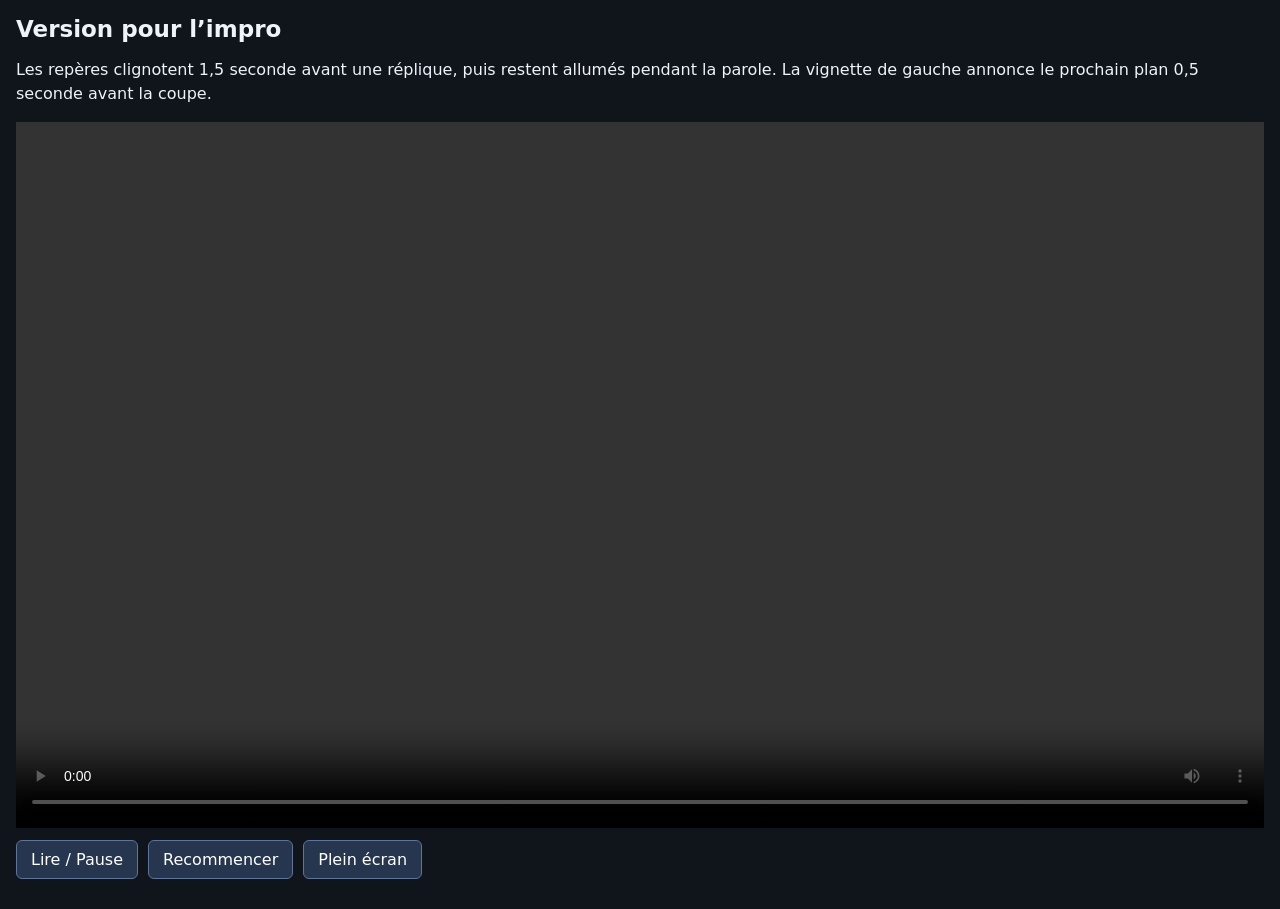
<file: studio/templates/impro.html>
<!doctype html>
<html lang="fr"><head><meta charset="utf-8"><meta name="viewport" content="width=device-width,initial-scale=1"><title>DoublageBasic — Impro</title>
<style>
:root{color-scheme:dark}*{box-sizing:border-box}body{margin:0;background:#10141b;color:#eef2f9;font:16px system-ui,sans-serif}main{max-width:1400px;margin:auto;padding:16px}h1{font-size:23px;margin:0 0 10px}p{line-height:1.5}.toolbar{display:flex;gap:10px;align-items:center;flex-wrap:wrap;margin:12px 0}button{font:inherit;background:#26364e;color:white;border:1px solid #5c7599;border-radius:6px;padding:9px 14px;cursor:pointer}button:focus-visible{outline:2px solid #ffe044}#stage{position:relative;background:#000;isolation:isolate;aspect-ratio:16/9;max-height:85vh;margin:auto}#video{width:100%;height:100%;object-fit:contain}#video::-webkit-media-controls-fullscreen-button{display:none}#stage:fullscreen{width:100vw;height:100vh;max-height:none;aspect-ratio:auto}#portraits{position:absolute;right:1.5%;bottom:70px;display:flex;flex-direction:column-reverse;gap:7px;pointer-events:none}.portrait{position:relative;width:clamp(58px,8vw,115px);aspect-ratio:1;border:3px solid var(--color);background:#252c36;opacity:.35}.portrait img{width:100%;height:100%;object-fit:cover}.caption{position:absolute;bottom:0;left:0;right:0;background:#10141be8;text-align:center;font-size:clamp(10px,1vw,14px);padding:3px}#plan{position:absolute;left:1.5%;bottom:70px;width:clamp(90px,12vw,175px);aspect-ratio:16/9;border:3px solid white;background:#18202c;pointer-events:none;opacity:.35}#preview{width:100%;height:100%;object-fit:cover}#unknown{position:absolute;right:13%;bottom:80px;color:#ffe044;background:#1e2635;padding:5px 9px;border-radius:5px;pointer-events:none}#clock{font:16px ui-monospace,monospace}#note{color:#c7d3e6;font-size:14px}@media(max-width:650px){main{padding:7px}#portraits,#plan{bottom:48px}#unknown{right:23%;bottom:52px}.portrait{width:50px}#plan{width:85px}}
</style></head><body><main>
<style>input[type=checkbox]{accent-color:#5e9ee8}#remove-voices label{display:flex;gap:7px;align-items:center;background:#1d293c;border-left:4px solid var(--voice);padding:8px 12px;border-radius:5px}.voice-symbol{display:grid;place-items:center;height:100%;font-size:30px;font-weight:800;background:var(--color)}#portraits.audio-only{flex-direction:row;gap:5px}#portraits.audio-only .portrait{width:clamp(48px,6vw,85px)}select{font:inherit;padding:8px;background:#26364e;color:white;border:1px solid #5c7599;border-radius:6px}</style>
<h1>Version pour l’impro</h1><p>Les repères clignotent 1,5 seconde avant une réplique, puis restent allumés pendant la parole. La vignette de gauche annonce le prochain plan 0,5 seconde avant la coupe.</p>
<div id="stage"><video id="video" controls playsinline preload="metadata" controlslist="nofullscreen" disablepictureinpicture></video><div id="portraits"></div><div id="plan" hidden><video id="preview" muted playsinline preload="metadata" aria-hidden="true"></video><span class="caption" id="plan-label">Prochain plan</span></div><span id="unknown" hidden>Voix non attribuée ?</span></div>
<div id="duo-controls" hidden><h2 style="font-size:17px">Voix à retirer</h2><p>Cochez une ou plusieurs voix à jouer vous-même. Les autres restent audibles.</p><div id="remove-voices" class="toolbar"></div><div class="toolbar"><label><input id="keep-ambience" type="checkbox" checked> Conserver l’ambiance et la musique</label><label><input id="keep-unknown" type="checkbox" checked> Conserver les paroles non attribuées</label><label>Volume <input id="duo-volume" type="range" min="0" max="100" value="100"></label></div><div class="toolbar"><button id="keep-all">Tout conserver</button><button id="remove-all">Retirer toutes les voix</button></div><p id="role-explanation"></p><p id="audio-status" role="status"></p><p style="color:#dfc68b;font-size:14px">Séparation expérimentale : des restes de voix peuvent subsister dans le fond. Si une voix retirée parle en même temps qu’une autre, le passage commun est coupé dans le dialogue ; l’ambiance reste indépendante.</p><div id="voice-references" class="toolbar" hidden></div></div><p id="original-audio-note" hidden>Son original : les pistes séparées ne sont pas présentes. Recréez ce projet avec la préparation audio pour choisir les voix et l’ambiance.</p>
<div class="toolbar"><button id="play">Lire / Pause</button><button id="restart">Recommencer</button><button id="fullscreen">Plein écran</button><button id="spectacle" hidden>Mode spectacle</button><span id="clock"></span></div><p id="note"></p>
</main><script id="impro-data" type="application/json">__IMPRO_DATA__</script><script>
/* Moteur partagé : choix cumulables et mixage indépendant du fond sonore. */
(() => {
  'use strict';
  function normaliseMix(data, characters) {
    const known = new Set(characters.map(p => p.id));
    if (data.audioMix) return {
      removedCharacters: [...new Set(data.audioMix.removedCharacters || [])].filter(id => known.has(id)),
      keepAmbience: data.audioMix.keepAmbience !== false,
      keepUnknown: data.audioMix.keepUnknown !== false,
    };
    // Lecture des anciens lecteurs à choix d'un seul rôle.
    const chosen = data.keepCharacter || data.defaultCharacter;
    if (data.duoAudio && chosen) {
      const mode = data.duoMode || data.duoDefaultMode;
      return {
        removedCharacters: characters.filter(p => chosen === 'none' || chosen === 'background'
          || (mode === 'play_one' ? p.id === chosen : p.id !== chosen)).map(p => p.id),
        keepAmbience: chosen !== 'none', keepUnknown: false,
      };
    }
    return { removedCharacters: [], keepAmbience: true, keepUnknown: true };
  }
  function union(ranges) {
    const result = [];
    for (const [a, b] of ranges.sort((x, y) => x[0] - y[0] || x[1] - y[1])) {
      if (b <= a) continue;
      if (result.length && a <= result.at(-1)[1]) result.at(-1)[1] = Math.max(result.at(-1)[1], b);
      else result.push([a, b]);
    }
    return result;
  }
  function windows(intervals, mix, duration) {
    const removed = new Set(mix.removedCharacters);
    const wanted = mix.keepUnknown ? [[0, duration]] : union(intervals.filter(
      i => i.character !== null && !removed.has(i.character)).map(i => [i.start, i.end]));
    const blocked = union(intervals.filter(i => i.character === null ? !mix.keepUnknown
      : removed.has(i.character)).map(i => [i.start, i.end]));
    const result = [];
    let first = 0;
    for (const [a, b] of wanted) {
      let cursor = a;
      while (first < blocked.length && blocked[first][1] <= cursor) first++;
      for (let index = first; index < blocked.length; index++) {
        const [left, right] = blocked[index];
        if (left >= b) break;
        if (left > cursor) result.push([cursor, Math.min(left, b)]);
        cursor = Math.max(cursor, right);
        if (cursor >= b) break;
      }
      if (cursor < b) result.push([cursor, b]);
    }
    return result;
  }
  function schedule(gain, ranges, offset, now, rate, fade = .01) {
    gain.cancelScheduledValues(now);
    gain.setValueAtTime(0, now);
    for (const [start, end] of ranges) {
      if (end <= offset) continue;
      const f = Math.max(.00001, Math.min(fade, (end - start) / 2));
      const left = Math.max(start, offset), at = t => now + (t - offset) / rate;
      const level = Math.max(0, Math.min(1, (left - start) / f, (end - left) / f));
      gain.setValueAtTime(level, at(left));
      if (start + f > left) gain.linearRampToValueAtTime(1, at(start + f));
      if (end - f > left) gain.setValueAtTime(1, at(end - f));
      gain.linearRampToValueAtTime(0, at(end));
    }
  }
  function createGraph(context, buffers, intervals, mix, duration, options = {}) {
    const now = context.currentTime, offset = options.offset || 0, rate = options.rate || 1;
    const master = context.createGain(), voice = context.createGain(), background = context.createGain();
    master.gain.value = options.volume ?? 1;
    background.gain.value = mix.keepAmbience ? 1 : 0;
    voice.connect(master); background.connect(master); master.connect(context.destination);
    schedule(voice.gain, options.ranges || windows(intervals, mix, duration), offset, now, rate, options.fade);
    const sources = [];
    for (const [index, buffer] of buffers.entries()) {
      if (offset >= buffer.duration) continue;
      const source = context.createBufferSource(); source.buffer = buffer;
      source.playbackRate.value = rate; source.connect(index === 0 ? background : voice);
      source.start(now, offset); sources.push(source);
    }
    return { master, voice, background, sources, origin: { media: offset, context: now, rate },
      stop() { for (const source of sources) { try { source.stop(); } catch {} source.disconnect(); }
        voice.disconnect(); background.disconnect(); master.disconnect(); } };
  }
  globalThis.DoubalgeAudio = { normaliseMix, union, windows, createGraph };
})();

'use strict';
const DATA = JSON.parse(document.getElementById('impro-data').textContent);
const $ = id => document.getElementById(id), video = $('video'), preview = $('preview');
const cuts = DATA.cuts.slice().sort((a, b) => a.time - b.time), intervals = DATA.intervals, cards = [];
const AUDIO = DoubalgeAudio;
let audioMix = AUDIO.normaliseMix(DATA, DATA.characters), audition = null;
video.src = DATA.media; preview.src = DATA.media;
video.muted = !!DATA.duoAudio;
for (const [n, person] of DATA.characters.entries()) {
  const card = document.createElement('div'); card.className = 'portrait';
  card.style.setProperty('--color', person.color); card.dataset.character = person.id;
  if (person.photo) { const image = document.createElement('img'); image.src = 'data:image/jpeg;base64,' + person.photo;
    image.alt = person.label; card.append(image); }
  else { const symbol = document.createElement('span'); symbol.className = 'voice-symbol'; symbol.textContent = 'V' + (n + 1); card.append(symbol); }
  const caption = document.createElement('span'); caption.className = 'caption'; caption.textContent = person.label;
  card.append(caption); $('portraits').append(card); cards.push({ p: person, card, caption });
}
$('portraits').classList.toggle('audio-only', DATA.characters.every(p => !p.photo));
const pending = intervals.filter(i => !i.reviewed).length, pendingCuts = cuts.filter(c => !c.reviewed).length;
$('note').textContent = pending || pendingCuts ? `Repères provisoires : ${pending} passage(s) et ${pendingCuts} plan(s) restent à vérifier.` : 'Repères validés.';
if (DATA.exportedAt) {
  const summary = DATA.correctionSummary;
  $('note').textContent += ' Export du ' + new Date(DATA.exportedAt).toLocaleString('fr-FR')
    + (summary ? ` · ${summary.passages} passages, ${summary.added} ajoutés, ${summary.modified} modifiés, ${summary.removed} supprimés.` : '');
} else $('note').textContent += ' Fichier créé à la préparation de la scène. Exporte un nouveau lecteur depuis l’éditeur pour reprendre les corrections ultérieures.';
const fmt = t => String(Math.floor(t / 60)).padStart(2, '0') + ':' + String(Math.floor(t % 60)).padStart(2, '0');
let audioContext = null, audioReady = null, buffers = null, graph = null, generation = 0;

function keptIds() {
  return new Set(DATA.characters.filter(p => audition ? p.id === audition.character
    : !audioMix.removedCharacters.includes(p.id)).map(p => p.id));
}
function stopAudio() { generation++; if (graph) graph.stop(); graph = null; }
function ensureContext() {
  if (!audioContext) audioContext = new (window.AudioContext || window.webkitAudioContext)();
}
async function prepareAudio() {
  if (!DATA.duoAudio) return;
  ensureContext();
  if (!audioReady) {
    $('audio-status').textContent = 'Préparation du son…';
    audioReady = Promise.all(['background', 'dialogue'].map(async key => {
      const response = await fetch(DATA.duoAudio[key]);
      return audioContext.decodeAudioData(await response.arrayBuffer());
    })).then(value => { buffers = value; $('audio-status').textContent = 'Son prêt.'; })
      .catch(error => { audioReady = null; $('audio-status').textContent = 'Son indisponible : ' + error.message; throw error; });
  }
  await audioReady;
}
async function startAudio() {
  if (!DATA.duoAudio) return;
  const request = ++generation;
  try {
    ensureContext();
    await Promise.all([prepareAudio(), audioContext.resume()]);
    if (request !== generation) return;
    if (graph) graph.stop(); graph = null;
    if (video.paused || video.ended || video.seeking) return;
    const mix = audition ? { removedCharacters: [], keepAmbience: false, keepUnknown: false } : audioMix;
    graph = AUDIO.createGraph(audioContext, buffers, intervals, mix, DATA.duration, {
      offset: video.currentTime, rate: video.playbackRate, volume: Number($('duo-volume').value) / 100,
      fade: DATA.duoAudio.fade || .01, ranges: audition ? [[audition.start, audition.end]] : null,
    });
    $('audio-status').textContent = 'Son synchronisé.';
  } catch (error) {
    stopAudio(); $('audio-status').textContent = 'Son indisponible : ' + error.message;
  }
}
function roleExplanation() {
  if (!DATA.duoAudio) return;
  const kept = DATA.characters.filter(p => !audioMix.removedCharacters.includes(p.id)).map(p => p.label);
  const removed = DATA.characters.filter(p => audioMix.removedCharacters.includes(p.id)).map(p => p.label);
  $('role-explanation').textContent = `Voix conservées : ${kept.join(', ') || 'aucune'}. Voix retirées : ${removed.join(', ') || 'aucune'}. Ambiance : ${audioMix.keepAmbience ? 'conservée' : 'retirée'}.`;
}
function renderMix() {
  for (const checkbox of $('remove-voices').querySelectorAll('input')) checkbox.checked = audioMix.removedCharacters.includes(checkbox.dataset.character);
  $('keep-ambience').checked = audioMix.keepAmbience; $('keep-unknown').checked = audioMix.keepUnknown;
  roleExplanation();
}
function changeMix() {
  audition = null; stopAudio(); renderMix(); if (!video.paused) startAudio(); update();
}
if (DATA.duoAudio) {
  $('duo-controls').hidden = false;
  for (const person of DATA.characters) {
    const label = document.createElement('label'), checkbox = document.createElement('input');
    checkbox.type = 'checkbox'; checkbox.dataset.character = person.id;
    label.style.setProperty('--voice', person.color); label.append(checkbox, document.createTextNode('Retirer ' + person.label));
    checkbox.onchange = () => {
      audioMix.removedCharacters = [...$('remove-voices').querySelectorAll('input:checked')].map(c => c.dataset.character);
      changeMix();
    };
    $('remove-voices').append(label);
  }
  $('keep-ambience').onchange = () => { audioMix.keepAmbience = $('keep-ambience').checked; changeMix(); };
  $('keep-unknown').onchange = () => { audioMix.keepUnknown = $('keep-unknown').checked; changeMix(); };
  $('keep-all').onclick = () => { audioMix = { removedCharacters: [], keepAmbience: true, keepUnknown: true }; changeMix(); };
  $('remove-all').onclick = () => { audioMix.removedCharacters = DATA.characters.map(p => p.id); audioMix.keepUnknown = false; changeMix(); };
  $('duo-volume').oninput = () => { if (graph) graph.master.gain.value = Number($('duo-volume').value) / 100; };
  for (const name of ['play', 'playing']) video.addEventListener(name, startAudio);
  for (const name of ['pause', 'seeking', 'waiting']) video.addEventListener(name, stopAudio);
  video.addEventListener('ended', () => { stopAudio(); audition = null; });
  for (const name of ['seeked', 'ratechange']) video.addEventListener(name, () => { if (!video.paused) startAudio(); });
  for (const person of DATA.characters) {
    if (!person.reference) continue;
    $('voice-references').hidden = false;
    const button = document.createElement('button'); button.textContent = 'Écouter ' + person.label;
    button.onclick = async () => {
      try {
        video.pause(); stopAudio(); audition = { character: person.id, start: person.reference.start, end: person.reference.end };
        video.currentTime = audition.start; ensureContext();
        await Promise.all([prepareAudio(), audioContext.resume()]); await video.play();
      } catch (error) { audition = null; $('audio-status').textContent = error.message; }
    };
    $('voice-references').append(button);
  }
  renderMix();
} else $('original-audio-note').hidden = false;

let previewCut = null;
function update() {
  const t = video.currentTime || 0, flash = t % .5 < .25;
  if (audition && t >= audition.end) { video.pause(); stopAudio(); audition = null; roleExplanation(); }
  const kept = keptIds();
  for (const { p, card, caption } of cards) {
    const active = intervals.filter(i => i.character === p.id && i.start <= t && t < i.end);
    const soon = !active.length && intervals.some(i => i.character === p.id && i.start - 1.5 <= t && t < i.start);
    const role = DATA.duoAudio ? kept.has(p.id) ? 'Film' : 'À vous' : '';
    card.style.opacity = active.length || soon && flash ? '1' : '.35';
    caption.textContent = active.length ? `${role || 'Parole'}${active.some(i => !i.reviewed) ? ' ?' : ''}`
      : soon ? `${role ? role + ' · ' : ''}Bientôt` : (role ? role + ' · ' : '') + p.label;
    card.dataset.state = active.length ? 'speaking' : soon ? 'upcoming' : 'idle';
  }
  $('unknown').hidden = !intervals.some(i => i.character === null && i.start <= t && t < i.end);
  const next = cuts.find(c => t < c.time + .25); $('plan').hidden = !next;
  if (next) {
    if (previewCut !== next.time && preview.readyState >= 1) { preview.currentTime = Math.min(DATA.duration - .02, next.time + .08); previewCut = next.time; }
    const active = t >= next.time && t < next.time + .25, soon = t >= next.time - .5 && t < next.time;
    $('plan').style.opacity = active || soon && flash ? '1' : '.35';
    $('plan-label').textContent = active ? 'Changement de plan' : soon ? 'Plan imminent' : 'Prochain plan';
  }
  $('clock').textContent = fmt(t) + ' / ' + fmt(DATA.duration);
}
async function play() {
  if (video.paused) {
    try { if (DATA.duoAudio) { ensureContext(); await Promise.all([prepareAudio(), audioContext.resume()]); } await video.play(); }
    catch (error) { $('note').textContent = error.message; }
  } else { video.pause(); stopAudio(); }
}
$('play').onclick = play;
$('restart').onclick = () => { stopAudio(); audition = null; video.currentTime = 0; roleExplanation(); update(); };
$('fullscreen').onclick = async () => {
  try { if (document.fullscreenElement) await document.exitFullscreen(); else await $('stage').requestFullscreen(); }
  catch { $('note').textContent = 'Le plein écran est indisponible dans ce navigateur.'; }
};
for (const name of ['timeupdate', 'seeked']) video.addEventListener(name, update);
video.addEventListener('error', () => { $('note').textContent = 'Ouvrez ce fichier dans Chrome, Edge ou Firefox.'; });
document.addEventListener('keydown', e => { if (e.code === 'Space' && !e.target.matches('button,input,select,textarea')) { e.preventDefault(); play(); } });
let lastSync = 0;
function animate() {
  update();
  if (graph && !video.paused && audioContext.currentTime - lastSync > .25) {
    lastSync = audioContext.currentTime;
    const expected = graph.origin.media + (audioContext.currentTime - graph.origin.context) * graph.origin.rate;
    if (Math.abs(expected - video.currentTime) > .08) startAudio();
  }
  requestAnimationFrame(animate);
}
update(); requestAnimationFrame(animate);
if (DATA.showTemplate) {
  $('spectacle').hidden = false;
  $('spectacle').onclick = () => {
    const data = { ...DATA, audioMix: { ...audioMix, removedCharacters: [...audioMix.removedCharacters] } };
    delete data.showTemplate;
    const program = { schema: 'doublagebasic.show.v1', autoAdvance: false,
      scenes: [{ title: data.title || 'Scène', data, performers: {} }] };
    const serialized = JSON.stringify(program).split('<').join(String.fromCharCode(92) + 'u003c');
    const html = DATA.showTemplate.replace('__SHOW_DATA__', () => serialized);
    const url = URL.createObjectURL(new Blob([html], { type: 'text/html;charset=utf-8' }));
    const link = document.createElement('a'); link.href = url; link.download = 'spectacle.html'; link.click();
    setTimeout(() => URL.revokeObjectURL(url), 1000);
    $('note').textContent = 'Spectacle exporté. Ouvre-le pour ajouter les autres scènes et préparer l’écran public.';
  };
}

</script></body></html>
</file>
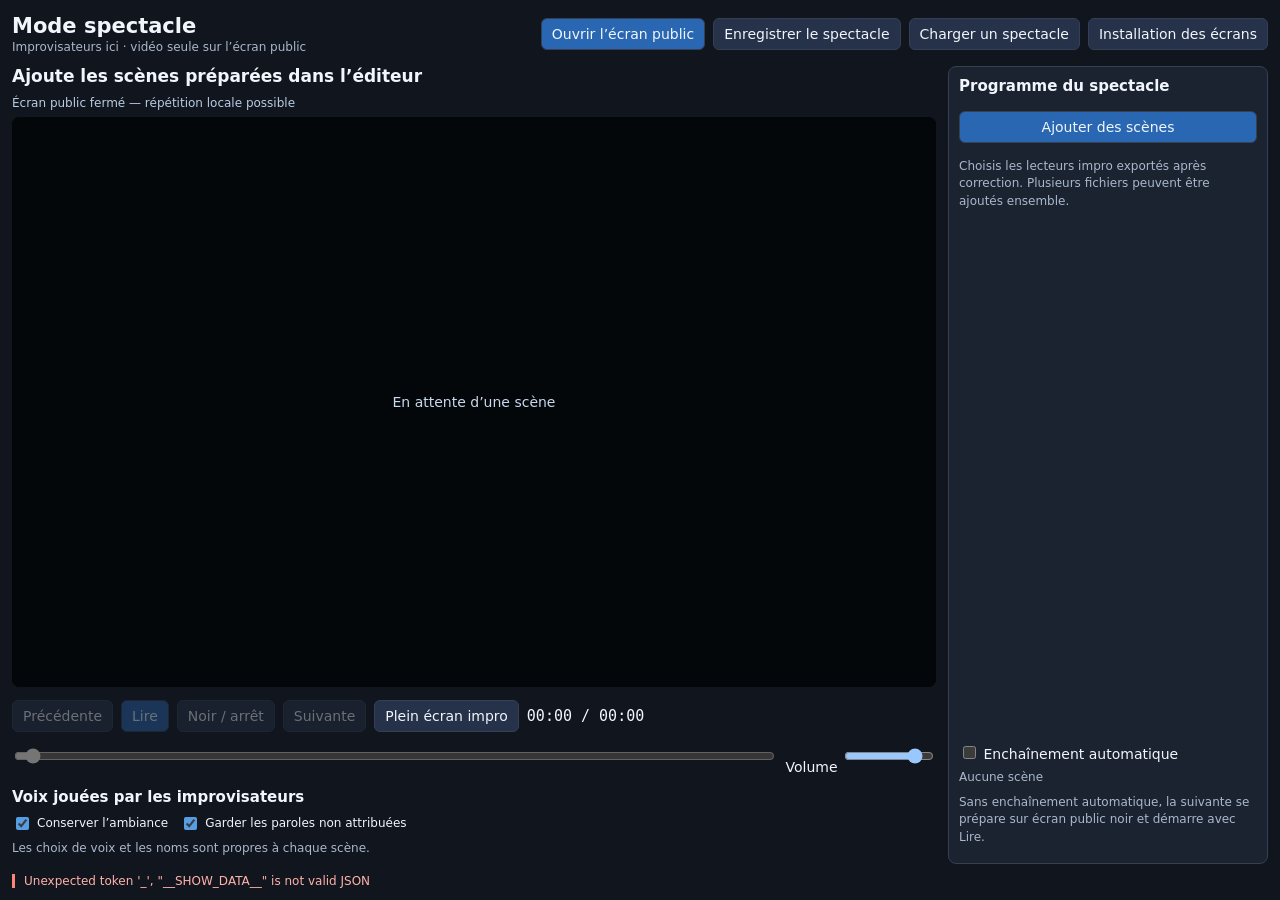
<file: studio/templates/spectacle.html>
<!doctype html><html lang="fr"><head><meta charset="utf-8"><meta name="viewport" content="width=device-width,initial-scale=1"><title>Doubalge — Spectacle</title>
<style>
:root{color-scheme:dark;--bg:#11151d;--panel:#1b2230;--line:#354054;--text:#f1f5fc;--muted:#aab8cc}*{box-sizing:border-box}html,body{height:100%;margin:0;background:var(--bg);color:var(--text);font:14px system-ui,sans-serif}main{height:100dvh;max-width:1900px;margin:auto;padding:12px;display:grid;grid-template-rows:auto minmax(0,1fr) auto;gap:10px}h1{font-size:21px;margin:0}h2{font-size:15px;margin:0 0 8px}p{margin:7px 0;line-height:1.45}button,input{font:inherit;background:#263249;color:var(--text);border:1px solid var(--line);border-radius:6px;padding:7px 10px;min-width:0}button{cursor:pointer;white-space:nowrap}button:hover{background:#354866}button:disabled{opacity:.4;cursor:default}button.primary{background:#2967b2}button:focus-visible,input:focus-visible{outline:2px solid #ffe044}input[type=checkbox]{accent-color:#579de4}header,.toolbar{display:flex;gap:8px;align-items:center;flex-wrap:wrap}header{justify-content:space-between}.toolbar{margin:6px 0}.work{min-height:0;display:grid;grid-template-columns:minmax(0,1fr) 320px;gap:12px}.monitor{display:grid;grid-template-rows:auto minmax(140px,1fr) auto auto;gap:7px;min-height:0}#scene-title{font-size:17px}#stage{min-height:0;position:relative;background:#000;border-radius:8px;overflow:hidden}#master{width:100%;height:100%;object-fit:contain;background:#000}#stage:fullscreen{width:100vw;height:100vh;border-radius:0}#cards{position:absolute;right:12px;bottom:32px;display:flex;gap:7px;align-items:flex-end;pointer-events:none}.card{position:relative;width:85px;min-height:80px;border:3px solid var(--voice);background:#172333;opacity:.35;text-align:center}.card img{width:100%;height:72px;object-fit:cover}.card .symbol{display:block;font-size:24px;padding:10px;font-weight:800;background:var(--voice)}.card .name{display:block;font-size:12px;background:#111c2be8;padding:3px}.card .state{font-size:11px;color:#d3dfef;padding:3px}#next-plan{position:absolute;left:12px;bottom:32px;width:150px;aspect-ratio:16/9;border:3px solid white;opacity:.35;pointer-events:none}#preview{width:100%;height:100%;object-fit:cover}#next-plan span{position:absolute;bottom:0;left:0;right:0;background:#111b;text-align:center;font-size:12px}#next-voices{position:absolute;top:10px;left:10px;max-width:80%;padding:6px 9px;border-radius:5px;background:#111b;font-size:13px}#next-voices:empty{display:none}#standby{position:absolute;inset:0;display:grid;place-items:center;background:#05090dc9;color:#c9d8ec;text-align:center;pointer-events:none}#standby[hidden]{display:none}#clock{font:15px ui-monospace,monospace}#seek{flex:1;min-width:100px}#roles{display:grid;grid-template-columns:repeat(auto-fit,minmax(180px,1fr));gap:6px}.role{background:var(--panel);border-left:4px solid var(--voice);padding:7px;border-radius:5px;display:grid;grid-template-columns:1fr 1fr;gap:5px}.role label{font-size:12px;white-space:nowrap}.role input[type=text]{grid-column:1/-1;padding:5px;font-size:12px;width:100%}.audio-settings{display:flex;gap:12px;align-items:center;flex-wrap:wrap;font-size:12px}.audio-settings label{display:flex;gap:5px;align-items:center}aside{min-height:0;background:var(--panel);border:1px solid var(--line);border-radius:8px;padding:10px;display:flex;flex-direction:column;gap:8px}#queue{list-style:none;margin:0;padding:0;overflow:auto;flex:1;min-height:0}.scene{border:1px solid var(--line);border-radius:6px;padding:8px;margin-bottom:7px;background:#151e2c}.scene.active{border-color:#68a9ff;background:#20344f}.scene input{width:100%;padding:5px;font-size:13px}.scene .toolbar{gap:5px;margin-bottom:0}.scene button{font-size:11px;padding:4px 7px}.scene small{color:var(--muted);font-size:11px}#status{color:#b9cce5;white-space:nowrap;overflow:hidden;text-overflow:ellipsis;border-left:3px solid #609de9;padding-left:9px;font-size:12px}#status.error{color:#ffb3ab;border-color:#ff8477}.muted{color:var(--muted);font-size:12px}.file{display:none}#public-state{font-size:12px;color:#b9cce5}dialog{background:var(--panel);color:var(--text);max-width:700px;border:1px solid #657fa1;border-radius:9px;padding:20px}dialog::backdrop{background:#0009}dialog p{line-height:1.6}#volume{width:90px}@media(max-width:1100px){.work{grid-template-columns:minmax(0,1fr) 270px}.card{width:65px}.card .symbol{padding:5px;font-size:20px}#next-plan{width:110px}#roles{grid-template-columns:repeat(2,minmax(0,1fr))}button{padding:6px 8px}}@media(max-height:760px){main{padding:8px;gap:7px}.monitor{gap:5px}.role{padding:5px}.role input[type=text]{padding:3px}h1{font-size:18px}header button{font-size:12px}.card{min-height:60px}.card .symbol{padding:4px}.card .state{padding:2px;font-size:10px}}
</style></head><body><main>
<header><div><h1>Mode spectacle</h1><span class="muted">Improvisateurs ici · vidéo seule sur l’écran public</span></div><div class="toolbar"><button id="open-public" class="primary">Ouvrir l’écran public</button><button id="save-program">Enregistrer le spectacle</button><button id="load-program">Charger un spectacle</button><button id="help">Installation des écrans</button></div></header>
<div class="work"><section class="monitor"><div><h2 id="scene-title">Ajoute les scènes préparées dans l’éditeur</h2><span id="public-state">Écran public fermé — répétition locale possible</span></div>
<div id="stage"><video id="master" playsinline preload="auto"></video><div id="next-voices"></div><div id="cards"></div><div id="next-plan" hidden><video id="preview" muted playsinline preload="metadata"></video><span id="plan-label">Prochain plan</span></div><div id="standby">En attente d’une scène</div></div>
<div><div class="toolbar"><button id="previous">Précédente</button><button id="play" class="primary">Lire</button><button id="stop">Noir / arrêt</button><button id="next">Suivante</button><button id="impro-fullscreen">Plein écran impro</button><span id="clock">00:00 / 00:00</span></div><div class="toolbar"><input id="seek" type="range" min="0" max="1" value="0" step="0.01" aria-label="Position dans la scène"><label>Volume <input id="volume" type="range" min="0" max="100" value="100"></label></div></div>
<section><h2>Voix jouées par les improvisateurs</h2><div id="roles"></div><div class="audio-settings"><label><input id="ambience" type="checkbox" checked> Conserver l’ambiance</label><label><input id="unknown" type="checkbox" checked> Garder les paroles non attribuées</label></div><p id="audio-note" class="muted">Les choix de voix et les noms sont propres à chaque scène.</p></section></section>
<aside><h2>Programme du spectacle</h2><button id="add-scenes" class="primary">Ajouter des scènes</button><input id="scene-files" class="file" type="file" accept=".html,.json" multiple><input id="program-file" class="file" type="file" accept=".html,.json"><p class="muted">Choisis les lecteurs impro exportés après correction. Plusieurs fichiers peuvent être ajoutés ensemble.</p><ol id="queue"></ol><div><label><input id="auto-next" type="checkbox"> Enchaînement automatique</label><p id="queue-summary" class="muted">Aucune scène</p><p class="muted">Sans enchaînement automatique, la suivante se prépare sur écran public noir et démarre avec Lire.</p></div></aside></div>
<footer id="status" role="status">Prêt. Ajoute tes scènes ou charge un spectacle enregistré.</footer>
</main><dialog id="help-dialog"><h2>Deux écrans pour le spectacle</h2><p>Sur Windows, utilise <b>Win + P → Étendre</b>. Clique sur <b>Ouvrir l’écran public</b>, déplace cette nouvelle fenêtre sur le deuxième écran, puis clique sur son bouton Plein écran. Un double-clic dans cette fenêtre permet aussi de changer le plein écran.</p><p>L’écran public reçoit uniquement la vidéo, sans noms, repères ni réglages. Le son est produit une seule fois par cette fenêtre de commande sur la sortie audio par défaut du PC. La vidéo de l’écran public reste muette pour éviter un écho. Choisis la sortie de la sono dans les réglages audio Windows.</p><p>Prépare chaque scène dans l’éditeur, puis exporte son lecteur impro. Ajoute ces fichiers dans l’ordre du spectacle. Tu peux changer l’ordre, les noms des scènes, les voix retirées et les noms des improvisateurs. Enregistre le spectacle pour conserver l’ensemble et le rouvrir hors connexion.</p><p><b>Espace</b> : lire/pause · <b>N</b> : scène suivante · <b>P</b> : précédente · <b>B</b> : noir et arrêt. Les vignettes anticipent les paroles de 1,5 seconde et les plans de 0,5 seconde. Fais une répétition sur les deux écrans avant le spectacle.</p><button id="close-help">Fermer</button></dialog>
<script id="show-data" type="application/json">__SHOW_DATA__</script><script>
/* Moteur partagé : choix cumulables et mixage indépendant du fond sonore. */
(() => {
  'use strict';
  function normaliseMix(data, characters) {
    const known = new Set(characters.map(p => p.id));
    if (data.audioMix) return {
      removedCharacters: [...new Set(data.audioMix.removedCharacters || [])].filter(id => known.has(id)),
      keepAmbience: data.audioMix.keepAmbience !== false,
      keepUnknown: data.audioMix.keepUnknown !== false,
    };
    // Lecture des anciens lecteurs à choix d'un seul rôle.
    const chosen = data.keepCharacter || data.defaultCharacter;
    if (data.duoAudio && chosen) {
      const mode = data.duoMode || data.duoDefaultMode;
      return {
        removedCharacters: characters.filter(p => chosen === 'none' || chosen === 'background'
          || (mode === 'play_one' ? p.id === chosen : p.id !== chosen)).map(p => p.id),
        keepAmbience: chosen !== 'none', keepUnknown: false,
      };
    }
    return { removedCharacters: [], keepAmbience: true, keepUnknown: true };
  }
  function union(ranges) {
    const result = [];
    for (const [a, b] of ranges.sort((x, y) => x[0] - y[0] || x[1] - y[1])) {
      if (b <= a) continue;
      if (result.length && a <= result.at(-1)[1]) result.at(-1)[1] = Math.max(result.at(-1)[1], b);
      else result.push([a, b]);
    }
    return result;
  }
  function windows(intervals, mix, duration) {
    const removed = new Set(mix.removedCharacters);
    const wanted = mix.keepUnknown ? [[0, duration]] : union(intervals.filter(
      i => i.character !== null && !removed.has(i.character)).map(i => [i.start, i.end]));
    const blocked = union(intervals.filter(i => i.character === null ? !mix.keepUnknown
      : removed.has(i.character)).map(i => [i.start, i.end]));
    const result = [];
    let first = 0;
    for (const [a, b] of wanted) {
      let cursor = a;
      while (first < blocked.length && blocked[first][1] <= cursor) first++;
      for (let index = first; index < blocked.length; index++) {
        const [left, right] = blocked[index];
        if (left >= b) break;
        if (left > cursor) result.push([cursor, Math.min(left, b)]);
        cursor = Math.max(cursor, right);
        if (cursor >= b) break;
      }
      if (cursor < b) result.push([cursor, b]);
    }
    return result;
  }
  function schedule(gain, ranges, offset, now, rate, fade = .01) {
    gain.cancelScheduledValues(now);
    gain.setValueAtTime(0, now);
    for (const [start, end] of ranges) {
      if (end <= offset) continue;
      const f = Math.max(.00001, Math.min(fade, (end - start) / 2));
      const left = Math.max(start, offset), at = t => now + (t - offset) / rate;
      const level = Math.max(0, Math.min(1, (left - start) / f, (end - left) / f));
      gain.setValueAtTime(level, at(left));
      if (start + f > left) gain.linearRampToValueAtTime(1, at(start + f));
      if (end - f > left) gain.setValueAtTime(1, at(end - f));
      gain.linearRampToValueAtTime(0, at(end));
    }
  }
  function createGraph(context, buffers, intervals, mix, duration, options = {}) {
    const now = context.currentTime, offset = options.offset || 0, rate = options.rate || 1;
    const master = context.createGain(), voice = context.createGain(), background = context.createGain();
    master.gain.value = options.volume ?? 1;
    background.gain.value = mix.keepAmbience ? 1 : 0;
    voice.connect(master); background.connect(master); master.connect(context.destination);
    schedule(voice.gain, options.ranges || windows(intervals, mix, duration), offset, now, rate, options.fade);
    const sources = [];
    for (const [index, buffer] of buffers.entries()) {
      if (offset >= buffer.duration) continue;
      const source = context.createBufferSource(); source.buffer = buffer;
      source.playbackRate.value = rate; source.connect(index === 0 ? background : voice);
      source.start(now, offset); sources.push(source);
    }
    return { master, voice, background, sources, origin: { media: offset, context: now, rate },
      stop() { for (const source of sources) { try { source.stop(); } catch {} source.disconnect(); }
        voice.disconnect(); background.disconnect(); master.disconnect(); } };
  }
  globalThis.DoubalgeAudio = { normaliseMix, union, windows, createGraph };
})();

/* Lecture des exports : on extrait le JSON, sans jamais exécuter le HTML importé. */
(() => {
  'use strict';
  const SCHEMA = 'doublagebasic.show.v1';
  const finite = x => typeof x === 'number' && Number.isFinite(x);
  const identifier = x => typeof x === 'string' && /^[A-Za-z][A-Za-z0-9_-]*:[0-9]{1,4}$/.test(x);
  function media(value, kind) {
    const pattern = kind === 'video' ? /^data:video\/(?:mp4|webm);base64,[A-Za-z0-9+/=\r\n]+$/
      : /^data:audio\/(?:mp4|m4a|wav|x-wav|mpeg|ogg);base64,[A-Za-z0-9+/=\r\n]+$/;
    if (typeof value !== 'string' || !pattern.test(value)) throw Error('Le fichier doit intégrer ses médias, sans adresse réseau.');
    return value;
  }
  function scene(value, name = 'Scène') {
    if (!value || !finite(value.duration) || value.duration <= 0 || value.duration > 86400) throw Error('Durée de scène invalide.');
    if (!Array.isArray(value.characters) || value.characters.length > 100) throw Error('Voix de la scène invalides.');
    const ids = new Set();
    const characters = value.characters.map((p, n) => {
      if (!p || !identifier(p.id) || ids.has(p.id)) throw Error('Identifiant de voix invalide ou répété.');
      ids.add(p.id);
      let photo = null;
      if (p.photo) {
        if (typeof p.photo !== 'string' || !/^(?:data:image\/(?:jpeg|png);base64,)?[A-Za-z0-9+/=\r\n]+$/.test(p.photo)) throw Error('Portrait intégré invalide.');
        photo = p.photo;
      }
      return { id: p.id, label: String(p.label || `Voix ${n + 1}`).slice(0, 120),
        color: typeof p.color === 'string' && /^#[0-9a-f]{6}$/i.test(p.color) ? p.color : '#6f9fcd', photo };
    });
    const list = value.initial || value.intervals, cutList = value.initialCuts || value.cuts;
    if (!Array.isArray(list) || list.length > 10000 || !Array.isArray(cutList) || cutList.length > 10000) throw Error('Repères de scène invalides.');
    const intervals = list.map((i, n) => {
      if (!i || !finite(i.start) || !finite(i.end) || i.start < 0 || i.end > value.duration || i.end <= i.start
          || i.character !== null && !ids.has(i.character)) throw Error('Passage de parole invalide.');
      return { id: String(i.id || 'e' + n).slice(0, 100), start: i.start, end: i.end,
        character: i.character, reviewed: i.reviewed === true };
    });
    const cuts = cutList.map((c, n) => {
      if (!c || !finite(c.time) || c.time <= 0 || c.time >= value.duration) throw Error('Changement de plan invalide.');
      return { id: String(c.id || 'cut' + n).slice(0, 100), time: c.time, reviewed: c.reviewed === true };
    }).sort((a, b) => a.time - b.time);
    const result = { title: String(value.title || name).slice(0, 160), duration: value.duration,
      analysis_id: String(value.analysis_id || ''), source_sha256: String(value.source_sha256 || ''),
      characters, intervals, cuts,
      media: media(value.initial && value.duoAudio ? value.improMedia : value.media, 'video'),
      audioMix: DoubalgeAudio.normaliseMix(value, characters) };
    if (value.duoAudio) result.duoAudio = {
      dialogue: media(value.duoAudio.dialogue, 'audio'), background: media(value.duoAudio.background, 'audio'),
      fade: finite(value.duoAudio.fade) && value.duoAudio.fade > 0 && value.duoAudio.fade <= .1 ? value.duoAudio.fade : .01,
    };
    return result;
  }
  function entry(raw, fallback) {
    const data = scene(raw.data || raw, raw.title || fallback);
    const performers = Object.fromEntries(data.characters.map(p => [p.id, String(raw.performers?.[p.id] || '').slice(0, 100)]));
    return { id: globalThis.crypto?.randomUUID?.() || Date.now().toString(36) + '-' + Math.random().toString(36).slice(2),
      title: String(raw.title || data.title).slice(0, 160), data, performers };
  }
  function programme(raw) {
    if (!raw || raw.schema !== SCHEMA || !Array.isArray(raw.scenes) || raw.scenes.length > 100) throw Error('Programme de spectacle invalide.');
    return { schema: SCHEMA, autoAdvance: raw.autoAdvance === true,
      volume: finite(raw.volume) && raw.volume >= 0 && raw.volume <= 1 ? raw.volume : 1,
      scenes: raw.scenes.map((item, n) => entry(item, `Scène ${n + 1}`)) };
  }
  function parse(text, filename = 'Scène') {
    const name = filename.replace(/\.[^.]+$/, '');
    let raw;
    if (text.trimStart().startsWith('{')) raw = JSON.parse(text);
    else {
      const found = text.match(/<script\b[^>]*\bid\s*=\s*["'](show-data|impro-data|editor-data)["'][^>]*>([\s\S]*?)<\/script\s*>/i);
      if (!found) throw Error('Choisissez un lecteur impro, un éditeur ou un programme exporté par Doubalge.');
      raw = JSON.parse(found[2]);
    }
    if (raw.schema === 'doublagebasic.timeline-edit.v1' && !raw.media) throw Error('Ce JSON contient des corrections, pas la vidéo. Importe-le dans l’éditeur puis exporte son lecteur impro.');
    const result = raw.schema === SCHEMA ? programme(raw) : { schema: SCHEMA, autoAdvance: false, scenes: [entry(raw, name)] };
    if (raw.initial) result.warning = 'Éditeur importé : seules les corrections intégrées au fichier sont disponibles. Pour inclure un brouillon récent, exporte son lecteur impro dans l’éditeur.';
    return result;
  }
  function serialize(entries, autoAdvance, volume = 1) {
    return { schema: SCHEMA, autoAdvance: !!autoAdvance, volume,
      scenes: entries.map(e => ({ title: e.title, data: e.data, performers: e.performers })) };
  }
  globalThis.DoubalgeShow = { SCHEMA, scene, programme, parse, serialize };
})();

'use strict';
const $ = id => document.getElementById(id), master = $('master'), preview = $('preview');
const MODEL = DoubalgeShow, AUDIO = DoubalgeAudio, PUBLIC_PAGE = "\u003c!doctype html>\u003chtml lang=\"fr\">\u003chead>\u003cmeta charset=\"utf-8\">\u003ctitle>Doubalge — Public\u003c/title>\n\u003cstyle>html,body{margin:0;height:100%;overflow:hidden;background:#000}video{width:100vw;height:100vh;object-fit:contain;visibility:hidden}button{position:fixed;inset:auto 20px 20px auto;padding:14px;background:#26364e;color:#fff;border:1px solid #7892b6;border-radius:7px;cursor:pointer;font:16px system-ui}body[data-started] button,:fullscreen button{display:none}body[data-started]{cursor:none}\u003c/style>\u003c/head>\u003cbody>\u003cvideo id=\"film\" muted playsinline preload=\"auto\" disablepictureinpicture>\u003c/video>\u003cbutton id=\"fullscreen\">Plein écran public\u003c/button>\n\u003cscript>\n(() => {\n  const film = document.getElementById('film');\n  let key = null, latest = null;\n  const api = {\n    ready: false, error: '',\n    load(source, sceneKey) {\n      film.pause(); film.style.visibility = 'hidden'; key = sceneKey; api.ready = false; api.error = '';\n      if (source) film.src = source; else film.removeAttribute('src');\n      film.load();\n    },\n    sync(state) {\n      latest = state;\n      if (state.key !== key || !api.ready) return;\n      film.muted = true;\n      if (state.black) { film.pause(); film.style.visibility = 'hidden'; return; }\n      film.style.visibility = 'visible';\n      const target = Math.max(0, Math.min(film.duration || state.time, state.time));\n      const difference = target - film.currentTime;\n      if (Math.abs(difference) > (state.playing ? .16 : .015)) film.currentTime = target;\n      film.playbackRate = state.playing ? Math.max(.25, Math.min(4, state.rate + Math.max(-.04, Math.min(.04, difference * .25)))) : state.rate;\n      if (state.playing) {\n        document.body.dataset.started = 'true';\n        if (film.paused) film.play().catch(error => { api.error = error.message; });\n      } else film.pause();\n    },\n  };\n  film.addEventListener('loadedmetadata', () => { api.ready = true; if (latest) api.sync(latest); });\n  film.addEventListener('error', () => { api.error = 'La vidéo de l’écran public ne peut pas être lue.'; });\n  async function fullscreen() {\n    try { if (document.fullscreenElement) await document.exitFullscreen(); else await document.documentElement.requestFullscreen(); }\n    catch (error) { api.fullscreenError = 'Plein écran : ' + error.message; }\n  }\n  document.getElementById('fullscreen').onclick = fullscreen;\n  document.addEventListener('dblclick', fullscreen);\n  window.DoubalgePublic = api;\n})();\n\u003c/script>\u003c/body>\u003c/html>\n";
const PUBLIC_NAME = 'DoubalgePublic-' + (globalThis.crypto?.randomUUID?.() || Math.random().toString(36).slice(2));
let queue = [], activeId = null, loading = false, loadVersion = 0, publicWindow = null, publicWasOpen = false;
let black = true, playIntent = false, audioContext = null, audioState = null, graph = null, audioGeneration = 0, cards = [];
let previewCut = null, dirty = false;
const current = () => queue.find(e => e.id === activeId) || null;
const index = () => queue.findIndex(e => e.id === activeId);
const fmt = t => String(Math.floor(Math.max(0, t) / 60)).padStart(2, '0') + ':' + String(Math.floor(Math.max(0, t) % 60)).padStart(2, '0');
function message(text, error = false) { $('status').textContent = text; $('status').title = text; $('status').classList.toggle('error', error); }
function changed() { dirty = true; message('Programme modifié. Enregistre le spectacle pour conserver les scènes, les noms et les réglages.'); }
function stopAudio() { audioGeneration++; if (graph) graph.stop(); graph = null; }
function pause(makeBlack = false) { playIntent = false; stopAudio(); master.pause(); if (makeBlack) black = true; syncPublic(); buttons(); }
function fail(error) { pause(true); message(error.message || String(error), true); }
const action = fn => (...args) => { try { return Promise.resolve(fn(...args)).catch(fail); } catch (error) { fail(error); } };

function publicAPI() {
  if (!publicWindow) return null;
  try {
    if (publicWindow.closed) {
      publicWindow = null;
      if (publicWasOpen) { publicWasOpen = false; pause(true); message('L’écran public a été fermé. Lecture arrêtée ; rouvre-le avant de reprendre.', true); }
      return null;
    }
    return publicWindow.DoubalgePublic || null;
  } catch { publicWindow = null; pause(true); message('L’écran public a changé de page. Rouvre la sortie public.', true); return null; }
}
function sceneKey() { return activeId ? activeId + '-' + loadVersion : null; }
function syncPublic() {
  const api = publicAPI();
  $('public-state').textContent = api ? api.ready ? black ? 'Écran public connecté — noir d’attente' : 'Écran public connecté — vidéo seule, son unique sur le PC' : 'Préparation de l’écran public…'
    : 'Écran public fermé — répétition locale possible';
  if (api) {
    api.sync({ key: sceneKey(), time: master.currentTime || 0, rate: master.playbackRate,
      playing: !master.paused && !master.ended && !loading, black: black || loading || !current() });
    if (api.error) { if (!black) pause(true); message(api.error, true); }
    else if (api.fullscreenError) message(api.fullscreenError, true);
  }
}
async function openPublic() {
  if (publicWindow && !publicWindow.closed) { publicWindow.focus(); return; }
  const win = window.open('', PUBLIC_NAME, 'popup,width=1000,height=650');
  if (!win) throw Error('Le navigateur a bloqué la fenêtre. Autorise les fenêtres pour cette page puis réessaie.');
  publicWindow = win; publicWasOpen = true;
  win.document.open(); win.document.write(PUBLIC_PAGE); win.document.close();
  for (let n = 0; n < 40 && !publicAPI(); n++) await new Promise(resolve => setTimeout(resolve, 50));
  const api = publicAPI();
  if (!api) throw Error('Impossible de préparer la fenêtre public.');
  api.load(current()?.data.media || null, sceneKey()); syncPublic();
  message('Déplace la fenêtre Public sur le second écran et active son plein écran. Le son reste unique sur ce PC.');
}
async function waitPublic(version) {
  for (let n = 0; n < 120; n++) {
    if (version !== loadVersion || !playIntent) return false;
    const api = publicAPI();
    if (api?.error) throw Error(api.error);
    if (!api || api.ready) return true;
    await new Promise(resolve => setTimeout(resolve, 50));
  }
  throw Error('L’écran public n’est pas prêt. Vérifie cette fenêtre avant de relancer.');
}
function metadata(video) {
  if (video.readyState >= 1) return Promise.resolve();
  return new Promise((resolve, reject) => {
    const timer = setTimeout(() => finish(Error('Chargement vidéo trop long.')), 15000);
    const done = () => finish(), error = () => finish(Error('Cette scène ne peut pas être lue dans ce navigateur.'));
    function finish(problem) { clearTimeout(timer); video.removeEventListener('loadedmetadata', done); video.removeEventListener('error', error); problem ? reject(problem) : resolve(); }
    video.addEventListener('loadedmetadata', done); video.addEventListener('error', error);
  });
}
async function selectScene(id, autoplay = false) {
  const entry = queue.find(e => e.id === id); if (!entry) return;
  pause(true); const version = ++loadVersion; loading = true; activeId = id; previewCut = null;
  audioState = { data: entry.data, version, buffers: null, promise: null };
  master.muted = !!entry.data.duoAudio; master.volume = Number($('volume').value) / 100; master.playbackRate = 1;
  master.src = entry.data.media; master.load(); preview.src = entry.data.media; preview.load();
  const api = publicAPI(); if (api) api.load(entry.data.media, sceneKey());
  renderQueue(); renderRoles(); buttons();
  message('Préparation de ' + entry.title + '…');
  try {
    await metadata(master);
    if (version !== loadVersion) return;
    loading = false; master.currentTime = 0; $('seek').max = entry.data.duration;
    buttons(); update(); syncPublic();
    message(entry.title + ' prête. L’écran public reste noir jusqu’à Lire.');
    if (autoplay) await play();
  } catch (error) { if (version === loadVersion) { loading = false; fail(error); } }
}
function ensureContext() { if (!audioContext) audioContext = new (window.AudioContext || window.webkitAudioContext)(); }
async function prepareAudio(state = audioState) {
  if (!state?.data.duoAudio) return;
  ensureContext();
  if (!state.promise) state.promise = Promise.all(['background', 'dialogue'].map(async key => {
    const response = await fetch(state.data.duoAudio[key]);
    return audioContext.decodeAudioData(await response.arrayBuffer());
  })).then(buffers => { state.buffers = buffers; }).catch(error => { state.promise = null; throw error; });
  await state.promise;
}
async function startAudio() {
  if (!current()?.data.duoAudio) return;
  const state = audioState, request = ++audioGeneration;
  try {
    ensureContext(); await Promise.all([prepareAudio(state), audioContext.resume()]);
    if (request !== audioGeneration || state !== audioState || master.paused || master.ended || master.seeking) return;
    if (graph) graph.stop();
    graph = AUDIO.createGraph(audioContext, state.buffers, state.data.intervals, state.data.audioMix, state.data.duration,
      { offset: master.currentTime, rate: master.playbackRate, volume: Number($('volume').value) / 100,
        fade: state.data.duoAudio.fade || .01 });
  } catch (error) { if (state === audioState) fail(error); }
}
async function play() {
  if (!current() || loading) return;
  if (playIntent || !master.paused) { pause(); return; }
  const version = loadVersion; playIntent = true; buttons();
  try {
    if (current().data.duoAudio) { ensureContext(); await Promise.all([prepareAudio(), audioContext.resume()]); }
    if (!await waitPublic(version) || version !== loadVersion || !playIntent) return;
    black = false; await master.play(); syncPublic();
  } catch (error) { if (version === loadVersion) fail(error); }
}
async function advance(delta) {
  if (loading) return;
  const next = queue[index() + delta];
  if (next) await selectScene(next.id, false);
}
function move(id, delta) {
  const from = queue.findIndex(e => e.id === id), to = from + delta;
  if (to < 0 || to >= queue.length) return;
  [queue[from], queue[to]] = [queue[to], queue[from]]; renderQueue(); buttons(); changed();
}
async function remove(id) {
  const old = queue.findIndex(e => e.id === id), wasActive = activeId === id;
  if (wasActive) pause(true);
  queue = queue.filter(e => e.id !== id); changed();
  if (wasActive && queue.length) await selectScene(queue[Math.min(old, queue.length - 1)].id);
  else if (wasActive) {
    activeId = null; loadVersion++; audioState = null; master.removeAttribute('src'); master.load();
    preview.removeAttribute('src'); preview.load(); publicAPI()?.load(null, null); renderRoles();
  }
  renderQueue(); buttons(); update();
}
function renderQueue() {
  $('queue').replaceChildren();
  for (const [position, entry] of queue.entries()) {
    const li = document.createElement('li'); li.className = 'scene'; li.classList.toggle('active', entry.id === activeId); li.dataset.id = entry.id;
    const name = document.createElement('input'); name.value = entry.title; name.setAttribute('aria-label', 'Titre de la scène ' + (position + 1));
    name.oninput = () => { entry.title = name.value.slice(0, 160); changed(); buttons(); };
    const description = document.createElement('small'); description.textContent = `${position + 1} · ${fmt(entry.data.duration)} · ${entry.data.characters.length} voix`;
    const actions = document.createElement('div'); actions.className = 'toolbar';
    for (const [text, key, handler, disabled] of [
      ['Préparer', 'prepare', () => selectScene(entry.id), loading],
      ['↑', 'up', () => move(entry.id, -1), position === 0],
      ['↓', 'down', () => move(entry.id, 1), position === queue.length - 1],
      ['Retirer', 'remove', () => remove(entry.id), false],
    ]) { const b = document.createElement('button'); b.textContent = text; b.dataset.action = key; b.disabled = disabled; b.onclick = action(handler); actions.append(b); }
    li.append(name, description, actions); $('queue').append(li);
  }
  $('queue-summary').textContent = queue.length ? `${queue.length} scène(s) · ${fmt(queue.reduce((sum, e) => sum + e.data.duration, 0))} au total` : 'Aucune scène';
}
function mixChanged() {
  changed(); stopAudio(); if (!master.paused) startAudio(); update();
}
function renderRoles() {
  $('roles').replaceChildren(); $('cards').replaceChildren(); cards = [];
  const entry = current(); $('ambience').disabled = $('unknown').disabled = !entry?.data.duoAudio; if (!entry) return;
  for (const [number, p] of entry.data.characters.entries()) {
    const role = document.createElement('div'); role.className = 'role'; role.style.setProperty('--voice', p.color);
    const label = document.createElement('label'), checkbox = document.createElement('input');
    checkbox.type = 'checkbox'; checkbox.dataset.character = p.id; checkbox.checked = !!entry.data.duoAudio && entry.data.audioMix.removedCharacters.includes(p.id);
    checkbox.disabled = !entry.data.duoAudio; label.append(checkbox, document.createTextNode(' Je joue ' + p.label));
    checkbox.onchange = () => { entry.data.audioMix.removedCharacters = [...$('roles').querySelectorAll('input[type=checkbox]:checked')].map(c => c.dataset.character); mixChanged(); };
    const tag = document.createElement('span'); tag.className = 'muted'; tag.textContent = 'voix du film retirée';
    const performer = document.createElement('input'); performer.type = 'text'; performer.maxLength = 100;
    performer.placeholder = 'Nom de l’improvisateur (facultatif)'; performer.value = entry.performers[p.id] || '';
    performer.setAttribute('aria-label', 'Improvisateur pour ' + p.label); performer.dataset.performer = p.id;
    performer.oninput = () => { entry.performers[p.id] = performer.value; changed(); };
    role.append(label, tag, performer); $('roles').append(role);
    const card = document.createElement('div'); card.className = 'card'; card.dataset.character = p.id; card.style.setProperty('--voice', p.color);
    if (p.photo) { const image = document.createElement('img'); image.src = p.photo.startsWith('data:') ? p.photo : 'data:image/jpeg;base64,' + p.photo; image.alt = p.label; card.append(image); }
    else { const symbol = document.createElement('span'); symbol.className = 'symbol'; symbol.textContent = 'V' + (number + 1); card.append(symbol); }
    const name = document.createElement('span'), state = document.createElement('div'); name.className = 'name'; state.className = 'state'; card.append(name, state); $('cards').append(card); cards.push({ p, card, name, state });
  }
  $('ambience').checked = entry.data.audioMix.keepAmbience; $('unknown').checked = entry.data.audioMix.keepUnknown;
  $('ambience').disabled = $('unknown').disabled = !entry.data.duoAudio;
  $('audio-note').textContent = entry.data.duoAudio ? 'Cases cochées : voix retirées du film. Les chevauchements et les résidus de séparation restent à vérifier.' : 'Sans pistes séparées : son intégré au fichier, réglages des voix indisponibles. Recrée cette scène avec la préparation audio si nécessaire.';
}
function buttons() {
  const entry = current(), at = index();
  for (const button of $('queue').querySelectorAll('[data-action=prepare]')) button.disabled = loading;
  $('play').disabled = $('stop').disabled = !entry || loading;
  $('previous').disabled = !entry || at <= 0 || loading; $('next').disabled = !entry || at >= queue.length - 1 || loading;
  $('play').textContent = playIntent && master.paused ? 'Annuler préparation' : master.paused ? 'Lire' : 'Pause';
  $('scene-title').textContent = entry ? `${at + 1} / ${queue.length} — ${entry.title}` : 'Ajoute les scènes préparées dans l’éditeur';
  $('seek').disabled = !entry || loading;
}
function update() {
  const entry = current(), t = master.currentTime || 0;
  $('clock').textContent = fmt(t) + ' / ' + fmt(entry?.data.duration || 0);
  if (document.activeElement !== $('seek')) $('seek').value = t;
  $('standby').hidden = !!entry && !loading;
  $('standby').textContent = !entry ? 'En attente d’une scène' : loading ? 'Préparation…' : 'Scène prête — Lire pour démarrer';
  if (!entry) { $('next-plan').hidden = true; $('next-voices').textContent = ''; return; }
  const soonNames = [];
  for (const { p, card, name, state } of cards) {
    const active = entry.data.intervals.some(i => i.character === p.id && i.start <= t && t < i.end);
    const soon = !active && entry.data.intervals.some(i => i.character === p.id && i.start - 1.5 <= t && t < i.start);
    const performer = entry.performers[p.id] || p.label, separated = !!entry.data.duoAudio,
      impro = separated && entry.data.audioMix.removedCharacters.includes(p.id);
    name.textContent = impro || !separated ? performer : p.label; name.title = p.label + (impro ? ' — ' + performer : '');
    state.textContent = active ? (!separated ? 'Parole' : impro ? 'À vous !' : 'Film')
      : soon ? (!separated ? 'Bientôt' : impro ? 'À vous bientôt' : 'Film bientôt') : p.label;
    card.style.opacity = active || soon && t % .5 < .25 ? '1' : '.35';
    card.dataset.state = active ? 'speaking' : soon ? 'upcoming' : 'idle';
    if (soon) soonNames.push(impro || !separated ? performer : p.label + ' (film)');
  }
  $('next-voices').textContent = soonNames.length ? 'Bientôt : ' + soonNames.join(' · ') : '';
  const next = entry.data.cuts.find(c => t < c.time + .25); $('next-plan').hidden = !next;
  if (next) {
    if (previewCut !== next.time && preview.readyState >= 1) { preview.currentTime = Math.min(entry.data.duration - .02, next.time + .08); previewCut = next.time; }
    const soon = t >= next.time - .5 && t < next.time, active = t >= next.time && t < next.time + .25;
    $('next-plan').style.opacity = active || soon && t % .5 < .25 ? '1' : '.35';
    $('plan-label').textContent = active ? 'Changement de plan' : soon ? 'Plan imminent' : 'Prochain plan';
  }
}
async function importFiles(files, replace = false) {
  const added = [], failures = [], warnings = []; let autoAdvance = false, volume = 1;
  for (const file of files) {
    try {
      if (!/\.(?:html|json)$/i.test(file.name)) throw Error('Choisis le lecteur HTML exporté, pas le fichier vidéo brut.');
      const parsed = MODEL.parse(await file.text(), file.name); added.push(...parsed.scenes); autoAdvance = parsed.autoAdvance;
      volume = parsed.volume ?? 1;
      if (parsed.warning) warnings.push(parsed.warning);
    }
    catch (error) { failures.push(file.name + ' : ' + error.message); }
  }
  if (!added.length) { message(failures.join(' · ') || 'Ce fichier ne contient aucune scène.', true); return; }
  if (queue.length + added.length > 100 && !replace || added.length > 100) throw Error('Le programme accepte au maximum 100 scènes.');
  if (replace) { pause(true); queue = []; activeId = null; $('auto-next').checked = autoAdvance; $('volume').value = volume * 100; }
  queue.push(...added); renderQueue(); changed();
  if (!current()) await selectScene(queue[0].id);
  if (failures.length) message(failures.join(' · '), true);
  else if (warnings.length) message(warnings.join(' · '));
}
function saveProgramme() {
  if (!queue.length) { message('Ajoute au moins une scène avant d’enregistrer.', true); return; }
  const documentCopy = document.documentElement.cloneNode(true);
  documentCopy.querySelector('#show-data').textContent = JSON.stringify(MODEL.serialize(queue, $('auto-next').checked, Number($('volume').value) / 100)).split('<').join(String.fromCharCode(92) + 'u003c');
  for (const id of ['master', 'preview']) documentCopy.querySelector('#' + id).removeAttribute('src');
  for (const id of ['queue', 'roles', 'cards']) documentCopy.querySelector('#' + id).replaceChildren();
  const url = URL.createObjectURL(new Blob(['<!doctype html>', documentCopy.outerHTML], { type: 'text/html;charset=utf-8' }));
  const link = document.createElement('a'); link.href = url; link.download = 'spectacle.html'; link.click();
  setTimeout(() => URL.revokeObjectURL(url), 1000); dirty = false; message('Spectacle enregistré avec toutes ses scènes et leurs réglages. Ouvre ce HTML pour le retrouver hors connexion.');
}
$('add-scenes').onclick = () => $('scene-files').click();
$('scene-files').onchange = action(async event => { await importFiles([...event.target.files]); event.target.value = ''; });
$('load-program').onclick = () => $('program-file').click();
$('program-file').onchange = action(async event => { await importFiles([...event.target.files], true); event.target.value = ''; });
$('save-program').onclick = action(saveProgramme); $('open-public').onclick = action(openPublic);
$('play').onclick = action(play); $('stop').onclick = () => { pause(true); master.currentTime = 0; syncPublic(); update(); };
$('previous').onclick = action(() => advance(-1)); $('next').onclick = action(() => advance(1));
$('ambience').onchange = () => { if (current()) { current().data.audioMix.keepAmbience = $('ambience').checked; mixChanged(); } };
$('unknown').onchange = () => { if (current()) { current().data.audioMix.keepUnknown = $('unknown').checked; mixChanged(); } };
$('volume').oninput = () => { master.volume = Number($('volume').value) / 100; if (graph) graph.master.gain.value = Number($('volume').value) / 100; changed(); };
$('auto-next').onchange = changed;
$('seek').oninput = () => { if (current()) { master.currentTime = Number($('seek').value); syncPublic(); } };
$('help').onclick = () => $('help-dialog').showModal(); $('close-help').onclick = () => $('help-dialog').close();
$('impro-fullscreen').onclick = action(async () => { if (document.fullscreenElement) await document.exitFullscreen(); else await $('stage').requestFullscreen(); });
master.addEventListener('play', () => { playIntent = true; black = false; startAudio(); buttons(); syncPublic(); });
master.addEventListener('playing', startAudio);
master.addEventListener('pause', () => { playIntent = false; stopAudio(); buttons(); syncPublic(); });
for (const event of ['seeking', 'waiting']) master.addEventListener(event, stopAudio);
for (const event of ['seeked', 'ratechange']) master.addEventListener(event, () => { if (!master.paused) startAudio(); syncPublic(); });
master.addEventListener('ended', action(async () => {
  if (!master.ended || loading) return;
  pause(true); const next = queue[index() + 1];
  if (next && $('auto-next').checked) await selectScene(next.id, true);
  else message(next ? 'Scène terminée. Prépare la suivante avec Suivante.' : 'Spectacle terminé.');
}));
document.addEventListener('keydown', action(event => {
  if (event.target.matches('input,button,select,textarea') || $('help-dialog').open) return;
  if (event.code === 'Space') { event.preventDefault(); return play(); }
  if (event.key.toLowerCase() === 'n') return advance(1);
  if (event.key.toLowerCase() === 'p') return advance(-1);
  if (event.key.toLowerCase() === 'b') pause(true);
}));
let lastSync = 0;
function animate() {
  update();
  if (graph && !master.paused && audioContext.currentTime - lastSync > .25) {
    lastSync = audioContext.currentTime;
    const expected = graph.origin.media + (audioContext.currentTime - graph.origin.context) * graph.origin.rate;
    if (Math.abs(expected - master.currentTime) > .08) startAudio();
  }
  requestAnimationFrame(animate);
}
setInterval(syncPublic, 100); requestAnimationFrame(animate);
function closeController() {
  stopAudio();
  try { if (publicWindow && !publicWindow.closed) publicWindow.DoubalgePublic?.load(null, null); } catch {}
}
window.addEventListener('pagehide', closeController);
window.addEventListener('beforeunload', closeController);
(async () => {
  const raw = JSON.parse($('show-data').textContent), program = MODEL.programme(raw);
  queue = program.scenes; $('auto-next').checked = program.autoAdvance; $('volume').value = program.volume * 100;
  renderQueue(); buttons(); if (queue.length) await selectScene(queue[0].id);
})().catch(fail);

</script></body></html>
</file>
